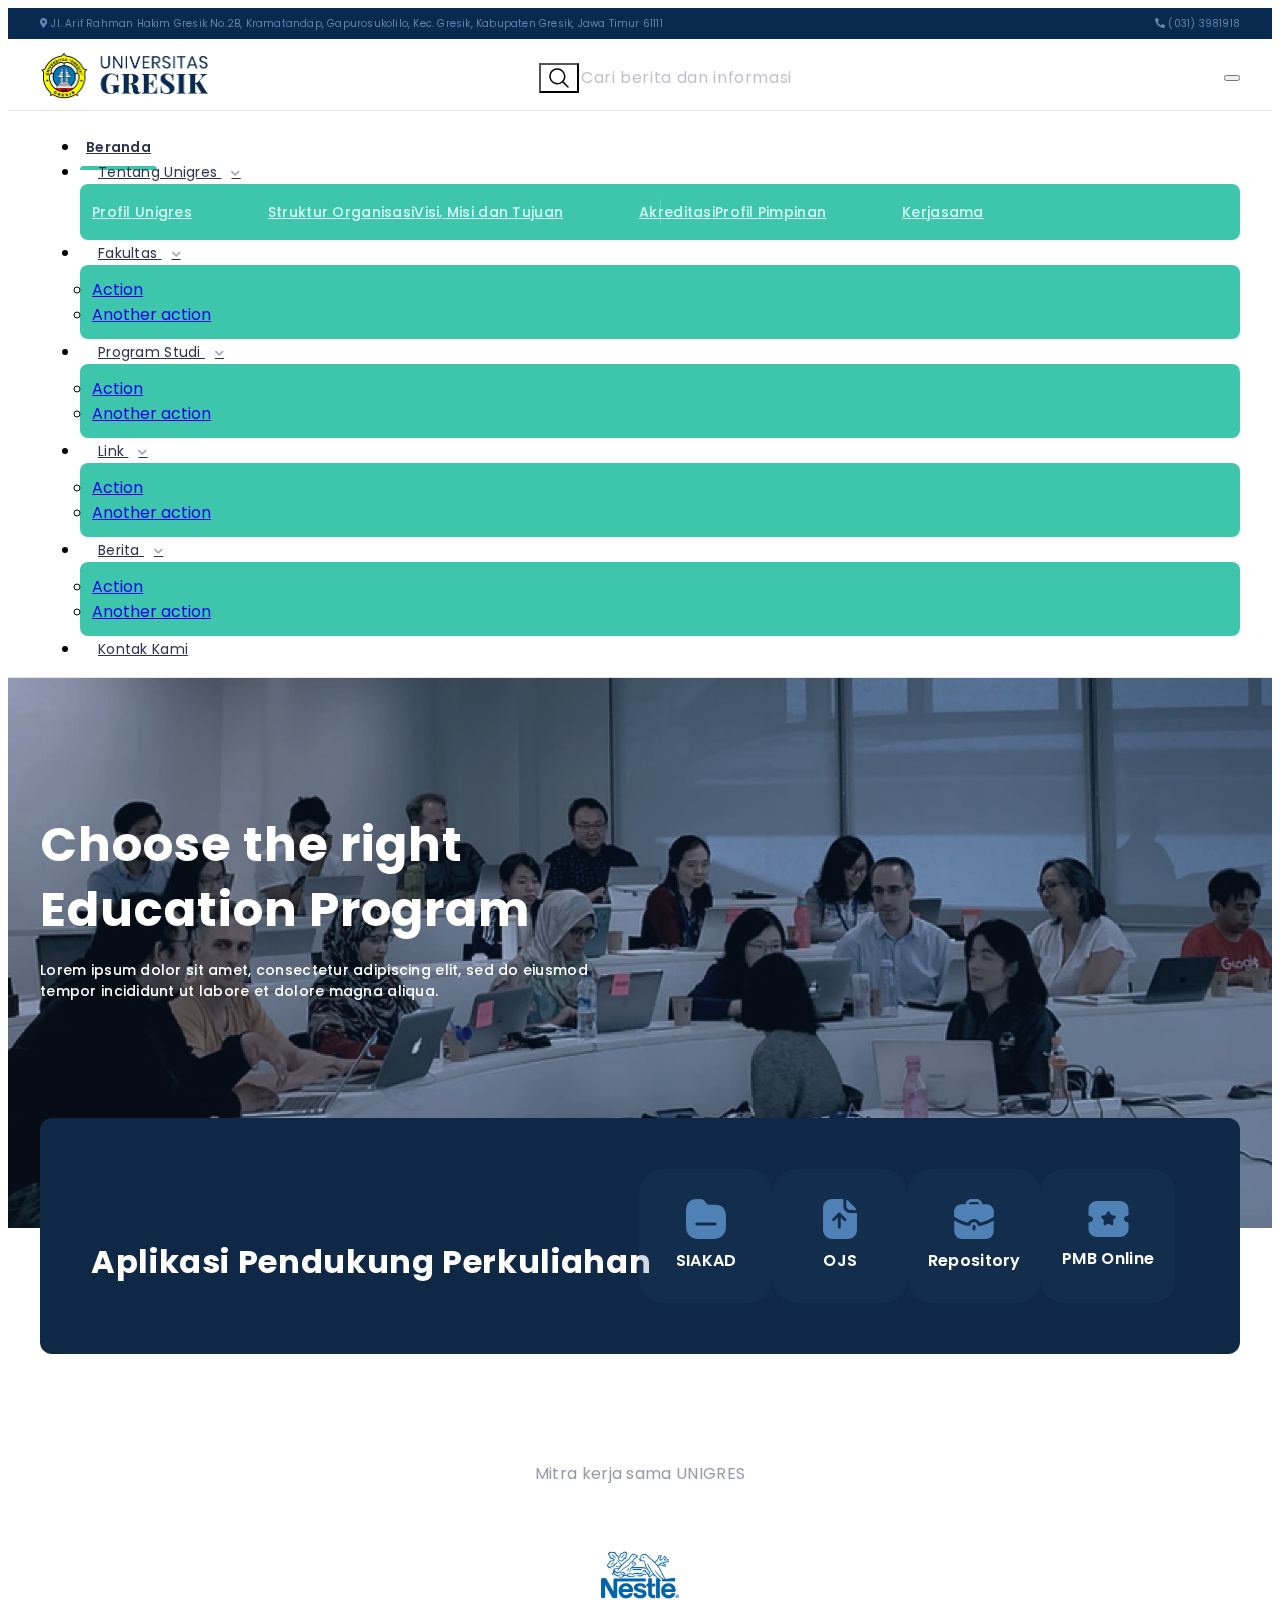
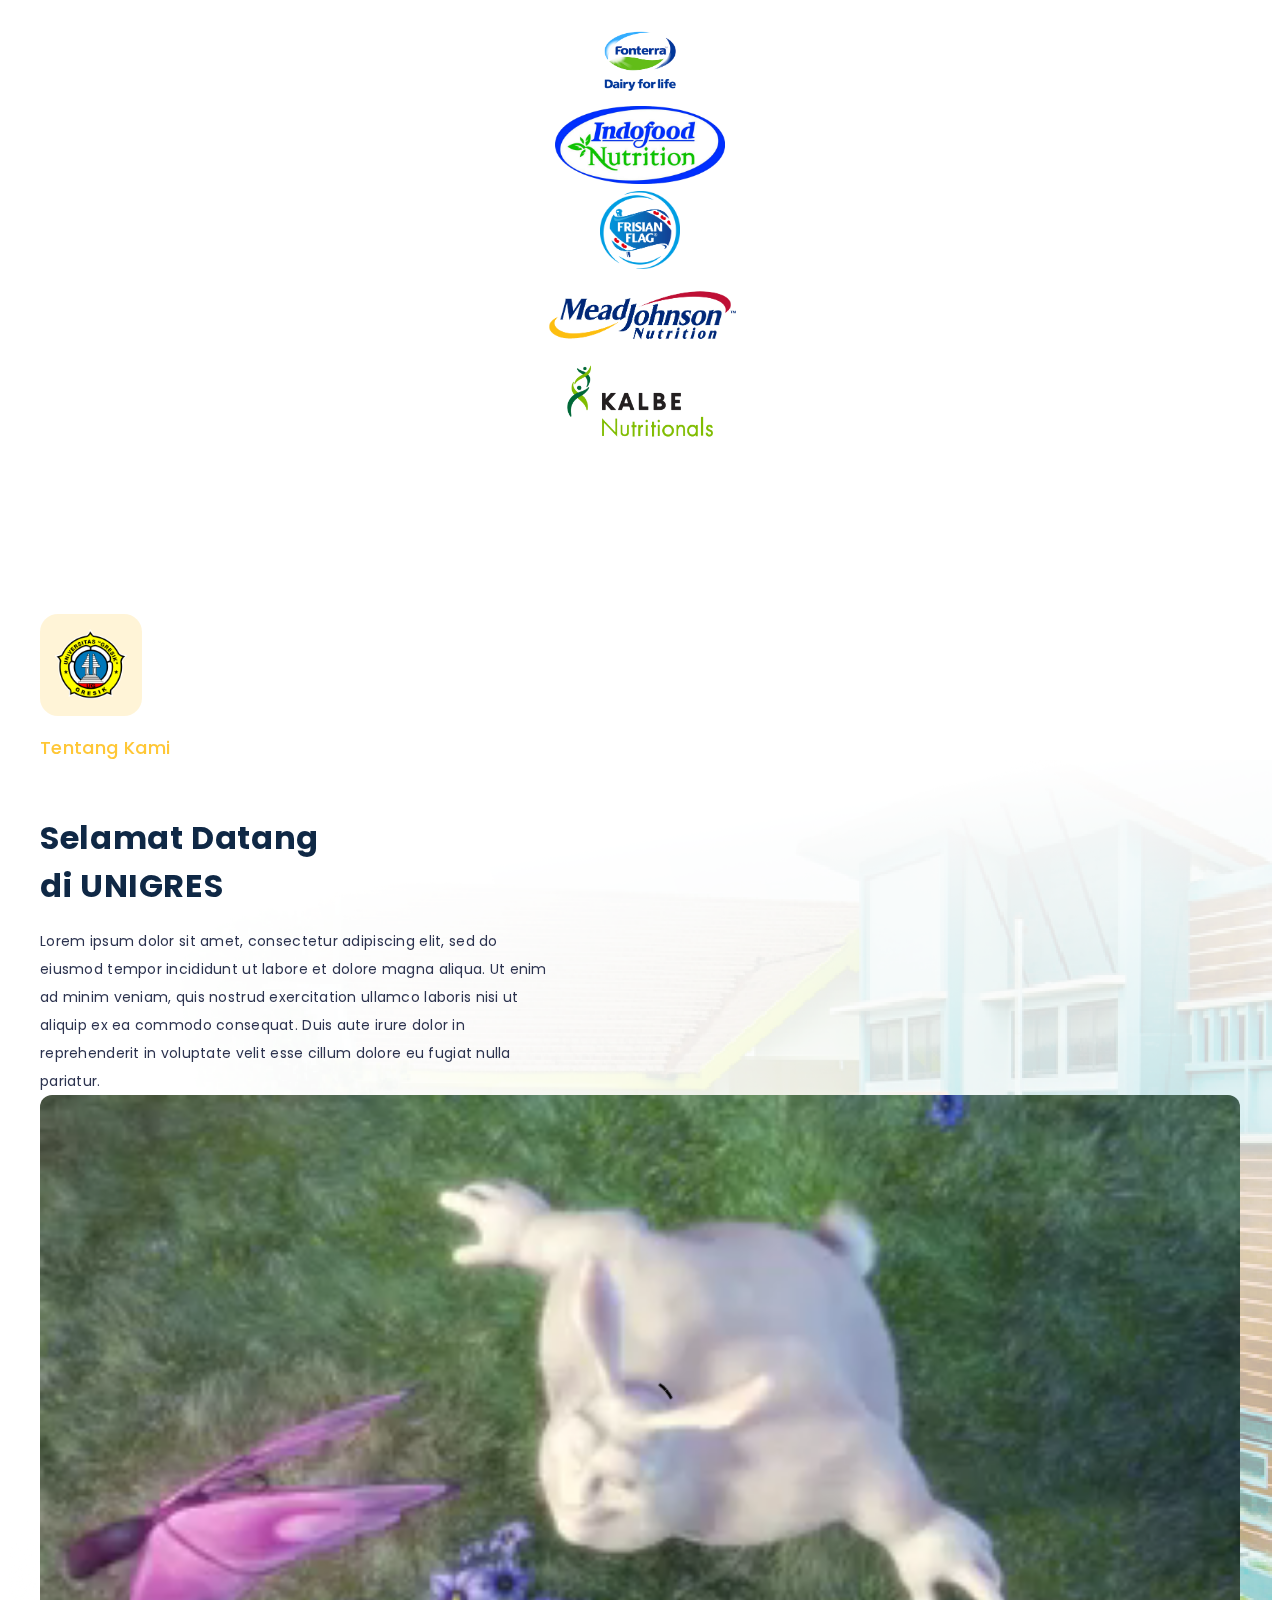
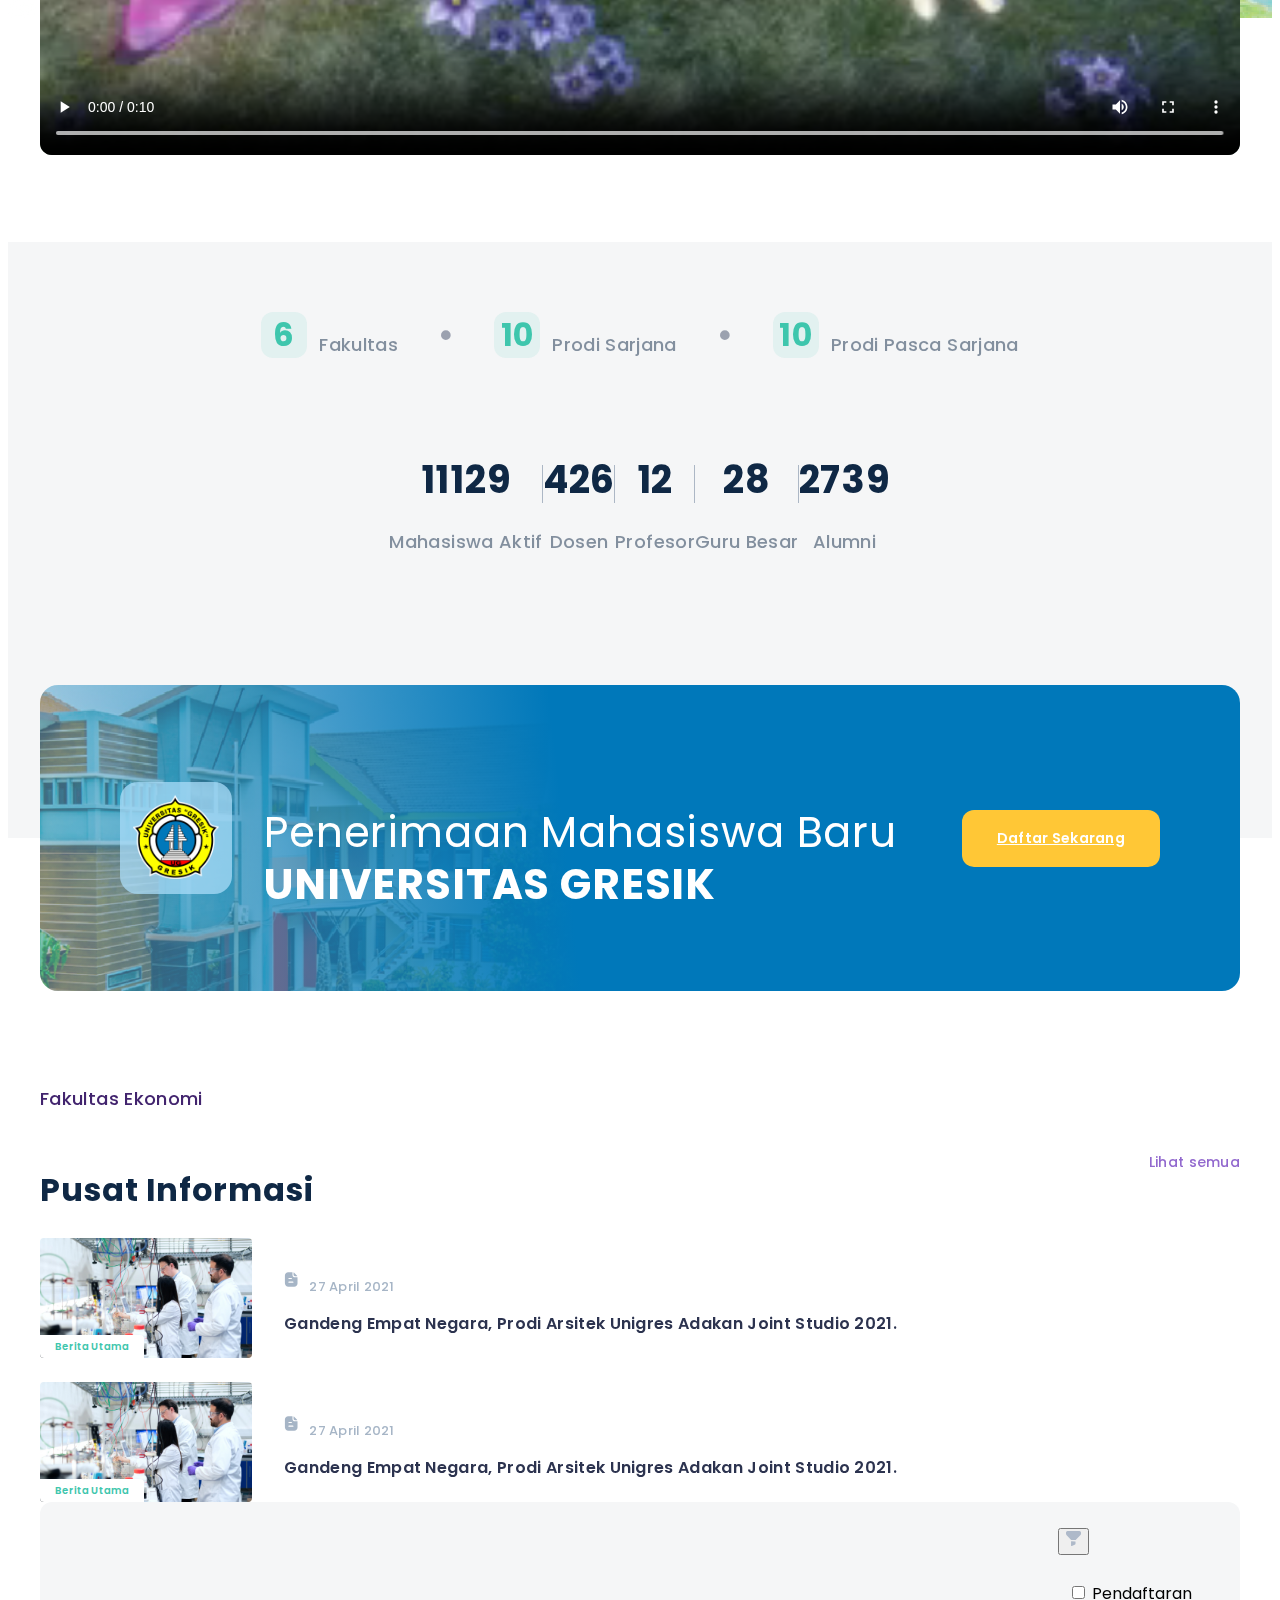
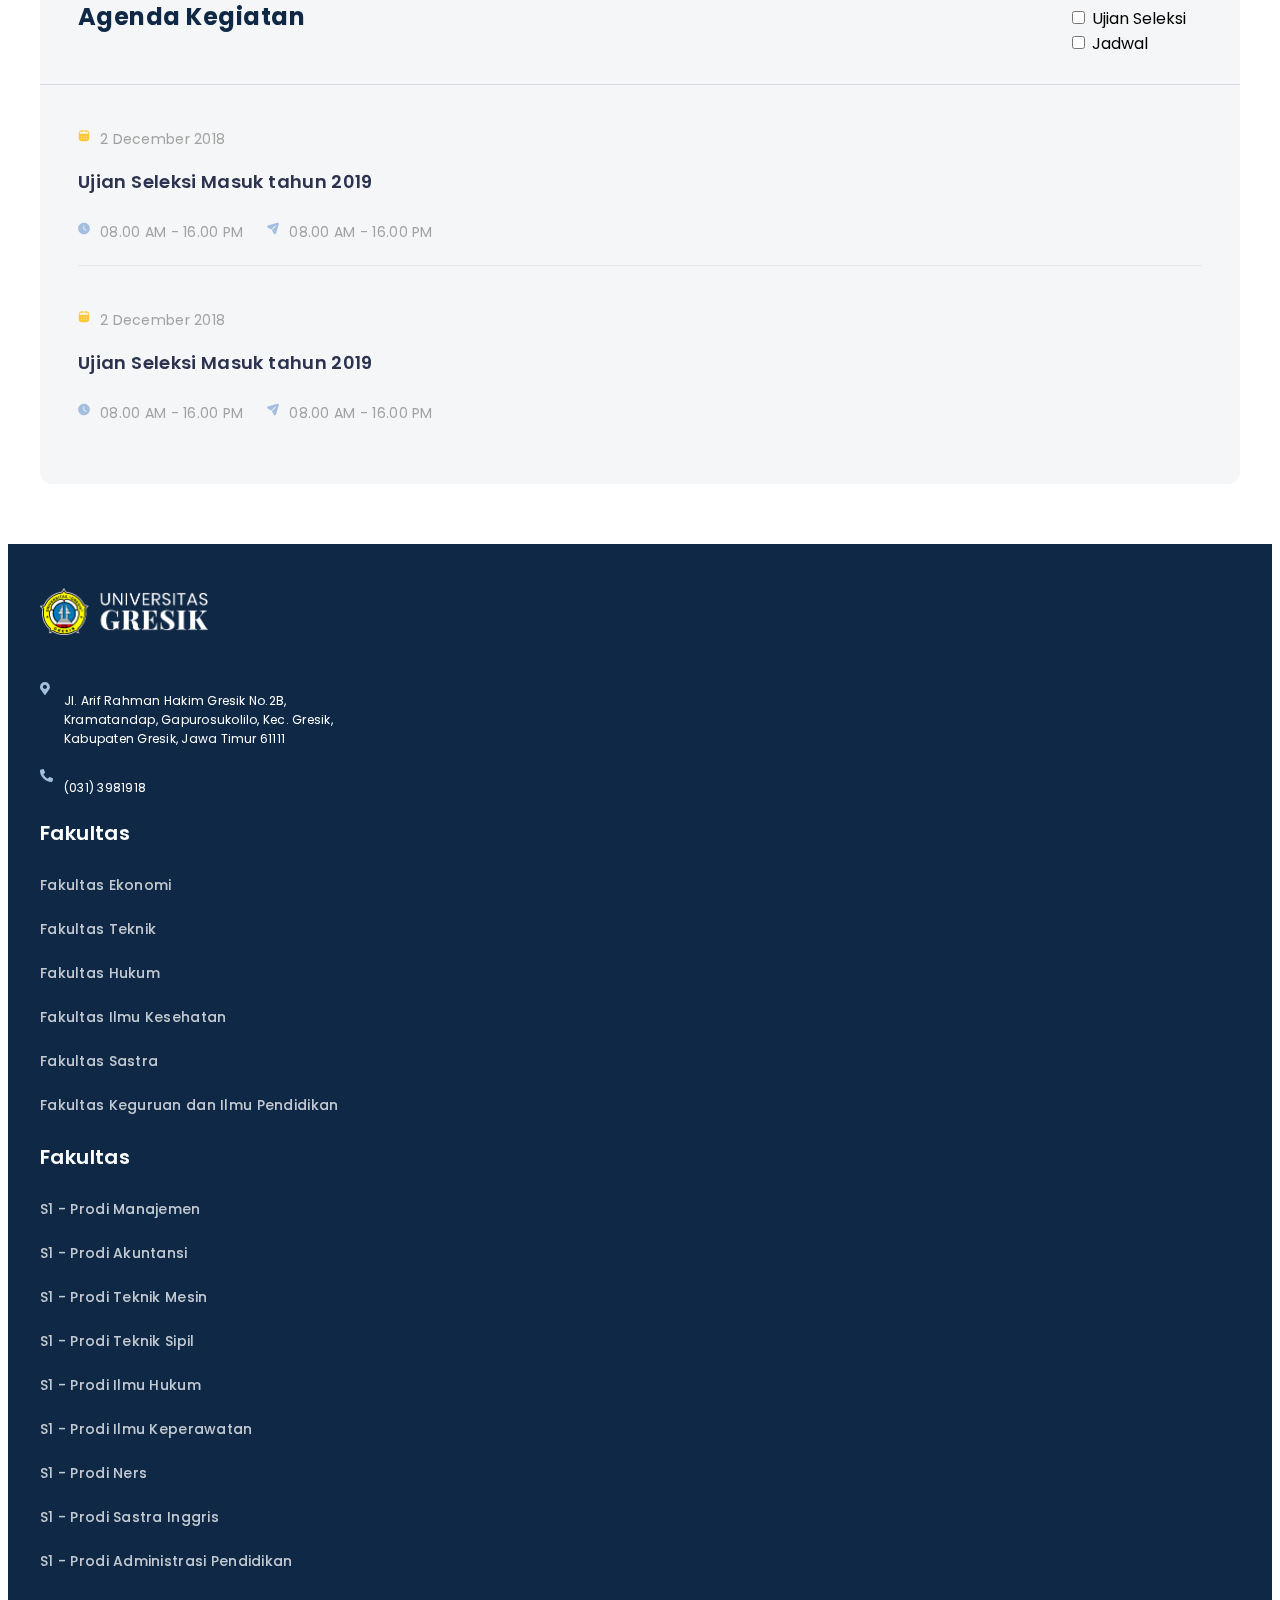
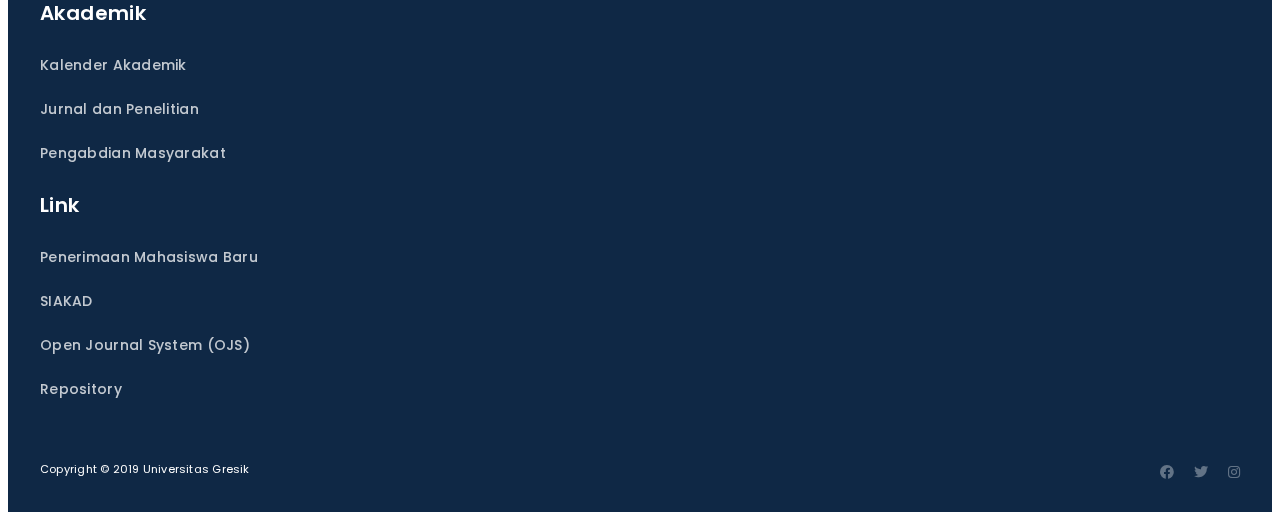
<file: index.html>
<!doctype html>
<html lang="en">
  <head>
    <meta charset="utf-8">
    <meta name="viewport" content="width=device-width, initial-scale=1">

    <link rel="preconnect" href="https://fonts.gstatic.com">
    
    <link href="http://fonts.cdnfonts.com/css/helvetica-neue-9" rel="stylesheet">
    
    <link href="https://fonts.googleapis.com/css2?family=Poppins:wght@300;400;500;600;700;800&display=swap" rel="stylesheet">

    <link href="https://cdn.jsdelivr.net/npm/bootstrap@5.0.0-beta1/dist/css/bootstrap.min.css" rel="stylesheet" integrity="sha384-giJF6kkoqNQ00vy+HMDP7azOuL0xtbfIcaT9wjKHr8RbDVddVHyTfAAsrekwKmP1" crossorigin="anonymous">

    <link href="https://cdnjs.cloudflare.com/ajax/libs/font-awesome/5.15.1/css/all.min.css" rel="stylesheet">
    
    <link href="static/css/main.css" rel="stylesheet"/>
    <link href="static/css/responsive.css" rel="stylesheet"/>

    <title>Web Unigres</title>
  </head>
  <body>
    <div class="top-nav">
      <div class="main-container">
        <div class="wrapper-justify">
          <a href="#">
            <i class="fas fa-map-marker-alt"></i>
            <span>Jl. Arif Rahman Hakim Gresik No.2B, Kramatandap, Gapurosukolilo, Kec. Gresik, Kabupaten Gresik, Jawa Timur 61111</span>
          </a>
          <a href="tel:0313981918">
            <i class="fas fa-phone-alt"></i>
            <span>(031) 3981918</span>
          </a>
        </div>
      </div>
    </div>
    <nav class="navbar navbar-expand-lg main-nav">
      <div class="main-container ctf-nav">
        <a class="navbar-brand" href="#">
          <img src="static/images/nav-logo.png">
        </a>
        <form action="#">
          <div class="wrapper-search" id="FrameInput">
            <button class="btn search-btn" type="submit">
              <img class="search-ic" src="static/images/ic-search.svg">
            </button>
            <input class="input-search" id="SearchInput" type="text" name="" placeholder="Cari berita dan informasi">
          </div>
        </form>
        <button class="navbar-toggler" type="button" data-bs-toggle="collapse" data-bs-target="#navbarSupportedContent" aria-controls="navbarSupportedContent" aria-expanded="false" aria-label="Toggle navigation">
          <span class="navbar-toggler-icon"></span>
        </button>
        <div class="collapse navbar-collapse" id="navbarSupportedContent">
          <ul class="navbar-nav">
            <li class="nav-item active">
              <a class="nav-link" href="#">Beranda</a>
            </li>
            <li class="nav-item dropdown">
              <a class="nav-link dropdown-toggle" href="#" id="navbarDropdownMenuLink" role="button" data-bs-toggle="dropdown" aria-expanded="false">
                Tentang Unigres
              </a>
              <div class="dropdown-menu" aria-labelledby="navbarDropdownMenuLink">
                <div class="wp-nav-row row-cols-2">
                  <div class="wp-dropdown-item">
                    <a class="dropdown-item" href="pages/about_us.html">Profil Unigres</a>
                  </div>
                  <div class="wp-dropdown-item">
                    <a class="dropdown-item" href="pages/struktur.html">Struktur Organisasi</a>
                  </div>
                  <div class="wp-dropdown-item">
                    <a class="dropdown-item" href="pages/visi_misi.html">Visi, Misi dan Tujuan</a>
                  </div>
                  <div class="wp-dropdown-item">
                    <a class="dropdown-item" href="#">Akreditasi</a>
                  </div>
                  <div class="wp-dropdown-item">
                    <a class="dropdown-item" href="pages/profile_pimpinan.html">Profil Pimpinan</a>
                  </div>
                  <div class="wp-dropdown-item">
                    <a class="dropdown-item" href="#">Kerjasama</a>
                  </div>
                </div>
              </div>
            </li>
            <li class="nav-item dropdown">
              <a class="nav-link dropdown-toggle" href="#" id="navbarDropdownMenuLink" role="button" data-bs-toggle="dropdown" aria-expanded="false">
                Fakultas
              </a>
              <ul class="dropdown-menu" aria-labelledby="navbarDropdownMenuLink">
                <li><a class="dropdown-item" href="#">Action</a></li>
                <li><a class="dropdown-item" href="#">Another action</a></li>
              </ul>
            </li>
            <li class="nav-item dropdown">
              <a class="nav-link dropdown-toggle" href="#" id="navbarDropdownMenuLink" role="button" data-bs-toggle="dropdown" aria-expanded="false">
                Program Studi
              </a>
              <ul class="dropdown-menu" aria-labelledby="navbarDropdownMenuLink">
                <li><a class="dropdown-item" href="#">Action</a></li>
                <li><a class="dropdown-item" href="#">Another action</a></li>
              </ul>
            </li>
            <li class="nav-item dropdown">
              <a class="nav-link dropdown-toggle" href="#" id="navbarDropdownMenuLink" role="button" data-bs-toggle="dropdown" aria-expanded="false">
                Link
              </a>
              <ul class="dropdown-menu" aria-labelledby="navbarDropdownMenuLink">
                <li><a class="dropdown-item" href="#">Action</a></li>
                <li><a class="dropdown-item" href="#">Another action</a></li>
              </ul>
            </li>
            <li class="nav-item dropdown">
              <a class="nav-link dropdown-toggle" href="#" id="navbarDropdownMenuLink" role="button" data-bs-toggle="dropdown" aria-expanded="false">
                Berita
              </a>
              <ul class="dropdown-menu" aria-labelledby="navbarDropdownMenuLink">
                <li><a class="dropdown-item" href="#">Action</a></li>
                <li><a class="dropdown-item" href="#">Another action</a></li>
              </ul>
            </li>
            <li class="nav-item">
              <a class="nav-link" href="#">Kontak Kami</a>
            </li>
          </ul>
        </div>
      </div>
    </nav>
    <main>
      <section class="main-banner">
        <div class="main-container">
          <h1 class="banner-title">Choose the right Education Program</h1>
          <p class="banner-text">Lorem ipsum dolor sit amet, consectetur adipiscing elit, sed do eiusmod tempor incididunt ut labore et dolore magna aliqua.</p>
        </div>
      </section>
      <section class="main-menu expand-top">
        <div class="main-container">
          <div class="wp-outer-menu">
            <div class="col-md-5">
              <h5 class="menu-title">Aplikasi Pendukung Perkuliahan</h5>
            </div>
            <div class="col-md-7">
              <div class="wp-inner-menu">
                <div class="col">
                  <a href="#" class="menu">
                    <img src="static/images/ic-folder.svg">
                    <span>SIAKAD</span>
                  </a>
                </div>
                <div class="col">
                  <a href="#" class="menu">
                    <img src="static/images/ic-file.svg">
                    <span>OJS</span>
                  </a>
                </div>
                <div class="col">
                  <a href="#" class="menu">
                    <img src="static/images/ic-bag.svg">
                    <span>Repository</span>
                  </a>
                </div>
                <div class="col">
                  <a href="#" class="menu">
                    <img src="static/images/ic-ticket.svg">
                    <span>PMB Online</span>
                  </a>
                </div>
              </div>
            </div>
          </div>
        </div>
      </section>
      <section class="mitra">
        <div class="main-container">
          <p class="title">Mitra kerja sama UNIGRES</p>
          <div class="row">
            <div class="col-md-2">
              <img class="mitra-logo" src="static/images/mitra2.png">
            </div>
            <div class="col-md-2">
              <img class="mitra-logo" src="static/images/mitra3.png">
            </div>
            <div class="col-md-2">
              <img class="mitra-logo" src="static/images/mitra4.png">
            </div>
            <div class="col-md-2">
              <img class="mitra-logo" src="static/images/mitra5.png">
            </div>
            <div class="col-md-2">
              <img class="mitra-logo" src="static/images/mitra6.png">
            </div>
            <div class="col-md-2">
              <img class="mitra-logo" src="static/images/mitra1.png">
            </div>
          </div>
        </div>
      </section>
      <section class="about">
        <div class="main-container">
          <div class="row gx-5">
            <div class="col-md-6">
              <div class="wp-logo">
                <img src="static/images/logo.png">
              </div>
              <p class="about-tag">Tentang Kami</p>
              <h5 class="about-title">Selamat Datang di UNIGRES</h5>
              <video class="media-control xs" controls>
                <source src="static/images/mov_bbb.mp4" type="video/mp4">
              </video>
              <p class="about-text">Lorem ipsum dolor sit amet, consectetur adipiscing elit, sed do eiusmod tempor incididunt ut labore et dolore magna aliqua. Ut enim ad minim veniam, quis nostrud exercitation ullamco laboris nisi ut aliquip ex ea commodo consequat. Duis aute irure dolor in reprehenderit in voluptate velit esse cillum dolore eu fugiat nulla pariatur.</p>
            </div>
            <div class="col-md-6">
              <video class="media-control xl" controls>
                <source src="static/images/mov_bbb.mp4" type="video/mp4">
              </video>
            </div>
          </div>
        </div>
      </section>
      <section class="counting">
        <div class="main-container">
          <div class="wp-prodi">
            <div class="item-prodi">
              <div class="wp-inside-prodi">
                <div class="wp-amount">
                  <span>6</span>
                </div>
                <p class="title">Fakultas</p>
              </div>
            </div>
            <div class="item-prodi">
              <div class="wp-inside-prodi">
                <div class="wp-amount">
                  <span>10</span>
                </div>
                <p class="title">Prodi Sarjana</p>
              </div>
            </div>
            <div class="item-prodi">
              <div class="wp-inside-prodi">
                <div class="wp-amount">
                  <span>10</span>
                </div>
                <p class="title">Prodi Pasca Sarjana</p>
              </div>
            </div>
          </div>
          <div class="wp-counting">
            <div class="col item-counting">
              <p class="amount">11129</p>
              <p class="amount-title">Mahasiswa Aktif</p>
            </div>
            <div class="col item-counting">
              <p class="amount">426</p>
              <p class="amount-title">Dosen</p>
            </div>
            <div class="col item-counting">
              <p class="amount">12</p>
              <p class="amount-title">Profesor</p>
            </div>
            <div class="col item-counting">
              <p class="amount">28</p>
              <p class="amount-title">Guru Besar</p>
            </div>
            <div class="col item-counting">
              <p class="amount">2739</p>
              <p class="amount-title">Alumni</p>
            </div>
          </div>
        </div>
      </section>
      <section class="information">
        <div class="information-banner">
          <div class="main-container">
            <div class="wp-banner">
              <div class="wp-logo">
                <img src="static/images/logo.png">
              </div>
              <p class="banner-title">Penerimaan Mahasiswa Baru<br>
                <span>UNIVERSITAS GRESIK</span>
              </p>
              <a class="btn btn-info-banner" href="#">Daftar Sekarang</a>
            </div>
          </div>
        </div>
        <div class="main-info">
          <div class="main-container">
            <div class="row gx-5">
              <div class="col-md-7">
                <p class="info-tag">Fakultas Ekonomi</p>
                <div class="wp-title-info wrapper-justify">
                  <h5 class="title">Pusat Informasi</h5>
                  <a href="#" class="link-more xl">Lihat semua</a>
                </div>
                <a href="#" class="item-info">
                  <div class="wp-image-link">
                    <img src="static/images/information.jpg">
                    <p class="tag-info">Berita Utama</p>
                  </div>
                  <div class="wp-title-link">
                    <p class="link-date"><img src="static/images/ic-paper.svg"> 27 April 2021</p>
                    <p class="link-title">Gandeng Empat Negara, Prodi Arsitek Unigres Adakan Joint Studio 2021.</p>
                  </div>
                </a>
                <a href="#" class="item-info">
                  <div class="wp-image-link">
                    <img src="static/images/information.jpg">
                    <p class="tag-info">Berita Utama</p>
                  </div>
                  <div class="wp-title-link">
                    <p class="link-date"><img src="static/images/ic-paper.svg"> 27 April 2021</p>
                    <p class="link-title">Gandeng Empat Negara, Prodi Arsitek Unigres Adakan Joint Studio 2021.</p>
                  </div>
                </a>
                <div class="wp-link xs">
                  <a href="#" class="link-more">Lihat semua</a>
                </div>
              </div>
              <div class="col-md-5">
                <div class="wp-right-info">
                  <div class="header-right-info">
                    <h5 class="title">Agenda Kegiatan</h5>
                    <div class="dropdown">
                      <button class="btn btn-filter dropdown-toggle" type="button" id="dropdownMenuButton1" data-bs-toggle="dropdown" aria-expanded="false">
                        <img src="static/images/ic-filter.svg">
                      </button>
                      <div class="dropdown-menu dropdown-filter" aria-labelledby="dropdownMenuButton1">
                        <form action="#">
                          <ul style="list-style: none; padding-left: 0; margin-bottom: 0;">
                            <li>
                              <div class="form-check">
                                <input class="form-check-input" type="checkbox" value="" id="filter1">
                                <label class="form-check-label" for="filter1">
                                  Pendaftaran
                                </label>
                              </div>
                            </li>
                            <li>
                              <div class="form-check">
                                <input class="form-check-input" type="checkbox" value="" id="filter2">
                                <label class="form-check-label" for="filter2">
                                  Ujian Seleksi
                                </label>
                              </div>
                            </li>
                            <li>
                              <div class="form-check">
                                <input class="form-check-input" type="checkbox" value="" id="filter3">
                                <label class="form-check-label" for="filter3">
                                  Jadwal
                                </label>
                              </div>
                            </li>
                          </ul>
                        </form>
                      </div>
                    </div>
                  </div>
                  <div class="body-right-info">
                    <a class="right-info-link" href="#">
                      <div class="right-info-item">
                        <p class="date"><img src="static/images/ic-calendar.svg">2 December 2018</p>
                        <p class="title">Ujian Seleksi Masuk tahun 2019</p>
                        <div class="wp-time">
                          <p class="date"><img src="static/images/ic-time-circle.svg">08.00 AM - 16.00 PM</p>
                          <p class="date"><img src="static/images/ic-send.svg">08.00 AM - 16.00 PM</p>
                        </div>
                      </div>
                    </a>
                    <a class="right-info-link" href="#">
                      <div class="right-info-item">
                        <p class="date"><img src="static/images/ic-calendar.svg">2 December 2018</p>
                        <p class="title">Ujian Seleksi Masuk tahun 2019</p>
                        <div class="wp-time">
                          <p class="date"><img src="static/images/ic-time-circle.svg">08.00 AM - 16.00 PM</p>
                          <p class="date"><img src="static/images/ic-send.svg">08.00 AM - 16.00 PM</p>
                        </div>
                      </div>
                    </a>
                  </div>
                </div>
              </div>
            </div>
          </div>
        </div>
      </section>
      <footer>
        <div class="main-container">
          <div class="row gx-5">
            <div class="col-md-4">
              <img class="footer-logo" src="static/images/footer-logo.png">
              <ul class="wp-address">
                <li>
                  <i class="fas fa-map-marker-alt"></i>
                  <p class="address">Jl. Arif Rahman Hakim Gresik No.2B, Kramatandap, Gapurosukolilo, Kec. Gresik, Kabupaten Gresik, Jawa Timur 61111</p>
                </li>
                <li>
                  <i class="fas fa-phone-alt"></i>
                  <p class="contact">(031) 3981918</p></li>
              </ul>
            </div>
            <div class="col">
              <h5 class="footer-title">Fakultas</h5>
              <ul class="wp-link-footer">
                <li>
                  <a class="link-footer" href="#">Fakultas Ekonomi</a>
                </li>
                <li>
                  <a class="link-footer" href="#">Fakultas Teknik</a>
                </li>
                <li>
                  <a class="link-footer" href="#">Fakultas Hukum</a>
                </li>
                <li>
                  <a class="link-footer" href="#">Fakultas Ilmu Kesehatan</a>
                </li>
                <li>
                  <a class="link-footer" href="#">Fakultas Sastra</a>
                </li>
                <li>
                  <a class="link-footer" href="#">Fakultas Keguruan dan Ilmu Pendidikan</a>
                </li>
              </ul>
            </div>
            <div class="col">
              <h5 class="footer-title">Fakultas</h5>
              <ul class="wp-link-footer">
                <li>
                  <a class="link-footer" href="#">S1 - Prodi Manajemen</a>
                </li>
                <li>
                  <a class="link-footer" href="#">S1 - Prodi Akuntansi</a>
                </li>
                <li>
                  <a class="link-footer" href="#">S1 - Prodi Teknik Mesin</a>
                </li>
                <li>
                  <a class="link-footer" href="#">S1 - Prodi Teknik Sipil</a>
                </li>
                <li>
                  <a class="link-footer" href="#">S1 - Prodi Ilmu Hukum</a>
                </li>
                <li>
                  <a class="link-footer" href="#">S1 - Prodi Ilmu Keperawatan</a>
                </li>
                <li>
                  <a class="link-footer" href="#">S1 - Prodi Ners</a>
                </li>
                <li>
                  <a class="link-footer" href="#">S1 - Prodi Sastra Inggris</a>
                </li>
                <li>
                  <a class="link-footer" href="#">S1 - Prodi Administrasi Pendidikan</a>
                </li>
              </ul>
            </div>
            <div class="col">
              <div class="wp-outer-last-footer">
                <div class="wp-footer-col">
                  <h5 class="footer-title">Akademik</h5>
                  <ul class="wp-link-footer">
                    <li>
                      <a class="link-footer" href="#">Kalender Akademik</a>
                    </li>
                    <li>
                      <a class="link-footer" href="#">Jurnal dan Penelitian</a>
                    </li>
                    <li>
                      <a class="link-footer" href="#">Pengabdian Masyarakat</a>
                    </li>
                  </ul>
                </div>
                <div class="wp-footer-col">
                  <h5 class="footer-title mt-5">Link</h5>
                  <ul class="wp-link-footer">
                    <li>
                      <a class="link-footer" href="#">Penerimaan Mahasiswa Baru</a>
                    </li>
                    <li>
                      <a class="link-footer" href="#">SIAKAD</a>
                    </li>
                    <li>
                      <a class="link-footer" href="#">Open Journal System (OJS)</a>
                    </li>
                    <li>
                      <a class="link-footer" href="#">Repository</a>
                    </li>
                  </ul>
                </div>
              </div>
            </div>
          </div>
          <div class="wp-copy-right">
            <p class="copy-right">Copyright © 2019 Universitas Gresik</p>
            <ul class="wp-list-sosmed">
              <li>
                <a href="#"><i class="fab fa-facebook"></i></a>
              </li>
              <li>
                <a href="#"><i class="fab fa-twitter"></i></a>
              </li>
              <li>
                <a href="#"><i class="fab fa-instagram"></i></a>
              </li>
            </ul>
          </div>
        </div>
      </footer>
    </main>
    <script src="https://cdn.jsdelivr.net/npm/bootstrap@5.0.0-beta1/dist/js/bootstrap.bundle.min.js" integrity="sha384-ygbV9kiqUc6oa4msXn9868pTtWMgiQaeYH7/t7LECLbyPA2x65Kgf80OJFdroafW" crossorigin="anonymous"></script>
  </body>
</html>
</file>
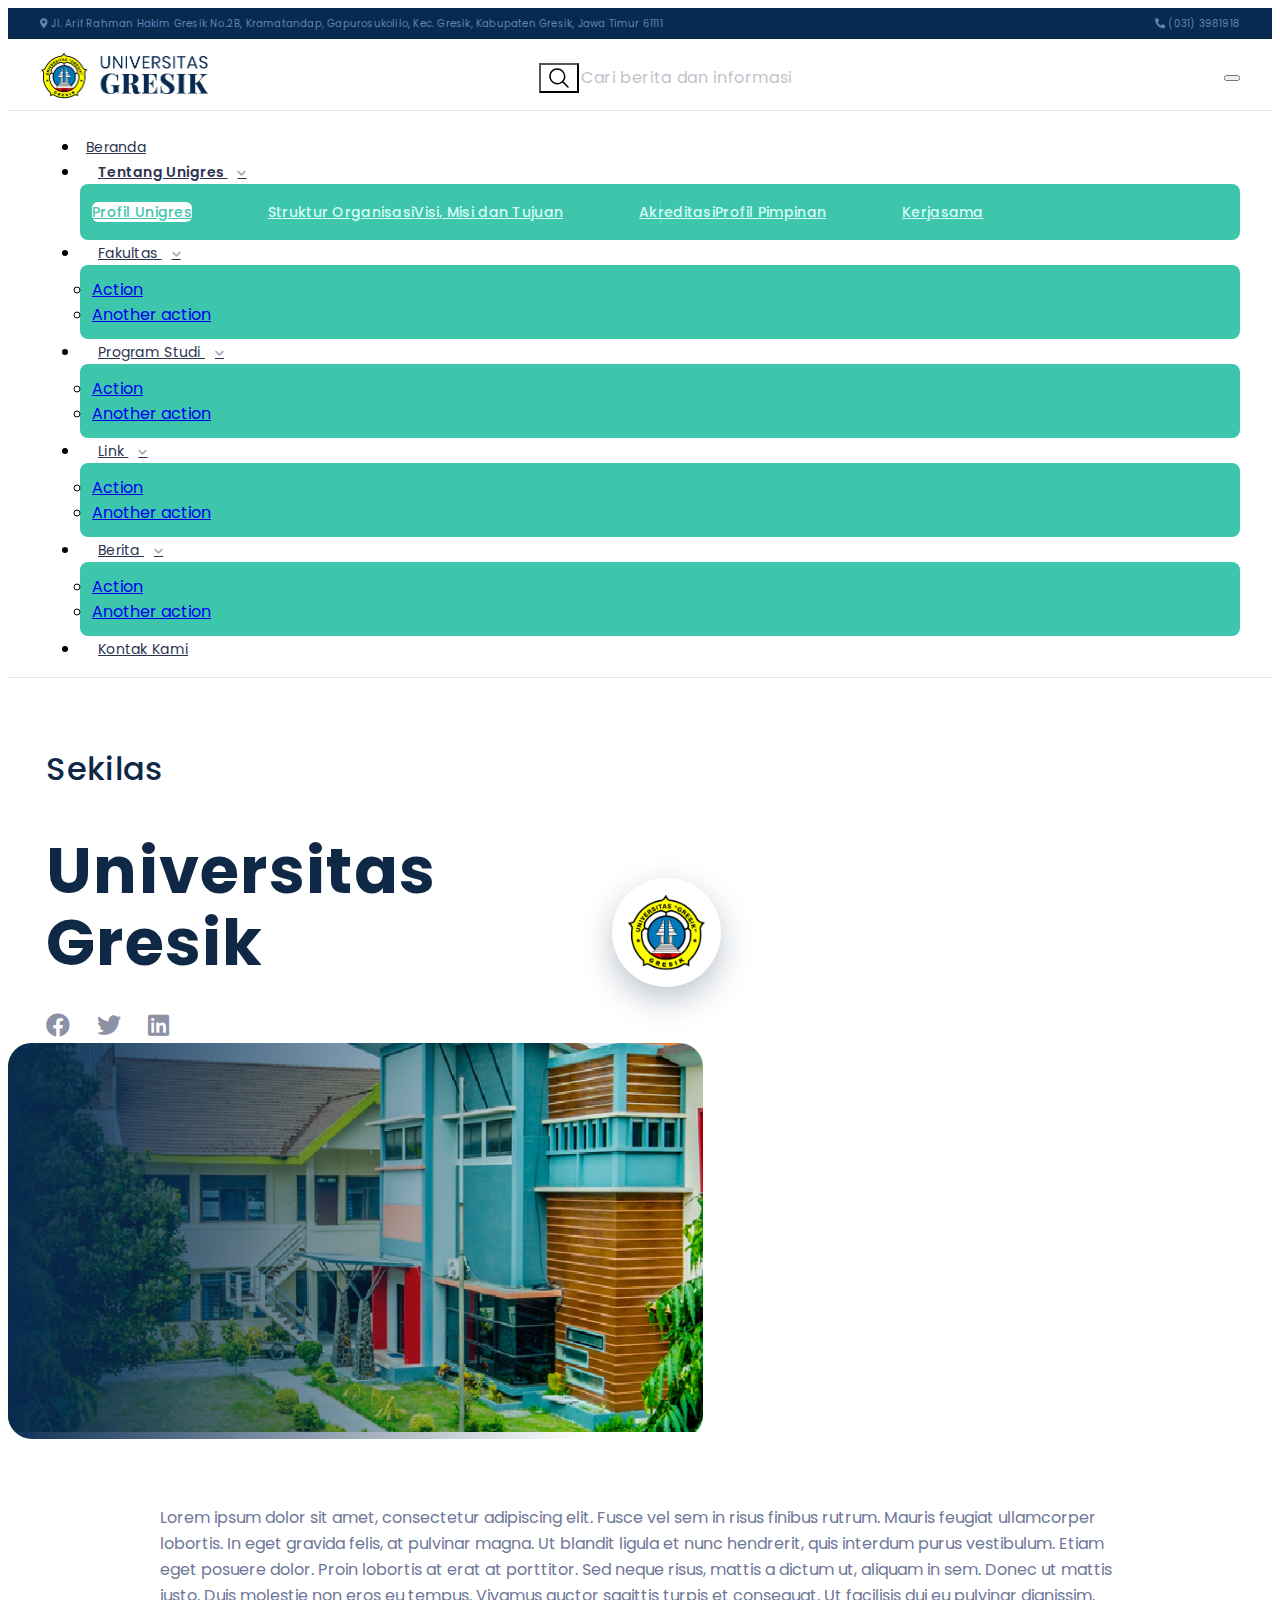
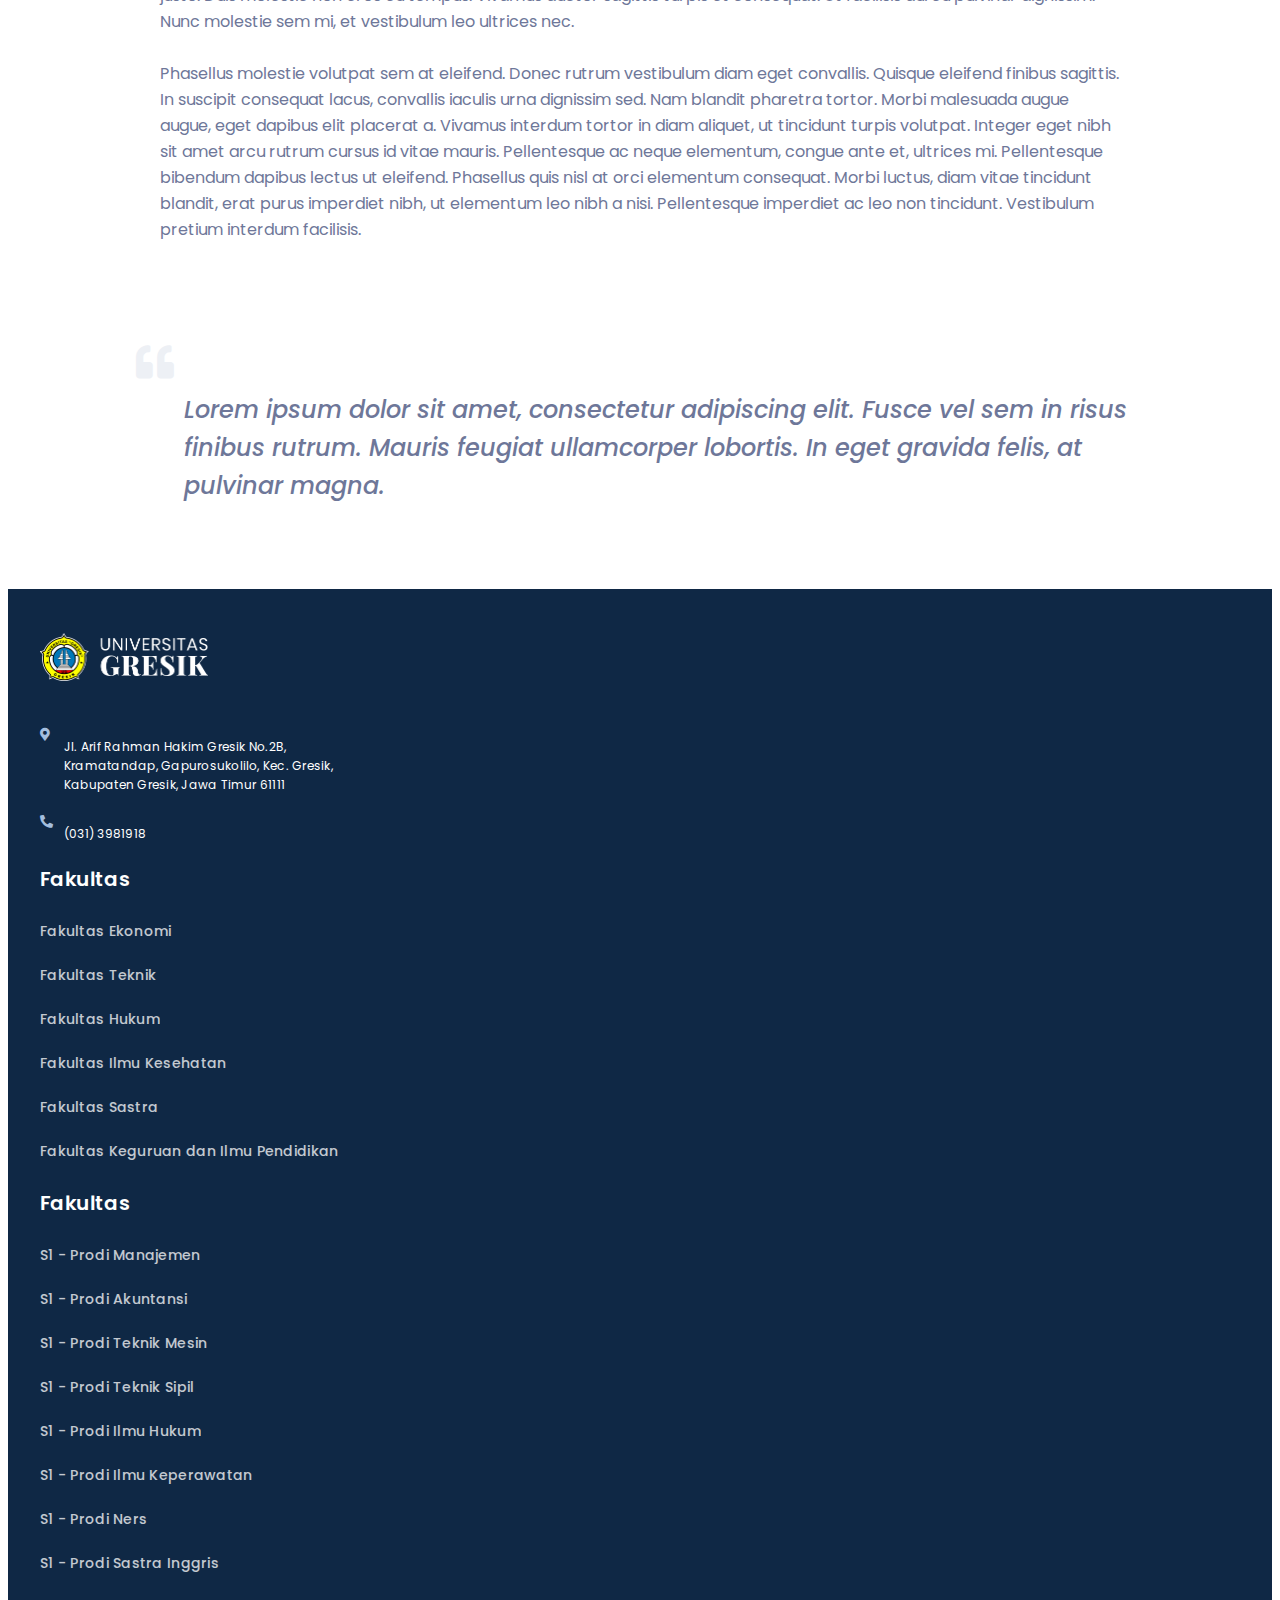
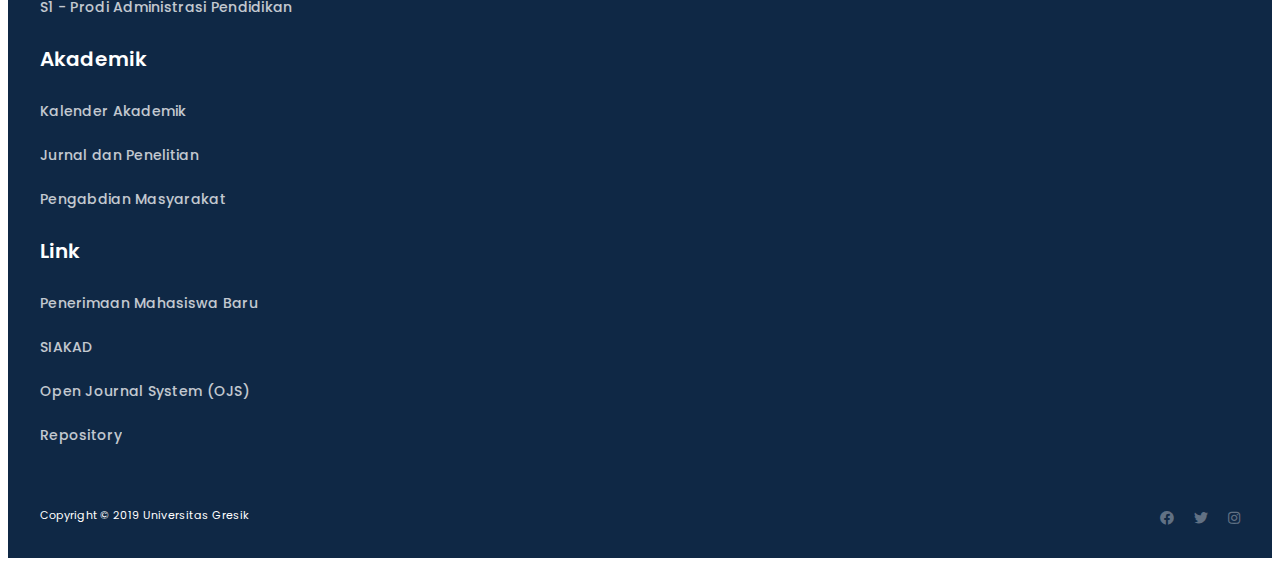
<file: pages/about_us.html>
<!doctype html>
<html lang="en">
  <head>
    <meta charset="utf-8">
    <meta name="viewport" content="width=device-width, initial-scale=1">

    <link rel="preconnect" href="https://fonts.gstatic.com">
    
    <link href="http://fonts.cdnfonts.com/css/helvetica-neue-9" rel="stylesheet">
    
    <link href="https://fonts.googleapis.com/css2?family=Poppins:wght@300;400;500;600;700;800&display=swap" rel="stylesheet">

    <link href="https://cdn.jsdelivr.net/npm/bootstrap@5.0.0-beta1/dist/css/bootstrap.min.css" rel="stylesheet" integrity="sha384-giJF6kkoqNQ00vy+HMDP7azOuL0xtbfIcaT9wjKHr8RbDVddVHyTfAAsrekwKmP1" crossorigin="anonymous">

    <link href="https://cdnjs.cloudflare.com/ajax/libs/font-awesome/5.15.1/css/all.min.css" rel="stylesheet">
    
    <link href="../static/css/main.css" rel="stylesheet"/>
    <link href="../static/css/responsive.css" rel="stylesheet"/>

    <title>Web Unigres</title>
  </head>
  <body>
    <div class="top-nav">
      <div class="main-container">
        <div class="wrapper-justify">
          <a href="#">
            <i class="fas fa-map-marker-alt"></i>
            <span>Jl. Arif Rahman Hakim Gresik No.2B, Kramatandap, Gapurosukolilo, Kec. Gresik, Kabupaten Gresik, Jawa Timur 61111</span>
          </a>
          <a href="tel:0313981918">
            <i class="fas fa-phone-alt"></i>
            <span>(031) 3981918</span>
          </a>
        </div>
      </div>
    </div>
    <nav class="navbar navbar-expand-lg main-nav">
      <div class="main-container ctf-nav">
        <a class="navbar-brand" href="../index.html">
          <img src="../static/images/nav-logo.png">
        </a>
        <form action="#">
          <div class="wrapper-search" id="FrameInput">
            <button class="btn search-btn" type="submit">
              <img class="search-ic" src="../static/images/ic-search.svg">
            </button>
            <input class="input-search" id="SearchInput" type="text" name="" placeholder="Cari berita dan informasi">
          </div>
        </form>
        <button class="navbar-toggler" type="button" data-bs-toggle="collapse" data-bs-target="#navbarSupportedContent" aria-controls="navbarSupportedContent" aria-expanded="false" aria-label="Toggle navigation">
          <span class="navbar-toggler-icon"></span>
        </button>
        <div class="collapse navbar-collapse" id="navbarSupportedContent">
          <ul class="navbar-nav">
            <li class="nav-item">
              <a class="nav-link" href="../index.html">Beranda</a>
            </li>
            <li class="nav-item active dropdown">
              <a class="nav-link dropdown-toggle" href="#" id="navbarDropdownMenuLink" role="button" data-bs-toggle="dropdown" aria-expanded="false">
                Tentang Unigres
              </a>
              <div class="dropdown-menu" aria-labelledby="navbarDropdownMenuLink">
                <div class="wp-nav-row row-cols-2">
                  <div class="wp-dropdown-item">
                    <a class="dropdown-item active" href="#">Profil Unigres</a>
                  </div>
                  <div class="wp-dropdown-item">
                    <a class="dropdown-item" href="struktur.html">Struktur Organisasi</a>
                  </div>
                  <div class="wp-dropdown-item">
                    <a class="dropdown-item" href="visi_misi.html">Visi, Misi dan Tujuan</a>
                  </div>
                  <div class="wp-dropdown-item">
                    <a class="dropdown-item" href="#">Akreditasi</a>
                  </div>
                  <div class="wp-dropdown-item">
                    <a class="dropdown-item" href="profile_pimpinan.html">Profil Pimpinan</a>
                  </div>
                  <div class="wp-dropdown-item">
                    <a class="dropdown-item" href="#">Kerjasama</a>
                  </div>
                </div>
              </div>
            </li>
            <li class="nav-item dropdown">
              <a class="nav-link dropdown-toggle" href="#" id="navbarDropdownMenuLink" role="button" data-bs-toggle="dropdown" aria-expanded="false">
                Fakultas
              </a>
              <ul class="dropdown-menu" aria-labelledby="navbarDropdownMenuLink">
                <li><a class="dropdown-item" href="#">Action</a></li>
                <li><a class="dropdown-item" href="#">Another action</a></li>
              </ul>
            </li>
            <li class="nav-item dropdown">
              <a class="nav-link dropdown-toggle" href="#" id="navbarDropdownMenuLink" role="button" data-bs-toggle="dropdown" aria-expanded="false">
                Program Studi
              </a>
              <ul class="dropdown-menu" aria-labelledby="navbarDropdownMenuLink">
                <li><a class="dropdown-item" href="#">Action</a></li>
                <li><a class="dropdown-item" href="#">Another action</a></li>
              </ul>
            </li>
            <li class="nav-item dropdown">
              <a class="nav-link dropdown-toggle" href="#" id="navbarDropdownMenuLink" role="button" data-bs-toggle="dropdown" aria-expanded="false">
                Link
              </a>
              <ul class="dropdown-menu" aria-labelledby="navbarDropdownMenuLink">
                <li><a class="dropdown-item" href="#">Action</a></li>
                <li><a class="dropdown-item" href="#">Another action</a></li>
              </ul>
            </li>
            <li class="nav-item dropdown">
              <a class="nav-link dropdown-toggle" href="#" id="navbarDropdownMenuLink" role="button" data-bs-toggle="dropdown" aria-expanded="false">
                Berita
              </a>
              <ul class="dropdown-menu" aria-labelledby="navbarDropdownMenuLink">
                <li><a class="dropdown-item" href="#">Action</a></li>
                <li><a class="dropdown-item" href="#">Another action</a></li>
              </ul>
            </li>
            <li class="nav-item">
              <a class="nav-link" href="#">Kontak Kami</a>
            </li>
          </ul>
        </div>
      </div>
    </nav>
    <main>
      <section class="second-banner">
        <div class="container">
          <div class="row-banner">
            <div class="col-left">
              <p class="about">Sekilas</p>
              <h1 class="title">Universitas Gresik</h1>
              <ul class="wp-banner-sosmed">
                <li>
                  <a href="#"><i class="fab fa-facebook"></i></a>
                </li>
                <li>
                  <a href="#"><i class="fab fa-twitter"></i></a>
                </li>
                <li>
                  <a href="#"><i class="fab fa-linkedin"></i></a>
                </li>
              </ul>
              <div class="wp-absolute-img">
                <img src="../static/images/logo.png">
              </div>
            </div>
            <div class="col-right">
              <div class="wp-image">
                <img src="../static/images/banner-main2.jpg">
              </div>
            </div>
          </div>
        </div>
      </section>
      <section class="content-about">
        <div class="container">
          <div class="wrapper-text">
            <p>Lorem ipsum dolor sit amet, consectetur adipiscing elit. Fusce vel sem in risus finibus rutrum. Mauris feugiat ullamcorper lobortis. In eget gravida felis, at pulvinar magna. Ut blandit ligula et nunc hendrerit, quis interdum purus vestibulum. Etiam eget posuere dolor. Proin lobortis at erat at porttitor. Sed neque risus, mattis a dictum ut, aliquam in sem. Donec ut mattis justo. Duis molestie non eros eu tempus. Vivamus auctor sagittis turpis et consequat. Ut facilisis dui eu pulvinar dignissim. Nunc molestie sem mi, et vestibulum leo ultrices nec. <br><br>
              Phasellus molestie volutpat sem at eleifend. Donec rutrum vestibulum diam eget convallis. Quisque eleifend finibus sagittis. In suscipit consequat lacus, convallis iaculis urna dignissim sed. Nam blandit pharetra tortor. Morbi malesuada augue augue, eget dapibus elit placerat a. Vivamus interdum tortor in diam aliquet, ut tincidunt turpis volutpat. Integer eget nibh sit amet arcu rutrum cursus id vitae mauris. Pellentesque ac neque elementum, congue ante et, ultrices mi. Pellentesque bibendum dapibus lectus ut eleifend. Phasellus quis nisl at orci elementum consequat. Morbi luctus, diam vitae tincidunt blandit, erat purus imperdiet nibh, ut elementum leo nibh a nisi. Pellentesque imperdiet ac leo non tincidunt. Vestibulum pretium interdum facilisis.
              </p>
          </div>
          <div class="wrapper-quote">
            <p class="text-quote">Lorem ipsum dolor sit amet, consectetur adipiscing elit. Fusce vel sem in risus finibus rutrum. Mauris feugiat ullamcorper lobortis. In eget gravida felis, at pulvinar magna. </p>
          </div>
        </div>
      </section>
      <footer>
        <div class="main-container">
          <div class="row gx-5">
            <div class="col-md-4">
              <img class="footer-logo" src="../static/images/footer-logo.png">
              <ul class="wp-address">
                <li>
                  <i class="fas fa-map-marker-alt"></i>
                  <p class="address">Jl. Arif Rahman Hakim Gresik No.2B, Kramatandap, Gapurosukolilo, Kec. Gresik, Kabupaten Gresik, Jawa Timur 61111</p>
                </li>
                <li>
                  <i class="fas fa-phone-alt"></i>
                  <p class="contact">(031) 3981918</p></li>
              </ul>
            </div>
            <div class="col">
              <h5 class="footer-title">Fakultas</h5>
              <ul class="wp-link-footer">
                <li>
                  <a class="link-footer" href="#">Fakultas Ekonomi</a>
                </li>
                <li>
                  <a class="link-footer" href="#">Fakultas Teknik</a>
                </li>
                <li>
                  <a class="link-footer" href="#">Fakultas Hukum</a>
                </li>
                <li>
                  <a class="link-footer" href="#">Fakultas Ilmu Kesehatan</a>
                </li>
                <li>
                  <a class="link-footer" href="#">Fakultas Sastra</a>
                </li>
                <li>
                  <a class="link-footer" href="#">Fakultas Keguruan dan Ilmu Pendidikan</a>
                </li>
              </ul>
            </div>
            <div class="col">
              <h5 class="footer-title">Fakultas</h5>
              <ul class="wp-link-footer">
                <li>
                  <a class="link-footer" href="#">S1 - Prodi Manajemen</a>
                </li>
                <li>
                  <a class="link-footer" href="#">S1 - Prodi Akuntansi</a>
                </li>
                <li>
                  <a class="link-footer" href="#">S1 - Prodi Teknik Mesin</a>
                </li>
                <li>
                  <a class="link-footer" href="#">S1 - Prodi Teknik Sipil</a>
                </li>
                <li>
                  <a class="link-footer" href="#">S1 - Prodi Ilmu Hukum</a>
                </li>
                <li>
                  <a class="link-footer" href="#">S1 - Prodi Ilmu Keperawatan</a>
                </li>
                <li>
                  <a class="link-footer" href="#">S1 - Prodi Ners</a>
                </li>
                <li>
                  <a class="link-footer" href="#">S1 - Prodi Sastra Inggris</a>
                </li>
                <li>
                  <a class="link-footer" href="#">S1 - Prodi Administrasi Pendidikan</a>
                </li>
              </ul>
            </div>
            <div class="col">
              <h5 class="footer-title">Akademik</h5>
              <ul class="wp-link-footer">
                <li>
                  <a class="link-footer" href="#">Kalender Akademik</a>
                </li>
                <li>
                  <a class="link-footer" href="#">Jurnal dan Penelitian</a>
                </li>
                <li>
                  <a class="link-footer" href="#">Pengabdian Masyarakat</a>
                </li>
              </ul>
              <h5 class="footer-title mt-5">Link</h5>
              <ul class="wp-link-footer">
                <li>
                  <a class="link-footer" href="#">Penerimaan Mahasiswa Baru</a>
                </li>
                <li>
                  <a class="link-footer" href="#">SIAKAD</a>
                </li>
                <li>
                  <a class="link-footer" href="#">Open Journal System (OJS)</a>
                </li>
                <li>
                  <a class="link-footer" href="#">Repository</a>
                </li>
              </ul>
            </div>
          </div>
          <div class="wp-copy-right">
            <p class="copy-right">Copyright © 2019 Universitas Gresik</p>
            <ul class="wp-list-sosmed">
              <li>
                <a href="#"><i class="fab fa-facebook"></i></a>
              </li>
              <li>
                <a href="#"><i class="fab fa-twitter"></i></a>
              </li>
              <li>
                <a href="#"><i class="fab fa-instagram"></i></a>
              </li>
            </ul>
          </div>
        </div>
      </footer>
    </main>
    <script src="https://cdn.jsdelivr.net/npm/bootstrap@5.0.0-beta1/dist/js/bootstrap.bundle.min.js" integrity="sha384-ygbV9kiqUc6oa4msXn9868pTtWMgiQaeYH7/t7LECLbyPA2x65Kgf80OJFdroafW" crossorigin="anonymous"></script>
  </body>
</html>
</file>
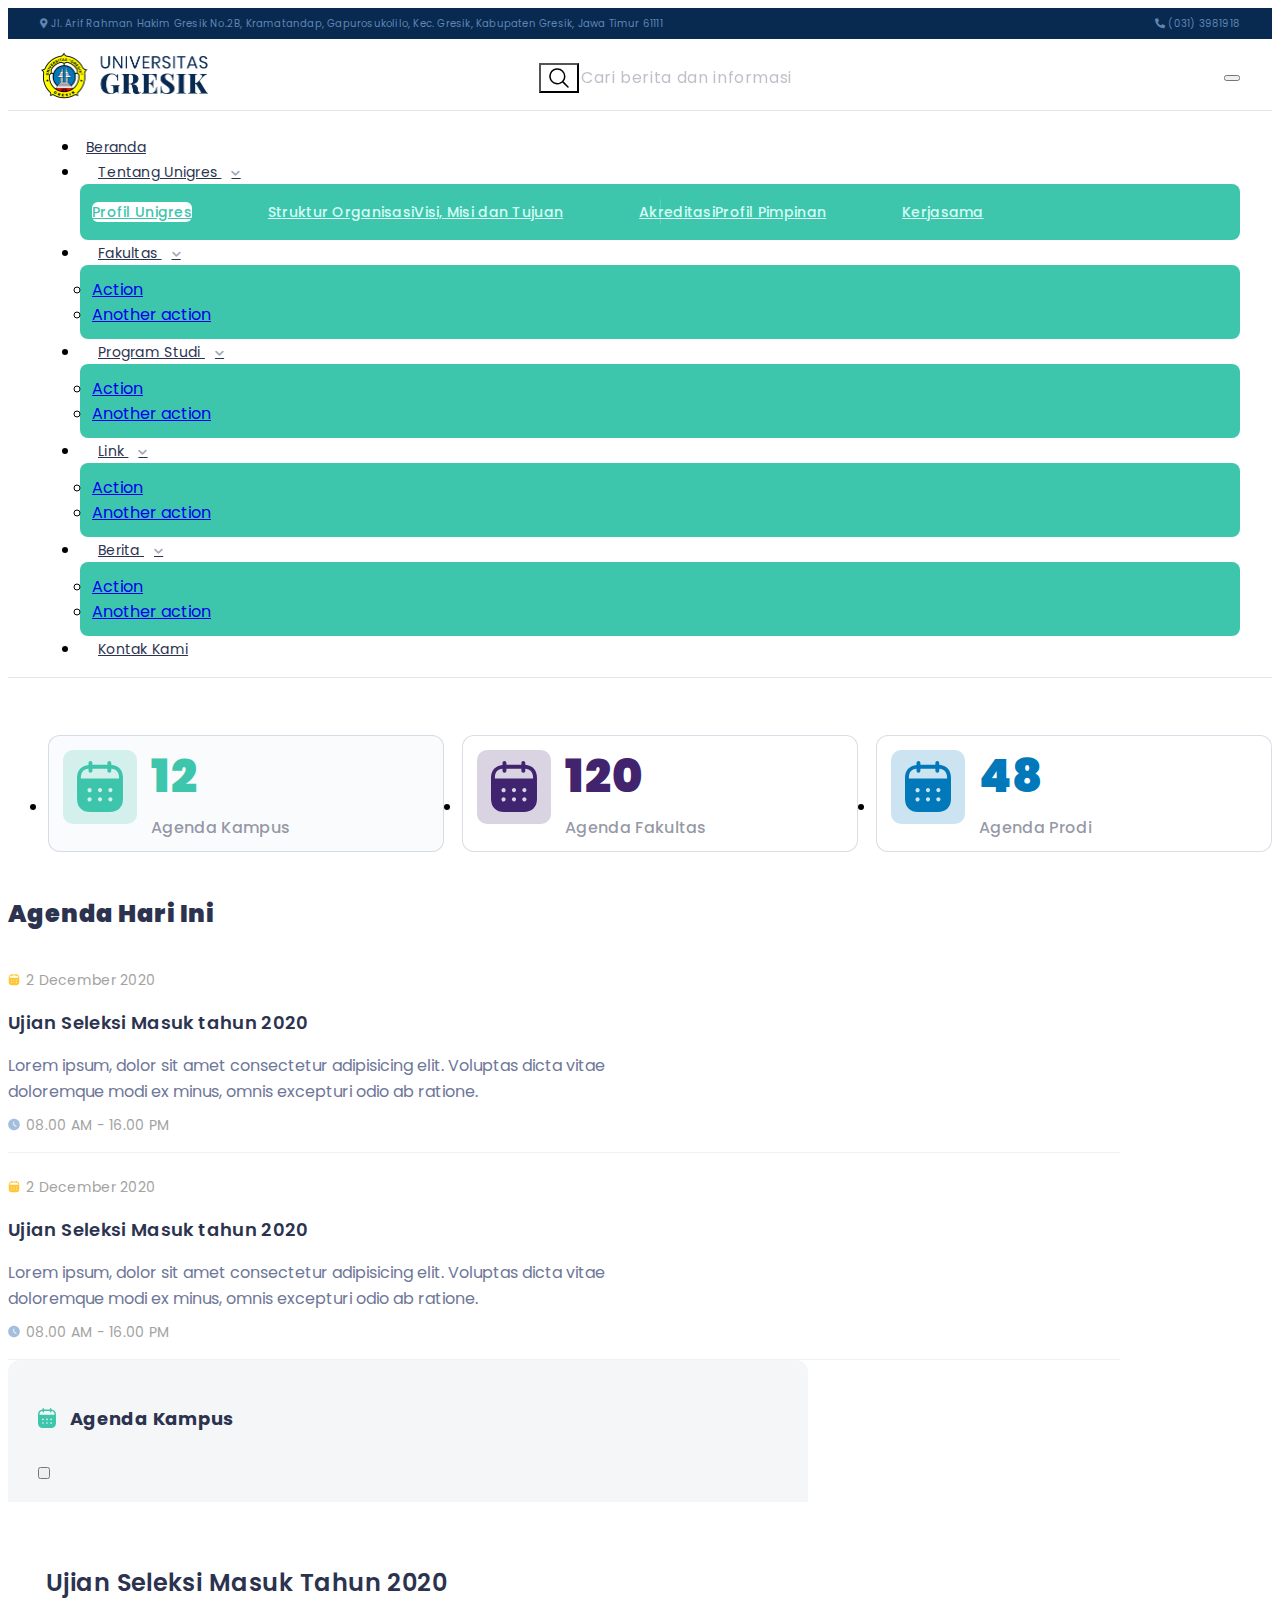
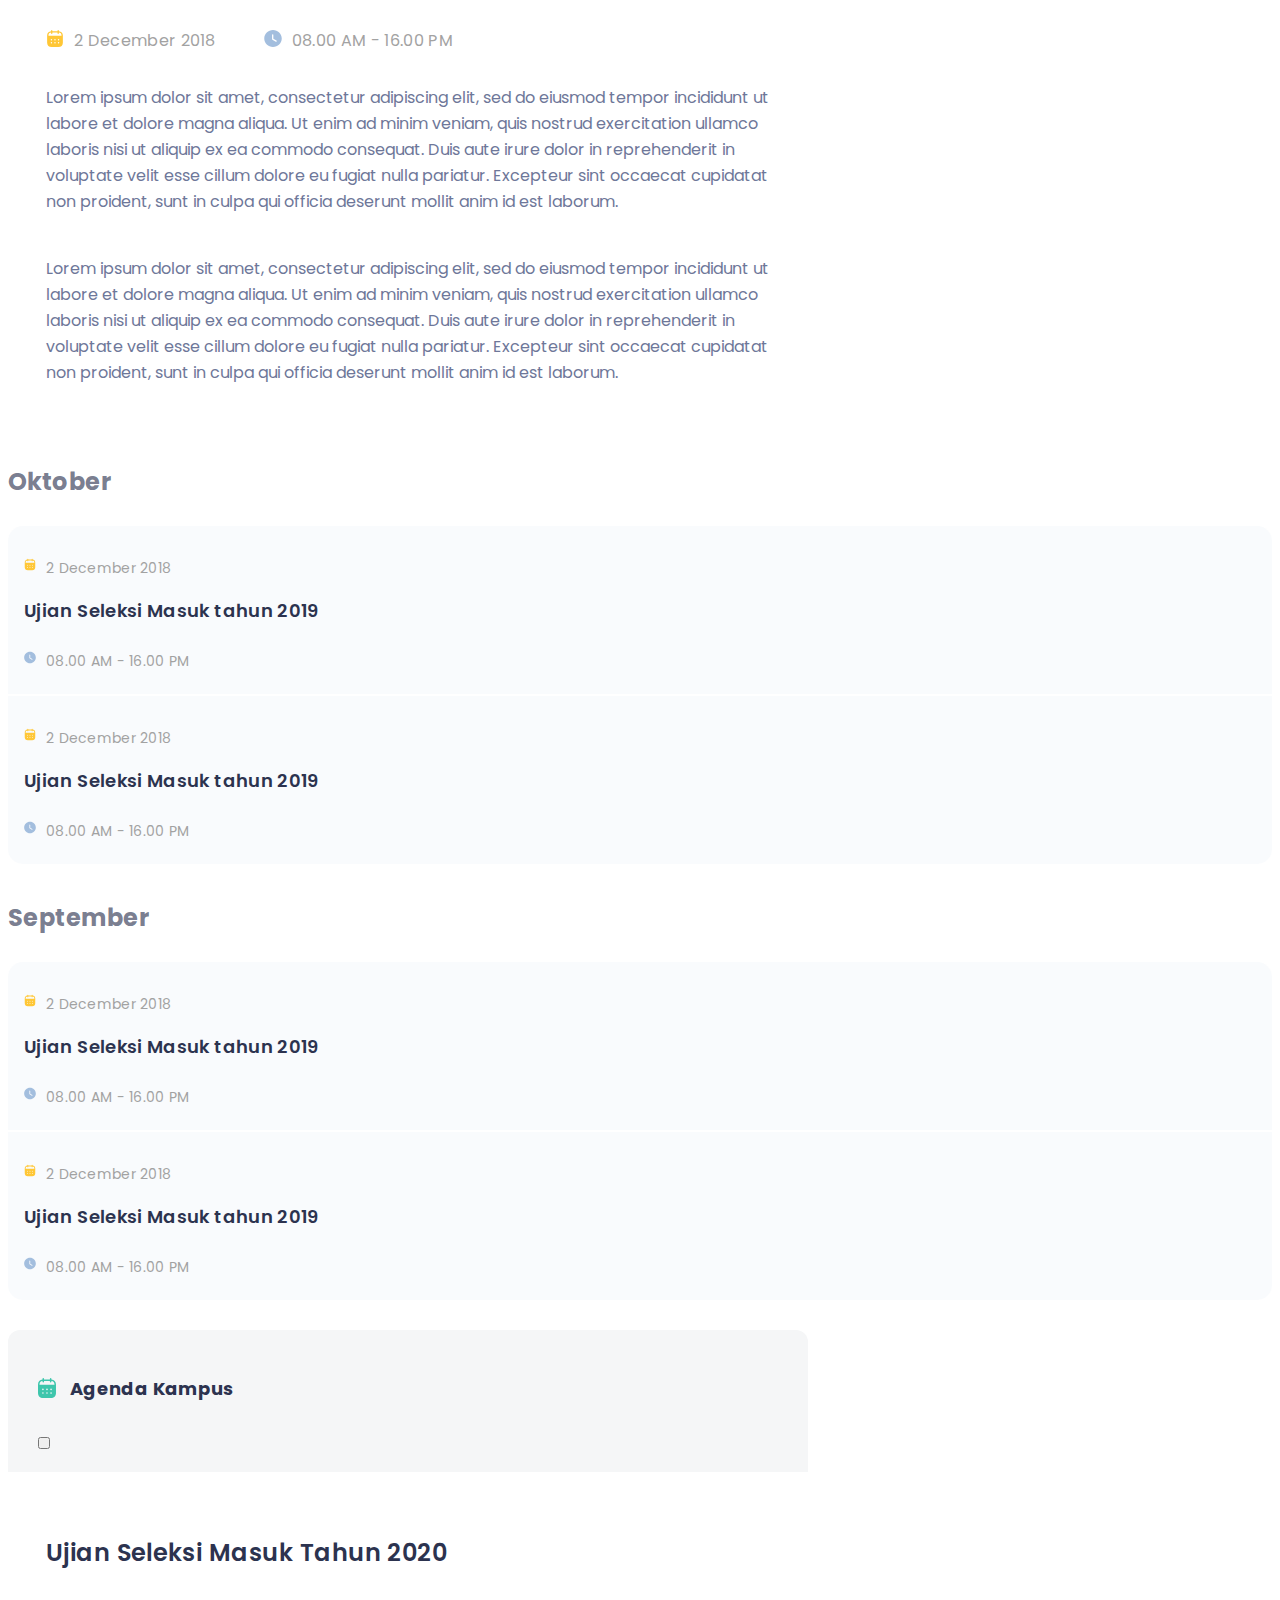
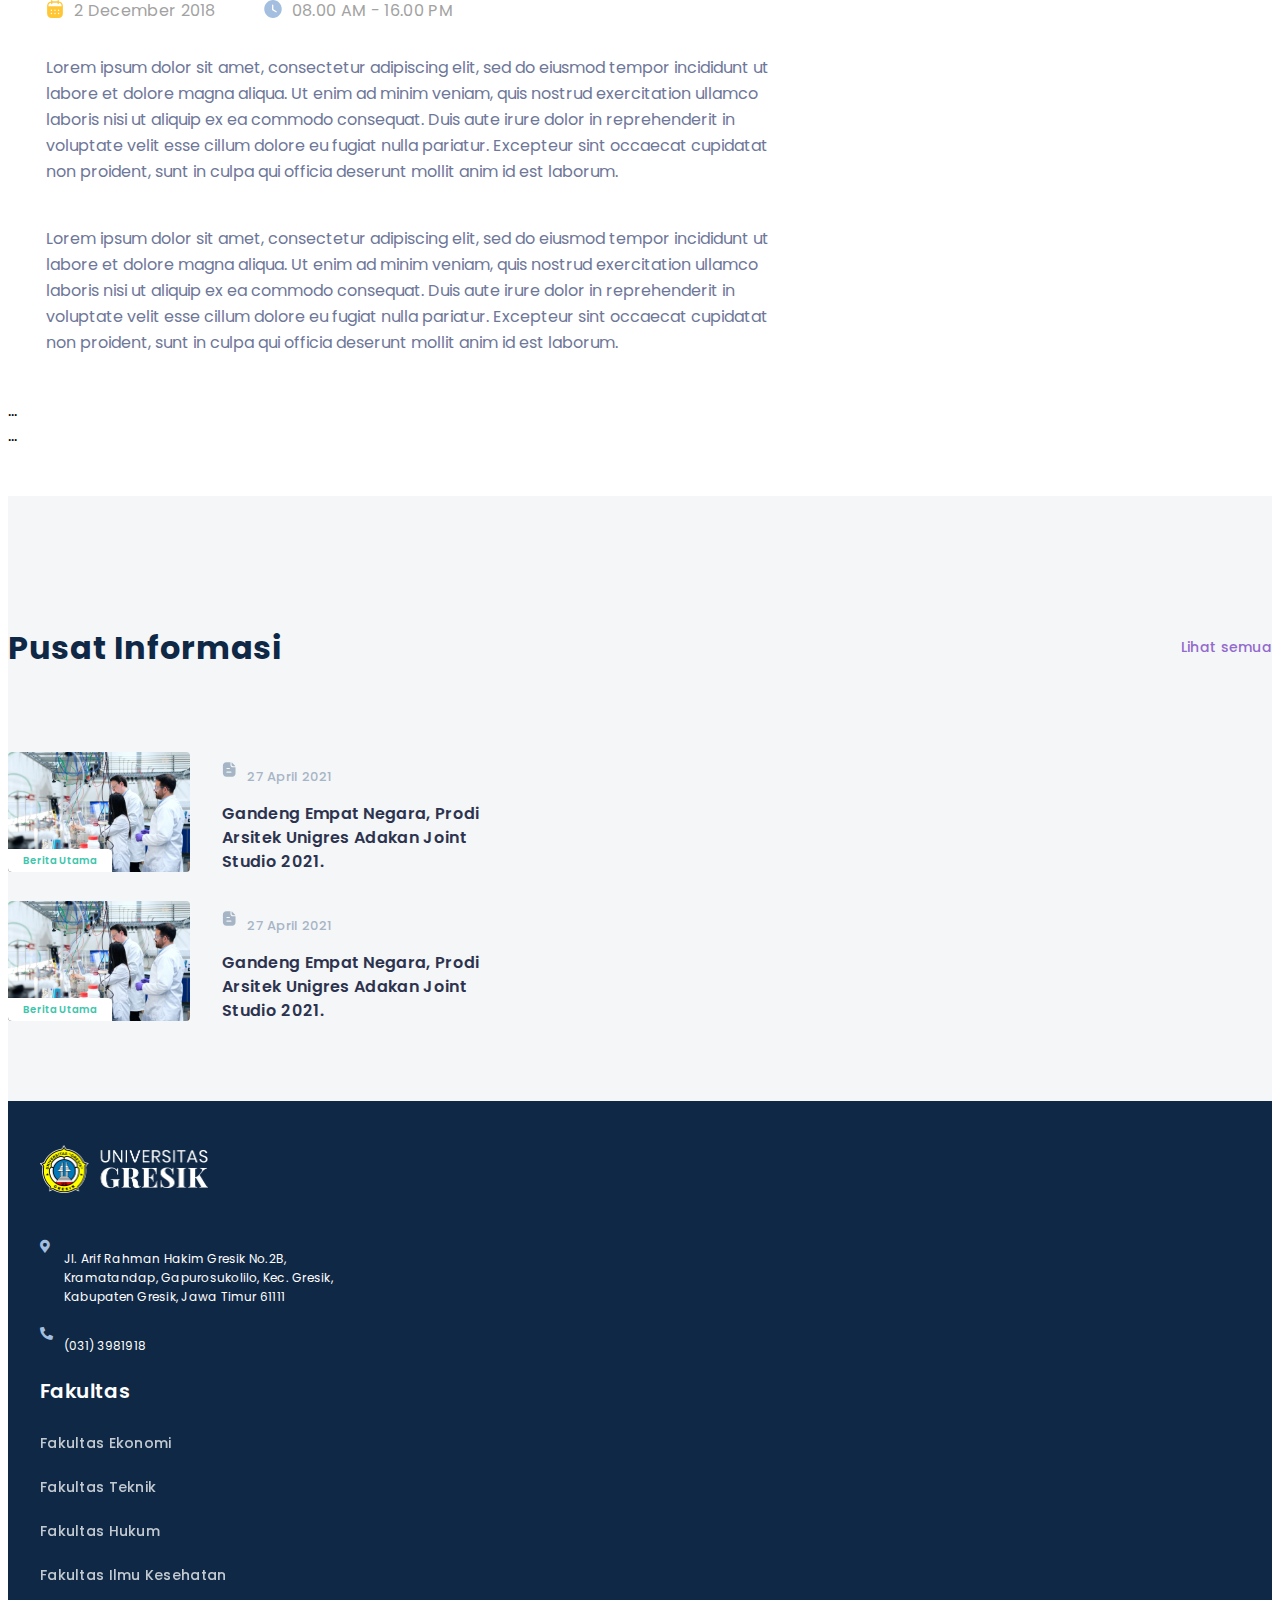
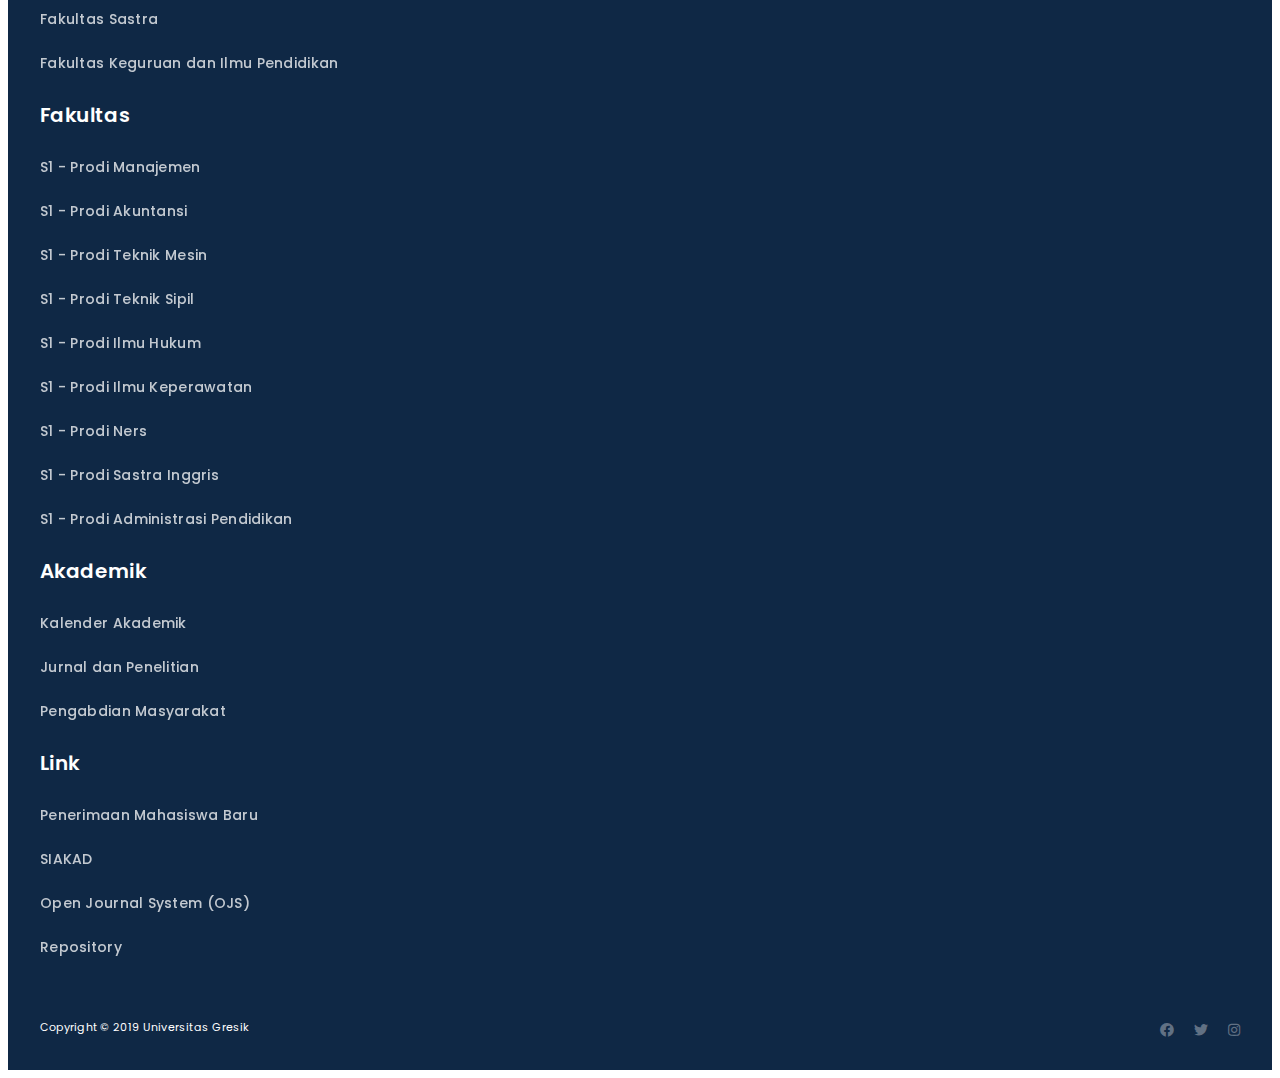
<file: pages/agenda.html>
<!doctype html>
<html lang="en">
  <head>
    <meta charset="utf-8">
    <meta name="viewport" content="width=device-width, initial-scale=1">

    <link rel="preconnect" href="https://fonts.gstatic.com">
    
    <link href="http://fonts.cdnfonts.com/css/helvetica-neue-9" rel="stylesheet">
    
    <link href="https://fonts.googleapis.com/css2?family=Poppins:wght@300;400;500;600;700;800&display=swap" rel="stylesheet">

    <link href="https://cdn.jsdelivr.net/npm/bootstrap@5.0.0-beta1/dist/css/bootstrap.min.css" rel="stylesheet" integrity="sha384-giJF6kkoqNQ00vy+HMDP7azOuL0xtbfIcaT9wjKHr8RbDVddVHyTfAAsrekwKmP1" crossorigin="anonymous">

    <link href="https://cdnjs.cloudflare.com/ajax/libs/font-awesome/5.15.1/css/all.min.css" rel="stylesheet">
    
    <link href="../static/css/main.css" rel="stylesheet"/>
    <link href="../static/css/responsive.css" rel="stylesheet"/>

    <title>Web Unigres</title>
  </head>
  <body>
    <div class="top-nav">
      <div class="main-container">
        <div class="wrapper-justify">
          <a href="#">
            <i class="fas fa-map-marker-alt"></i>
            <span>Jl. Arif Rahman Hakim Gresik No.2B, Kramatandap, Gapurosukolilo, Kec. Gresik, Kabupaten Gresik, Jawa Timur 61111</span>
          </a>
          <a href="tel:0313981918">
            <i class="fas fa-phone-alt"></i>
            <span>(031) 3981918</span>
          </a>
        </div>
      </div>
    </div>
    <nav class="navbar navbar-expand-lg main-nav">
      <div class="main-container ctf-nav">
        <a class="navbar-brand" href="../index.html">
          <img src="../static/images/nav-logo.png">
        </a>
        <form action="#">
          <div class="wrapper-search" id="FrameInput">
            <button class="btn search-btn" type="submit">
              <img class="search-ic" src="../static/images/ic-search.svg">
            </button>
            <input class="input-search" id="SearchInput" type="text" name="" placeholder="Cari berita dan informasi">
          </div>
        </form>
        <button class="navbar-toggler" type="button" data-bs-toggle="collapse" data-bs-target="#navbarSupportedContent" aria-controls="navbarSupportedContent" aria-expanded="false" aria-label="Toggle navigation">
          <span class="navbar-toggler-icon"></span>
        </button>
        <div class="collapse navbar-collapse" id="navbarSupportedContent">
          <ul class="navbar-nav">
            <li class="nav-item">
              <a class="nav-link" href="../index.html">Beranda</a>
            </li>
            <li class="nav-item dropdown">
              <a class="nav-link dropdown-toggle" href="#" id="navbarDropdownMenuLink" role="button" data-bs-toggle="dropdown" aria-expanded="false">
                Tentang Unigres
              </a>
              <div class="dropdown-menu" aria-labelledby="navbarDropdownMenuLink">
                <div class="wp-nav-row row-cols-2">
                  <div class="wp-dropdown-item">
                    <a class="dropdown-item active" href="#">Profil Unigres</a>
                  </div>
                  <div class="wp-dropdown-item">
                    <a class="dropdown-item" href="struktur.html">Struktur Organisasi</a>
                  </div>
                  <div class="wp-dropdown-item">
                    <a class="dropdown-item" href="visi_misi.html">Visi, Misi dan Tujuan</a>
                  </div>
                  <div class="wp-dropdown-item">
                    <a class="dropdown-item" href="#">Akreditasi</a>
                  </div>
                  <div class="wp-dropdown-item">
                    <a class="dropdown-item" href="profile_pimpinan.html">Profil Pimpinan</a>
                  </div>
                  <div class="wp-dropdown-item">
                    <a class="dropdown-item" href="#">Kerjasama</a>
                  </div>
                </div>
              </div>
            </li>
            <li class="nav-item dropdown">
              <a class="nav-link dropdown-toggle" href="#" id="navbarDropdownMenuLink" role="button" data-bs-toggle="dropdown" aria-expanded="false">
                Fakultas
              </a>
              <ul class="dropdown-menu" aria-labelledby="navbarDropdownMenuLink">
                <li><a class="dropdown-item" href="#">Action</a></li>
                <li><a class="dropdown-item" href="#">Another action</a></li>
              </ul>
            </li>
            <li class="nav-item dropdown">
              <a class="nav-link dropdown-toggle" href="#" id="navbarDropdownMenuLink" role="button" data-bs-toggle="dropdown" aria-expanded="false">
                Program Studi
              </a>
              <ul class="dropdown-menu" aria-labelledby="navbarDropdownMenuLink">
                <li><a class="dropdown-item" href="#">Action</a></li>
                <li><a class="dropdown-item" href="#">Another action</a></li>
              </ul>
            </li>
            <li class="nav-item dropdown">
              <a class="nav-link dropdown-toggle" href="#" id="navbarDropdownMenuLink" role="button" data-bs-toggle="dropdown" aria-expanded="false">
                Link
              </a>
              <ul class="dropdown-menu" aria-labelledby="navbarDropdownMenuLink">
                <li><a class="dropdown-item" href="#">Action</a></li>
                <li><a class="dropdown-item" href="#">Another action</a></li>
              </ul>
            </li>
            <li class="nav-item dropdown">
              <a class="nav-link dropdown-toggle" href="#" id="navbarDropdownMenuLink" role="button" data-bs-toggle="dropdown" aria-expanded="false">
                Berita
              </a>
              <ul class="dropdown-menu" aria-labelledby="navbarDropdownMenuLink">
                <li><a class="dropdown-item" href="#">Action</a></li>
                <li><a class="dropdown-item" href="#">Another action</a></li>
              </ul>
            </li>
            <li class="nav-item">
              <a class="nav-link" href="#">Kontak Kami</a>
            </li>
          </ul>
        </div>
      </div>
    </nav>
    <main>
        <section class="agenda">
            <div class="container">
                <ul class="nav nav-pills navigation-agenda" id="pills-tab" role="tablist">
                    <li class="nav-item" role="presentation">
                      <button class="nav-link active" id="pills-kampus-tab" data-bs-toggle="pill" data-bs-target="#pills-kampus" type="button" role="tab" aria-controls="pills-kampus" aria-selected="true">
                          <div class="wp-logo">
                            <img src="../static/images/calendar.svg" alt="">
                          </div>
                          <div class="wp-text">
                              <span>12</span>
                              <p>Agenda Kampus</p>
                          </div>
                      </button>
                    </li>
                    <li class="nav-item" role="presentation">
                      <button class="nav-link" id="pills-fakultas-tab" data-bs-toggle="pill" data-bs-target="#pills-fakultas" type="button" role="tab" aria-controls="pills-fakultas" aria-selected="false">
                        <div class="wp-logo">
                            <img src="../static/images/calendar.svg" alt="">
                          </div>
                          <div class="wp-text">
                              <span>120</span>
                              <p>Agenda Fakultas</p>
                          </div>
                      </button>
                    </li>
                    <li class="nav-item" role="presentation">
                      <button class="nav-link" id="pills-prodi-tab" data-bs-toggle="pill" data-bs-target="#pills-prodi" type="button" role="tab" aria-controls="pills-prodi" aria-selected="false">
                        <div class="wp-logo">
                            <img src="../static/images/calendar.svg" alt="">
                          </div>
                          <div class="wp-text">
                              <span>48</span>
                              <p>Agenda Prodi</p>
                          </div>
                      </button>
                    </li>
                </ul>
                <div class="tab-content content-agenda" id="pills-tabContent">
                    <div class="tab-pane fade show active" id="pills-kampus" role="tabpanel" aria-labelledby="pills-kampus-tab">
                        <div class="row">
                            <div class="col-md-8">
                                <div class="wp-item-left">
                                    <h5 class="title">Agenda Hari Ini</h5>
                                    <div class="item-left" type="button" data-bs-toggle="modal" data-bs-target="#exampleModal">
                                        <div class="wp-date">
                                            <img src="../static/images/ic-calendar.svg">
                                            <span>2 December 2020</span>
                                        </div>
                                        <p class="item-title">Ujian Seleksi Masuk tahun 2020</p>
                                        <p class="item-desc">Lorem ipsum, dolor sit amet consectetur adipisicing elit. Voluptas dicta vitae doloremque modi ex minus, omnis excepturi odio ab ratione.</p>
                                        <div class="wp-date">
                                            <img src="../static/images/ic-time-circle.svg">
                                            <span>08.00 AM - 16.00 PM</span>
                                        </div>
                                    </div>
                                    <div class="item-left">
                                        <div class="wp-date">
                                            <img src="../static/images/ic-calendar.svg">
                                            <span>2 December 2020</span>
                                        </div>
                                        <p class="item-title">Ujian Seleksi Masuk tahun 2020</p>
                                        <p class="item-desc">Lorem ipsum, dolor sit amet consectetur adipisicing elit. Voluptas dicta vitae doloremque modi ex minus, omnis excepturi odio ab ratione.</p>
                                        <div class="wp-date">
                                            <img src="../static/images/ic-time-circle.svg">
                                            <span>08.00 AM - 16.00 PM</span>
                                        </div>
                                    </div>


                                    <div class="modal fade modal-agenda" id="exampleModal" tabindex="-1" aria-labelledby="exampleModalLabel" aria-hidden="true">
                                        <div class="modal-dialog custom-size-xl">
                                          <div class="modal-content">
                                            <div class="modal-header">
                                                <div class="wp-title">
                                                    <img src="../static/images/calendar.svg">
                                                    <h5 class="modal-title" id="exampleModalLabel">Agenda Kampus</h5>
                                                </div>
                                                <button type="button" class="btn-close" data-bs-dismiss="modal" aria-label="Close"></button>
                                            </div>
                                            <div class="modal-body">
                                                <h5 class="body-title">Ujian Seleksi Masuk Tahun 2020</h5>
                                                <div class="wp-date-time">
                                                    <p class="date"><img src="../static/images/ic-calendar.svg">2 December 2018</p>
                                                    <p class="date"><img src="../static/images/ic-time-circle.svg">08.00 AM - 16.00 PM</p>
                                                </div>
                                                <div class="body-content">
                                                    <p>
                                                        Lorem ipsum dolor sit amet, consectetur adipiscing elit, sed do eiusmod tempor incididunt ut labore et dolore magna aliqua. Ut enim ad minim veniam, quis nostrud exercitation ullamco laboris nisi ut aliquip ex ea commodo consequat. Duis aute irure dolor in reprehenderit in voluptate velit esse cillum dolore eu fugiat nulla pariatur. Excepteur sint occaecat cupidatat non proident, sunt in culpa qui officia deserunt mollit anim id est laborum.
                                                    </p>
                                                    <br>
                                                    <p>
                                                        Lorem ipsum dolor sit amet, consectetur adipiscing elit, sed do eiusmod tempor incididunt ut labore et dolore magna aliqua. Ut enim ad minim veniam, quis nostrud exercitation ullamco laboris nisi ut aliquip ex ea commodo consequat. Duis aute irure dolor in reprehenderit in voluptate velit esse cillum dolore eu fugiat nulla pariatur. Excepteur sint occaecat cupidatat non proident, sunt in culpa qui officia deserunt mollit anim id est laborum.
                                                    </p>
                                                </div>
                                            </div>
                                          </div>
                                        </div>
                                    </div>

                                </div>
                            </div>
                            <div class="col-md-4">
                                <div class="wp-item-right">
                                    <h5 class="tag-date">Oktober</h5>
                                    <div class="body-right-info">
                                        <a class="right-info-link" href="#" type="button" data-bs-toggle="modal" data-bs-target="#rightModal">
                                          <div class="right-info-item">
                                            <p class="date"><img src="../static/images/ic-calendar.svg">2 December 2018</p>
                                            <p class="title">Ujian Seleksi Masuk tahun 2019</p>
                                            <div class="wp-time">
                                              <p class="date"><img src="../static/images/ic-time-circle.svg">08.00 AM - 16.00 PM</p>
                                            </div>
                                          </div>
                                        </a>
                                        <a class="right-info-link" href="#">
                                          <div class="right-info-item">
                                            <p class="date"><img src="../static/images/ic-calendar.svg">2 December 2018</p>
                                            <p class="title">Ujian Seleksi Masuk tahun 2019</p>
                                            <div class="wp-time">
                                              <p class="date"><img src="../static/images/ic-time-circle.svg">08.00 AM - 16.00 PM</p>
                                            </div>
                                          </div>
                                        </a>
                                    </div>
                                    <h5 class="tag-date">September</h5>
                                    <div class="body-right-info">
                                        <a class="right-info-link" href="#">
                                          <div class="right-info-item">
                                            <p class="date"><img src="../static/images/ic-calendar.svg">2 December 2018</p>
                                            <p class="title">Ujian Seleksi Masuk tahun 2019</p>
                                            <div class="wp-time">
                                              <p class="date"><img src="../static/images/ic-time-circle.svg">08.00 AM - 16.00 PM</p>
                                            </div>
                                          </div>
                                        </a>
                                        <a class="right-info-link" href="#">
                                          <div class="right-info-item">
                                            <p class="date"><img src="../static/images/ic-calendar.svg">2 December 2018</p>
                                            <p class="title">Ujian Seleksi Masuk tahun 2019</p>
                                            <div class="wp-time">
                                              <p class="date"><img src="../static/images/ic-time-circle.svg">08.00 AM - 16.00 PM</p>
                                            </div>
                                          </div>
                                        </a>
                                    </div>


                                    <div class="modal fade modal-agenda" id="rightModal" tabindex="-1" aria-labelledby="exampleModalLabel" aria-hidden="true">
                                        <div class="modal-dialog custom-size-xl">
                                          <div class="modal-content">
                                            <div class="modal-header">
                                                <div class="wp-title">
                                                    <img src="../static/images/calendar.svg">
                                                    <h5 class="modal-title" id="exampleModalLabel">Agenda Kampus</h5>
                                                </div>
                                                <button type="button" class="btn-close" data-bs-dismiss="modal" aria-label="Close"></button>
                                            </div>
                                            <div class="modal-body">
                                                <h5 class="body-title">Ujian Seleksi Masuk Tahun 2020</h5>
                                                <div class="wp-date-time">
                                                    <p class="date"><img src="../static/images/ic-calendar.svg">2 December 2018</p>
                                                    <p class="date"><img src="../static/images/ic-time-circle.svg">08.00 AM - 16.00 PM</p>
                                                </div>
                                                <div class="body-content">
                                                    <p>
                                                        Lorem ipsum dolor sit amet, consectetur adipiscing elit, sed do eiusmod tempor incididunt ut labore et dolore magna aliqua. Ut enim ad minim veniam, quis nostrud exercitation ullamco laboris nisi ut aliquip ex ea commodo consequat. Duis aute irure dolor in reprehenderit in voluptate velit esse cillum dolore eu fugiat nulla pariatur. Excepteur sint occaecat cupidatat non proident, sunt in culpa qui officia deserunt mollit anim id est laborum.
                                                    </p>
                                                    <br>
                                                    <p>
                                                        Lorem ipsum dolor sit amet, consectetur adipiscing elit, sed do eiusmod tempor incididunt ut labore et dolore magna aliqua. Ut enim ad minim veniam, quis nostrud exercitation ullamco laboris nisi ut aliquip ex ea commodo consequat. Duis aute irure dolor in reprehenderit in voluptate velit esse cillum dolore eu fugiat nulla pariatur. Excepteur sint occaecat cupidatat non proident, sunt in culpa qui officia deserunt mollit anim id est laborum.
                                                    </p>
                                                </div>
                                            </div>
                                          </div>
                                        </div>
                                    </div>
                                </div>
                            </div>
                        </div>
                    </div>
                    <div class="tab-pane fade" id="pills-fakultas" role="tabpanel" aria-labelledby="pills-fakultas-tab">...</div>
                    <div class="tab-pane fade" id="pills-prodi" role="tabpanel" aria-labelledby="pills-prodi-tab">...</div>
                </div>
            </div>
        </section>
        <section class="pusat-informasi bg-grey">
            <div class="container">
                <div class="wp-title-info wrapper-justify">
                  <h5 class="title">Pusat Informasi</h5>
                  <a href="#" class="link-more xl">Lihat semua</a>
                </div>
                <div class="row">
                    <div class="col-md-6">
                        <a href="#" class="item-info">
                            <div class="wp-image-link">
                              <img src="../static/images/information.jpg">
                              <p class="tag-info">Berita Utama</p>
                            </div>
                            <div class="wp-title-link">
                              <p class="link-date"><img src="../static/images/ic-paper.svg"> 27 April 2021</p>
                              <p class="link-title">Gandeng Empat Negara, Prodi Arsitek Unigres Adakan Joint Studio 2021.</p>
                            </div>
                          </a>
                    </div>
                    <div class="col-md-6">
                        <a href="#" class="item-info">
                            <div class="wp-image-link">
                              <img src="../static/images/information.jpg">
                              <p class="tag-info">Berita Utama</p>
                            </div>
                            <div class="wp-title-link">
                              <p class="link-date"><img src="../static/images/ic-paper.svg"> 27 April 2021</p>
                              <p class="link-title">Gandeng Empat Negara, Prodi Arsitek Unigres Adakan Joint Studio 2021.</p>
                            </div>
                          </a>
                    </div>
                    
                    <div class="wp-link xs">
                        <a href="#" class="link-more">Lihat semua</a>
                    </div>
                </div>
                
            </div>
        </section>
        <footer>
            <div class="main-container">
            <div class="row gx-5">
                <div class="col-md-4">
                <img class="footer-logo" src="../static/images/footer-logo.png">
                <ul class="wp-address">
                    <li>
                    <i class="fas fa-map-marker-alt"></i>
                    <p class="address">Jl. Arif Rahman Hakim Gresik No.2B, Kramatandap, Gapurosukolilo, Kec. Gresik, Kabupaten Gresik, Jawa Timur 61111</p>
                    </li>
                    <li>
                    <i class="fas fa-phone-alt"></i>
                    <p class="contact">(031) 3981918</p></li>
                </ul>
                </div>
                <div class="col">
                <h5 class="footer-title">Fakultas</h5>
                <ul class="wp-link-footer">
                    <li>
                    <a class="link-footer" href="#">Fakultas Ekonomi</a>
                    </li>
                    <li>
                    <a class="link-footer" href="#">Fakultas Teknik</a>
                    </li>
                    <li>
                    <a class="link-footer" href="#">Fakultas Hukum</a>
                    </li>
                    <li>
                    <a class="link-footer" href="#">Fakultas Ilmu Kesehatan</a>
                    </li>
                    <li>
                    <a class="link-footer" href="#">Fakultas Sastra</a>
                    </li>
                    <li>
                    <a class="link-footer" href="#">Fakultas Keguruan dan Ilmu Pendidikan</a>
                    </li>
                </ul>
                </div>
                <div class="col">
                <h5 class="footer-title">Fakultas</h5>
                <ul class="wp-link-footer">
                    <li>
                    <a class="link-footer" href="#">S1 - Prodi Manajemen</a>
                    </li>
                    <li>
                    <a class="link-footer" href="#">S1 - Prodi Akuntansi</a>
                    </li>
                    <li>
                    <a class="link-footer" href="#">S1 - Prodi Teknik Mesin</a>
                    </li>
                    <li>
                    <a class="link-footer" href="#">S1 - Prodi Teknik Sipil</a>
                    </li>
                    <li>
                    <a class="link-footer" href="#">S1 - Prodi Ilmu Hukum</a>
                    </li>
                    <li>
                    <a class="link-footer" href="#">S1 - Prodi Ilmu Keperawatan</a>
                    </li>
                    <li>
                    <a class="link-footer" href="#">S1 - Prodi Ners</a>
                    </li>
                    <li>
                    <a class="link-footer" href="#">S1 - Prodi Sastra Inggris</a>
                    </li>
                    <li>
                    <a class="link-footer" href="#">S1 - Prodi Administrasi Pendidikan</a>
                    </li>
                </ul>
                </div>
                <div class="col">
                <h5 class="footer-title">Akademik</h5>
                <ul class="wp-link-footer">
                    <li>
                    <a class="link-footer" href="#">Kalender Akademik</a>
                    </li>
                    <li>
                    <a class="link-footer" href="#">Jurnal dan Penelitian</a>
                    </li>
                    <li>
                    <a class="link-footer" href="#">Pengabdian Masyarakat</a>
                    </li>
                </ul>
                <h5 class="footer-title mt-5">Link</h5>
                <ul class="wp-link-footer">
                    <li>
                    <a class="link-footer" href="#">Penerimaan Mahasiswa Baru</a>
                    </li>
                    <li>
                    <a class="link-footer" href="#">SIAKAD</a>
                    </li>
                    <li>
                    <a class="link-footer" href="#">Open Journal System (OJS)</a>
                    </li>
                    <li>
                    <a class="link-footer" href="#">Repository</a>
                    </li>
                </ul>
                </div>
            </div>
            <div class="wp-copy-right">
                <p class="copy-right">Copyright © 2019 Universitas Gresik</p>
                <ul class="wp-list-sosmed">
                <li>
                    <a href="#"><i class="fab fa-facebook"></i></a>
                </li>
                <li>
                    <a href="#"><i class="fab fa-twitter"></i></a>
                </li>
                <li>
                    <a href="#"><i class="fab fa-instagram"></i></a>
                </li>
                </ul>
            </div>
            </div>
        </footer>
    </main>
    <script src="https://cdn.jsdelivr.net/npm/bootstrap@5.0.0-beta1/dist/js/bootstrap.bundle.min.js" integrity="sha384-ygbV9kiqUc6oa4msXn9868pTtWMgiQaeYH7/t7LECLbyPA2x65Kgf80OJFdroafW" crossorigin="anonymous"></script>
  </body>
</html>
</file>
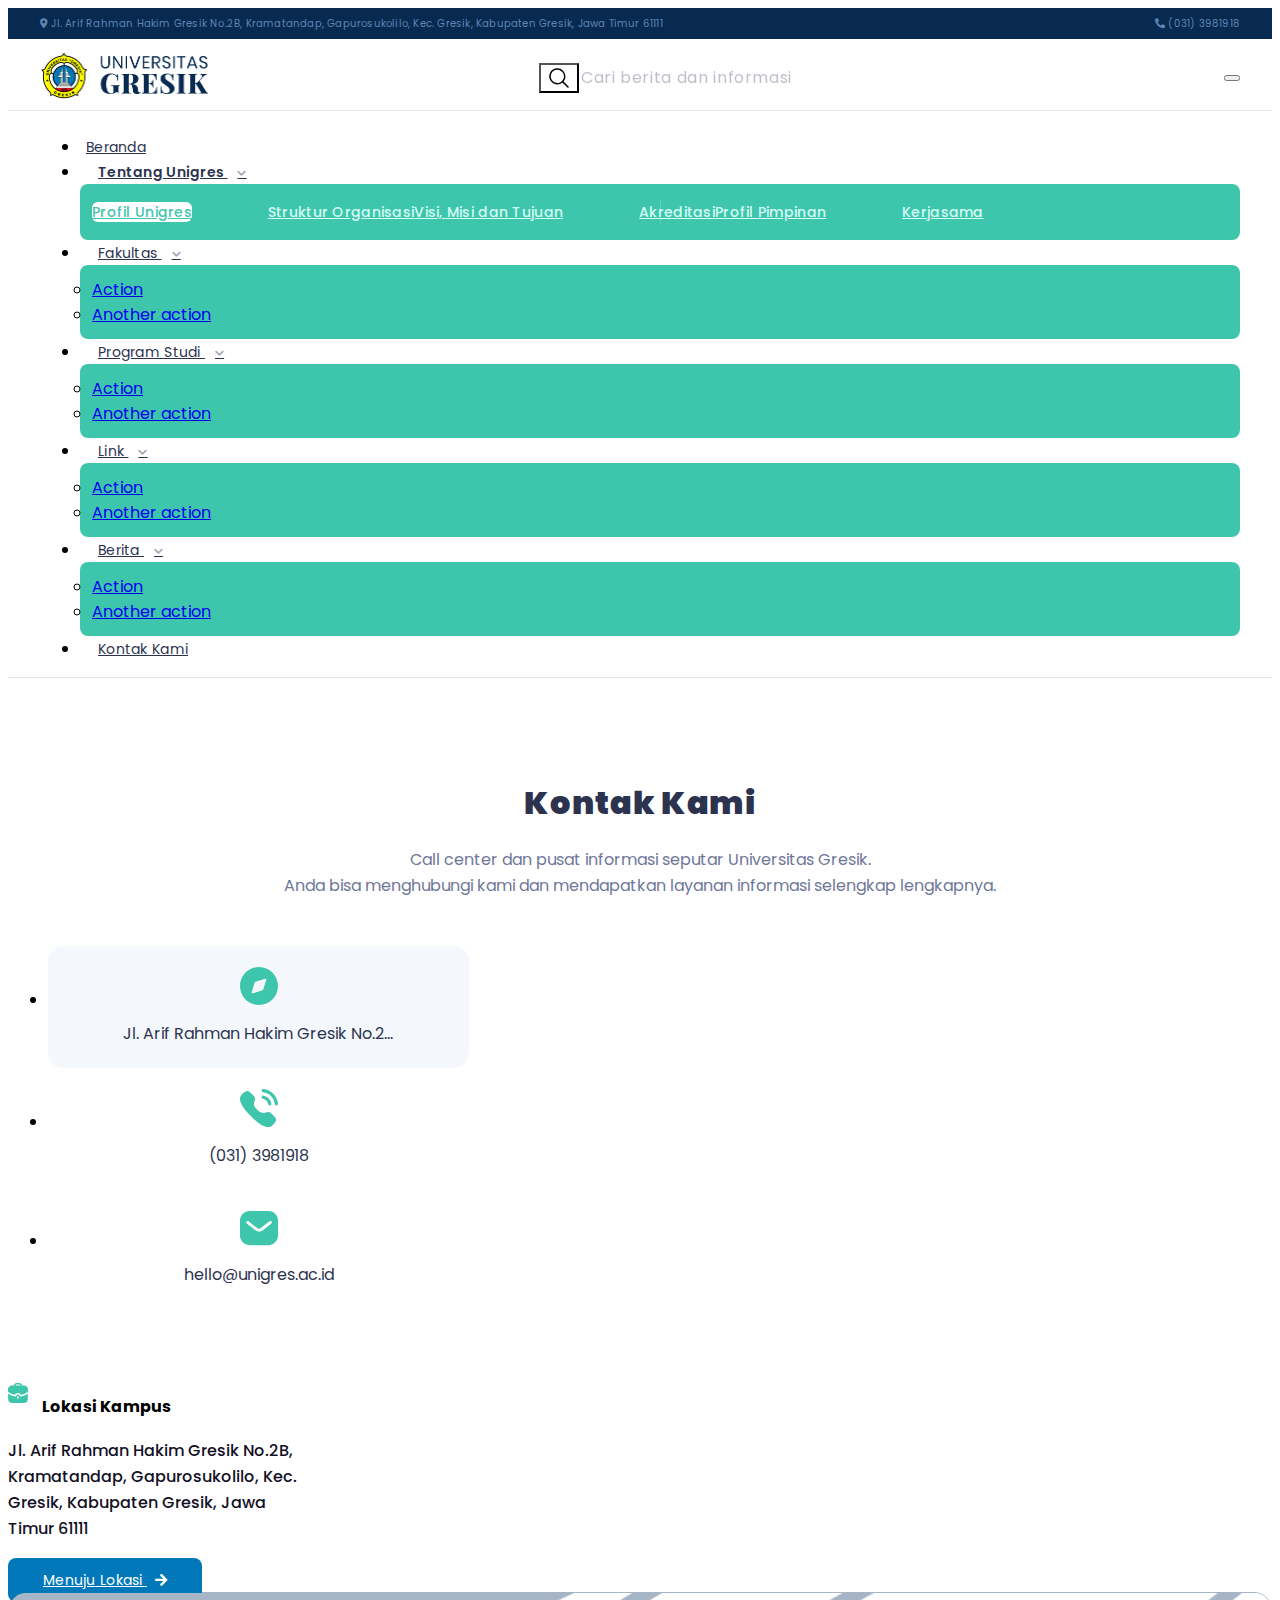
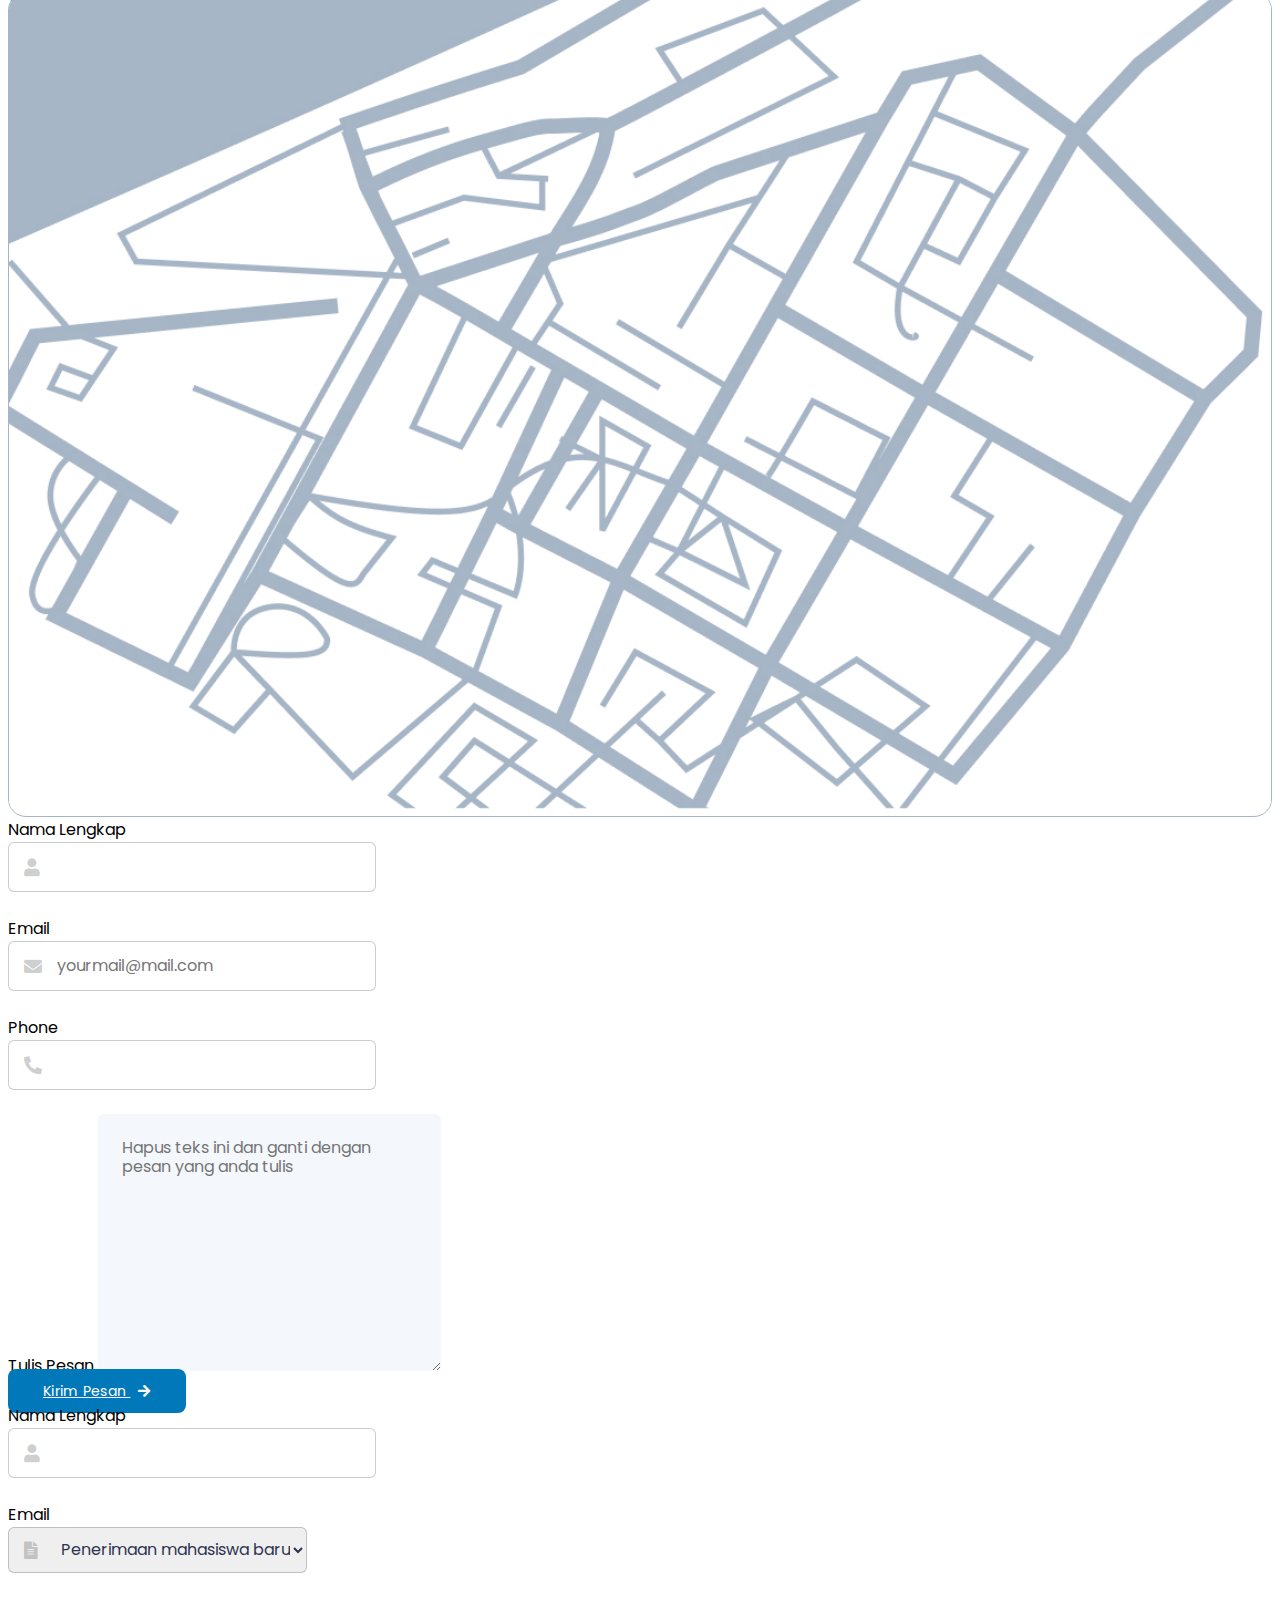
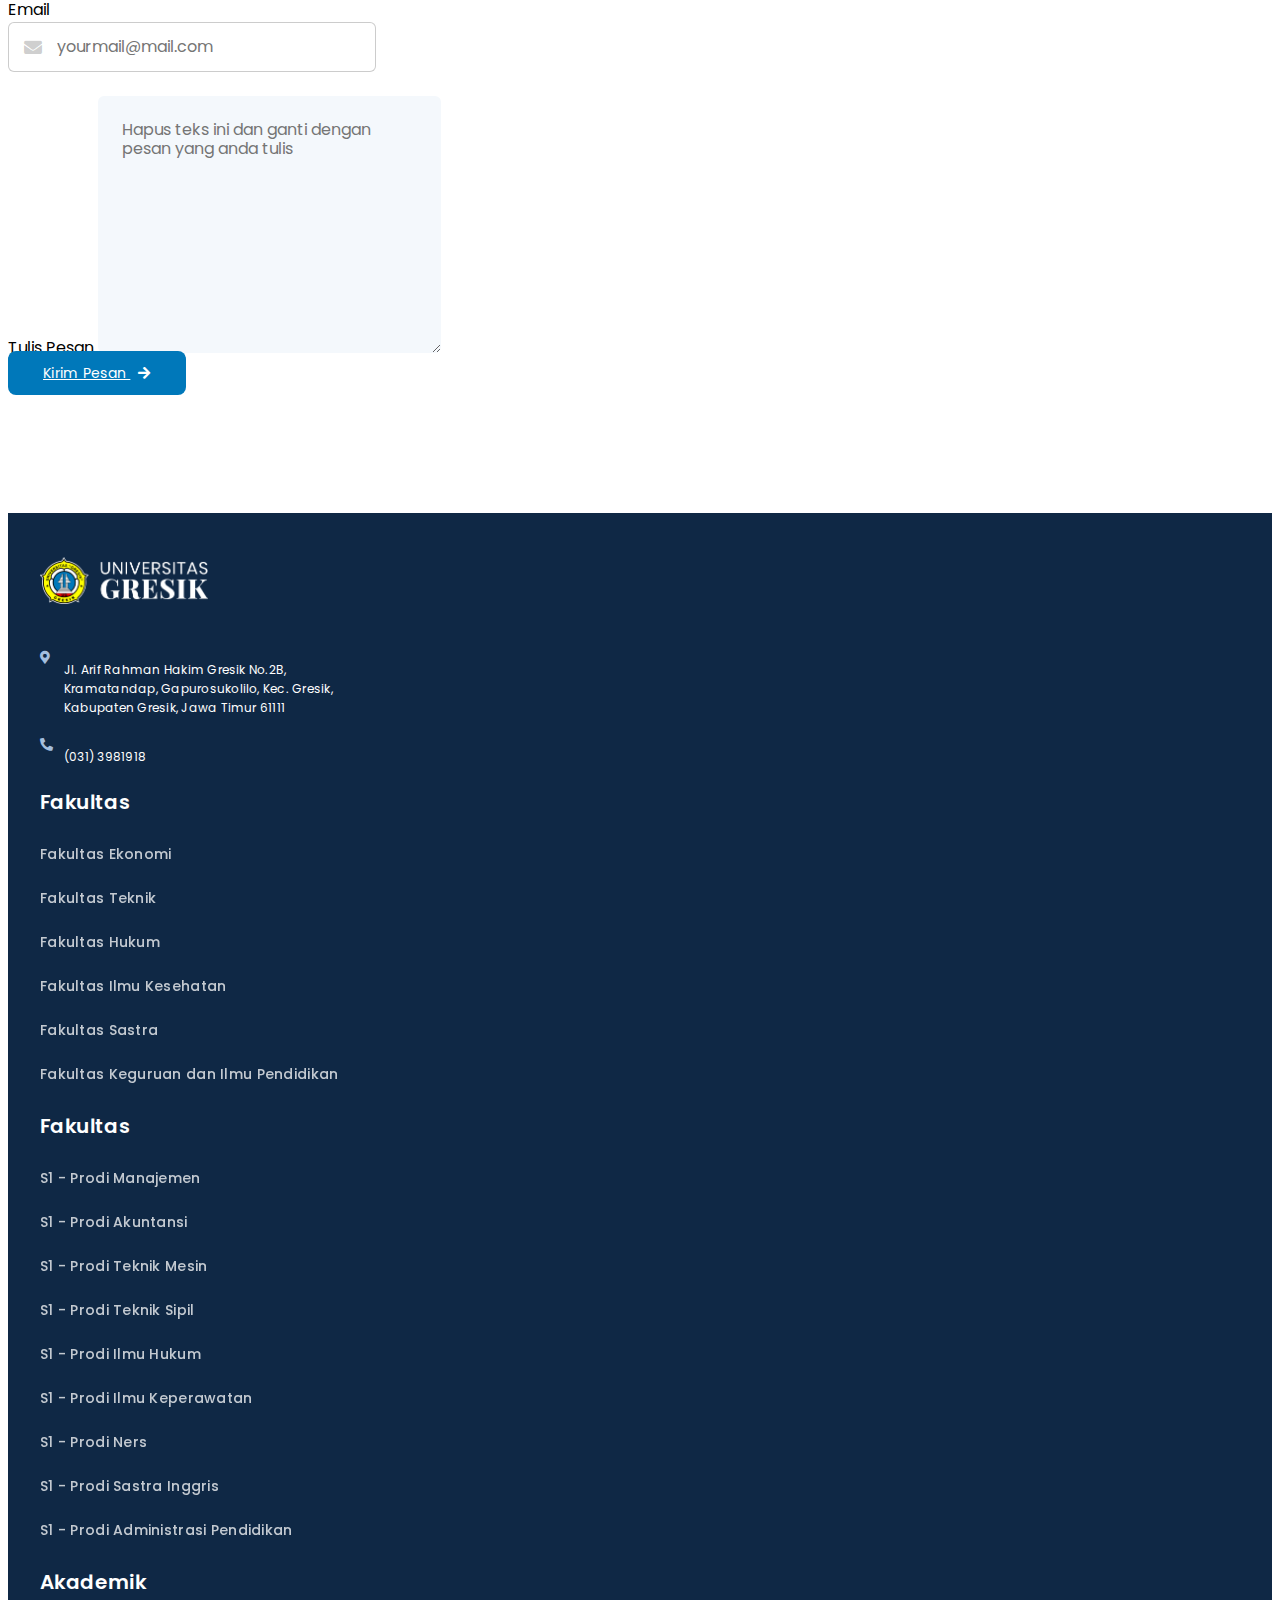
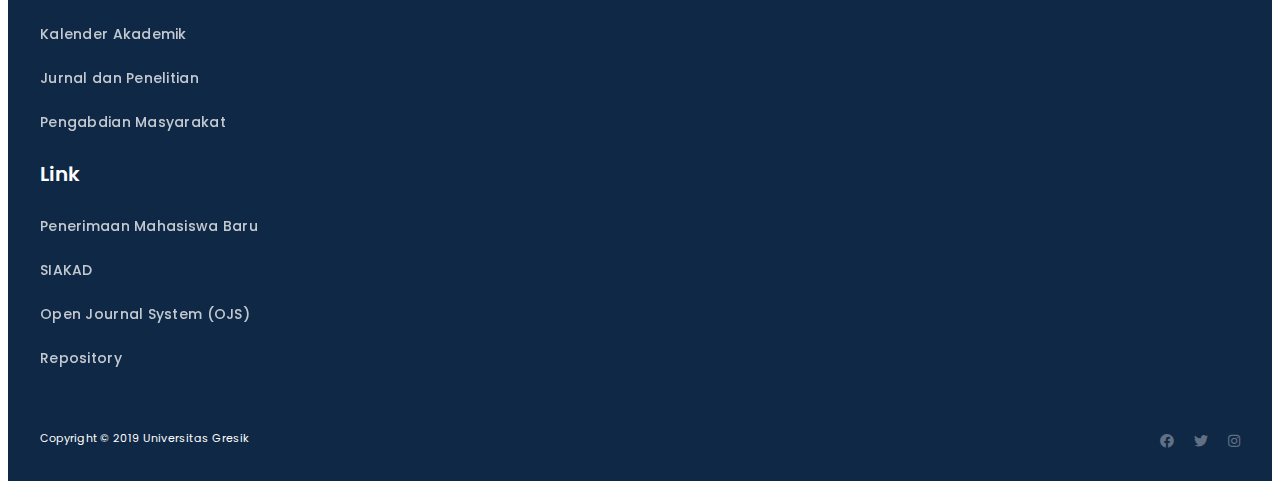
<file: pages/contact.html>
<!doctype html>
<html lang="en">
  <head>
    <meta charset="utf-8">
    <meta name="viewport" content="width=device-width, initial-scale=1">

    <link rel="preconnect" href="https://fonts.gstatic.com">
    
    <link href="http://fonts.cdnfonts.com/css/helvetica-neue-9" rel="stylesheet">
    
    <link href="https://fonts.googleapis.com/css2?family=Poppins:wght@300;400;500;600;700;800&display=swap" rel="stylesheet">

    <link href="https://cdn.jsdelivr.net/npm/bootstrap@5.0.0-beta1/dist/css/bootstrap.min.css" rel="stylesheet" integrity="sha384-giJF6kkoqNQ00vy+HMDP7azOuL0xtbfIcaT9wjKHr8RbDVddVHyTfAAsrekwKmP1" crossorigin="anonymous">

    <link href="https://cdnjs.cloudflare.com/ajax/libs/font-awesome/5.15.1/css/all.min.css" rel="stylesheet">
    
    <link href="../static/css/main.css" rel="stylesheet"/>
    <link href="../static/css/responsive.css" rel="stylesheet"/>

    <title>Web Unigres</title>
  </head>
  <body>
    <div class="top-nav">
      <div class="main-container">
        <div class="wrapper-justify">
          <a href="#">
            <i class="fas fa-map-marker-alt"></i>
            <span>Jl. Arif Rahman Hakim Gresik No.2B, Kramatandap, Gapurosukolilo, Kec. Gresik, Kabupaten Gresik, Jawa Timur 61111</span>
          </a>
          <a href="tel:0313981918">
            <i class="fas fa-phone-alt"></i>
            <span>(031) 3981918</span>
          </a>
        </div>
      </div>
    </div>
    <nav class="navbar navbar-expand-lg main-nav">
      <div class="main-container ctf-nav">
        <a class="navbar-brand" href="../index.html">
          <img src="../static/images/nav-logo.png">
        </a>
        <form action="#">
          <div class="wrapper-search" id="FrameInput">
            <button class="btn search-btn" type="submit">
              <img class="search-ic" src="../static/images/ic-search.svg">
            </button>
            <input class="input-search" id="SearchInput" type="text" name="" placeholder="Cari berita dan informasi">
          </div>
        </form>
        <button class="navbar-toggler" type="button" data-bs-toggle="collapse" data-bs-target="#navbarSupportedContent" aria-controls="navbarSupportedContent" aria-expanded="false" aria-label="Toggle navigation">
          <span class="navbar-toggler-icon"></span>
        </button>
        <div class="collapse navbar-collapse" id="navbarSupportedContent">
          <ul class="navbar-nav">
            <li class="nav-item">
              <a class="nav-link" href="../index.html">Beranda</a>
            </li>
            <li class="nav-item active dropdown">
              <a class="nav-link dropdown-toggle" href="#" id="navbarDropdownMenuLink" role="button" data-bs-toggle="dropdown" aria-expanded="false">
                Tentang Unigres
              </a>
              <div class="dropdown-menu" aria-labelledby="navbarDropdownMenuLink">
                <div class="wp-nav-row row-cols-2">
                  <div class="wp-dropdown-item">
                    <a class="dropdown-item active" href="#">Profil Unigres</a>
                  </div>
                  <div class="wp-dropdown-item">
                    <a class="dropdown-item" href="struktur.html">Struktur Organisasi</a>
                  </div>
                  <div class="wp-dropdown-item">
                    <a class="dropdown-item" href="visi_misi.html">Visi, Misi dan Tujuan</a>
                  </div>
                  <div class="wp-dropdown-item">
                    <a class="dropdown-item" href="#">Akreditasi</a>
                  </div>
                  <div class="wp-dropdown-item">
                    <a class="dropdown-item" href="profile_pimpinan.html">Profil Pimpinan</a>
                  </div>
                  <div class="wp-dropdown-item">
                    <a class="dropdown-item" href="#">Kerjasama</a>
                  </div>
                </div>
              </div>
            </li>
            <li class="nav-item dropdown">
              <a class="nav-link dropdown-toggle" href="#" id="navbarDropdownMenuLink" role="button" data-bs-toggle="dropdown" aria-expanded="false">
                Fakultas
              </a>
              <ul class="dropdown-menu" aria-labelledby="navbarDropdownMenuLink">
                <li><a class="dropdown-item" href="#">Action</a></li>
                <li><a class="dropdown-item" href="#">Another action</a></li>
              </ul>
            </li>
            <li class="nav-item dropdown">
              <a class="nav-link dropdown-toggle" href="#" id="navbarDropdownMenuLink" role="button" data-bs-toggle="dropdown" aria-expanded="false">
                Program Studi
              </a>
              <ul class="dropdown-menu" aria-labelledby="navbarDropdownMenuLink">
                <li><a class="dropdown-item" href="#">Action</a></li>
                <li><a class="dropdown-item" href="#">Another action</a></li>
              </ul>
            </li>
            <li class="nav-item dropdown">
              <a class="nav-link dropdown-toggle" href="#" id="navbarDropdownMenuLink" role="button" data-bs-toggle="dropdown" aria-expanded="false">
                Link
              </a>
              <ul class="dropdown-menu" aria-labelledby="navbarDropdownMenuLink">
                <li><a class="dropdown-item" href="#">Action</a></li>
                <li><a class="dropdown-item" href="#">Another action</a></li>
              </ul>
            </li>
            <li class="nav-item dropdown">
              <a class="nav-link dropdown-toggle" href="#" id="navbarDropdownMenuLink" role="button" data-bs-toggle="dropdown" aria-expanded="false">
                Berita
              </a>
              <ul class="dropdown-menu" aria-labelledby="navbarDropdownMenuLink">
                <li><a class="dropdown-item" href="#">Action</a></li>
                <li><a class="dropdown-item" href="#">Another action</a></li>
              </ul>
            </li>
            <li class="nav-item">
              <a class="nav-link" href="#">Kontak Kami</a>
            </li>
          </ul>
        </div>
      </div>
    </nav>
    <main>
        <section class="contact">
            <div class="container">
                <h5 class="contact-title">Kontak Kami</h5>
                <p class="contact-information">
                    Call center dan pusat informasi seputar Universitas Gresik. <br>Anda bisa menghubungi kami dan mendapatkan layanan informasi selengkap lengkapnya.
                </p>
                <ul class="nav contact-navigation" id="myTab" role="tablist">
                    <li class="nav-item" role="presentation">
                        <button class="nav-link active" id="address-tab" data-bs-toggle="tab" data-bs-target="#address" type="button" role="tab" aria-controls="address" aria-selected="true">
                          <img src="../static/images/ic-discover.svg">
                          <span> Jl. Arif Rahman Hakim Gresik No.2B, Kramatandap, Gapurosukolilo, Kec. Gresik, Kabupaten Gresik, Jawa Timur 61111</span>
                        </button>
                    </li>
                    <li class="nav-item" role="presentation">
                        <button class="nav-link " id="phone-tab" data-bs-toggle="tab" data-bs-target="#phone" type="button" role="tab" aria-controls="phone" aria-selected="false">
                          <img src="../static/images/ic-phone.svg">
                          <span>(031) 3981918</span>
                        </button>
                    </li>
                    <li class="nav-item" role="presentation">
                        <button class="nav-link " id="contact-tab" data-bs-toggle="tab" data-bs-target="#contact" type="button" role="tab" aria-controls="contact" aria-selected="false">
                          <img src="../static/images/ic-mail.svg">
                          <span>hello@unigres.ac.id</span>
                        </button>
                    </li>
                </ul>
                  <div class="tab-content content-contact" id="myTabContent">
                    <div class="tab-pane fade show active" id="address" role="tabpanel" aria-labelledby="address-tab">
                      <div class="row">
                        <div class="col-md-5">
                          <div class="wp-row">
                            <img class="ic-bag" src="../static/images/ic-bag.svg">
                            <h5 class="location-title">Lokasi Kampus</h5>
                          </div>
                          <p class="location-detail"> Jl. Arif Rahman Hakim Gresik No.2B, Kramatandap, Gapurosukolilo, Kec. Gresik, Kabupaten Gresik, Jawa Timur 61111</p>
                          <a class="direct-location btn" href="#">Menuju Lokasi <i class="fa fa-arrow-right"></i></a>
                        </div>
                        <div class="col-md-7">
                          <div class="wp-maps">
                            <img src="../static/images/maps-ilustration.jpg" width="100%">
                          </div>
                        </div>
                      </div>
                    </div>
                    <div class="tab-pane fade" id="phone" role="tabpanel" aria-labelledby="phone-tab">
                      <form action="#">
                        <div class="row gx-5 d-flex justify-content-center">
                          <div class="col-md-4">
                            <div class="wrapper-input">
                              <label class="form-label">Nama Lengkap</label>
                              <div class="form-group">
                                <input type="text" class="form-control" aria-describedby="NameLable">
                                <i class="input-icon fa fa-user"></i>
                              </div>
                            </div>
                            <div class="wrapper-input">
                              <label class="form-label">Email</label>
                              <div class="form-group">
                                <input type="email" class="form-control" placeholder="yourmail@mail.com">
                                <i class="input-icon fa fa-envelope"></i>
                              </div>
                            </div>
                            <div class="wrapper-input">
                              <label class="form-label">Phone</label>
                              <div class="form-group">
                                <input type="tel" class="form-control" aria-describedby="NameLable">
                                <i class="input-icon fa fa-phone-alt"></i>
                              </div>
                            </div>
                          </div>
                          <div class="col-md-4">
                            <div class="form-group">
                              <label class="form-label">Tulis Pesan</label>
                              <textarea class="form-control" rows="11" id="comment" placeholder="Hapus teks ini dan ganti dengan pesan yang anda tulis"></textarea>
                            </div>
                          </div>
                          <div class="col-md-8 d-flex flex-column align-items-center mt-5">
                            <a class="direct-location btn" href="#">Kirim Pesan <i class="fa fa-arrow-right"></i></a>
                          </div>
                        </div>
                      </form>
                    </div>
                    <div class="tab-pane fade" id="contact" role="tabpanel" aria-labelledby="contact-tab">
                      <form action="#">
                        <div class="row gx-5 d-flex justify-content-center">
                          <div class="col-md-4">
                            <div class="wrapper-input">
                              <label class="form-label">Nama Lengkap</label>
                              <div class="form-group">
                                <input type="text" class="form-control" aria-describedby="NameLable">
                                <i class="input-icon fa fa-user"></i>
                              </div>
                            </div>
                            <div class="wrapper-input">
                              <label class="form-label">Email</label>
                              <div class="form-group">
                                <select class="form-control form-select" aria-label="Default select example">
                                  <option selected>Penerimaan mahasiswa baru</option>
                                  <option value="1">One</option>
                                  <option value="2">Two</option>
                                  <option value="3">Three</option>
                                </select>
                                <i class="input-icon fa fa-file-alt"></i>
                              </div>
                              
                            </div>
                            <div class="wrapper-input">
                              <label class="form-label">Email</label>
                              <div class="form-group">
                                <input type="email" class="form-control" placeholder="yourmail@mail.com">
                                <i class="input-icon fa fa-envelope"></i>
                              </div>
                            </div>
                          </div>
                          <div class="col-md-4">
                            <div class="form-group">
                              <label class="form-label">Tulis Pesan</label>
                              <textarea class="form-control" rows="11" id="comment" placeholder="Hapus teks ini dan ganti dengan pesan yang anda tulis"></textarea>
                            </div>
                          </div>
                          <div class="col-md-8 d-flex flex-column align-items-center mt-5">
                            <a class="direct-location btn" href="#">Kirim Pesan <i class="fa fa-arrow-right"></i></a>
                          </div>
                        </div>
                      </form>
                    </div>
                  </div>
            </div>
        </section>
        <footer>
            <div class="main-container">
            <div class="row gx-5">
                <div class="col-md-4">
                <img class="footer-logo" src="../static/images/footer-logo.png">
                <ul class="wp-address">
                    <li>
                    <i class="fas fa-map-marker-alt"></i>
                    <p class="address">Jl. Arif Rahman Hakim Gresik No.2B, Kramatandap, Gapurosukolilo, Kec. Gresik, Kabupaten Gresik, Jawa Timur 61111</p>
                    </li>
                    <li>
                    <i class="fas fa-phone-alt"></i>
                    <p class="contact">(031) 3981918</p></li>
                </ul>
                </div>
                <div class="col">
                <h5 class="footer-title">Fakultas</h5>
                <ul class="wp-link-footer">
                    <li>
                    <a class="link-footer" href="#">Fakultas Ekonomi</a>
                    </li>
                    <li>
                    <a class="link-footer" href="#">Fakultas Teknik</a>
                    </li>
                    <li>
                    <a class="link-footer" href="#">Fakultas Hukum</a>
                    </li>
                    <li>
                    <a class="link-footer" href="#">Fakultas Ilmu Kesehatan</a>
                    </li>
                    <li>
                    <a class="link-footer" href="#">Fakultas Sastra</a>
                    </li>
                    <li>
                    <a class="link-footer" href="#">Fakultas Keguruan dan Ilmu Pendidikan</a>
                    </li>
                </ul>
                </div>
                <div class="col">
                <h5 class="footer-title">Fakultas</h5>
                <ul class="wp-link-footer">
                    <li>
                    <a class="link-footer" href="#">S1 - Prodi Manajemen</a>
                    </li>
                    <li>
                    <a class="link-footer" href="#">S1 - Prodi Akuntansi</a>
                    </li>
                    <li>
                    <a class="link-footer" href="#">S1 - Prodi Teknik Mesin</a>
                    </li>
                    <li>
                    <a class="link-footer" href="#">S1 - Prodi Teknik Sipil</a>
                    </li>
                    <li>
                    <a class="link-footer" href="#">S1 - Prodi Ilmu Hukum</a>
                    </li>
                    <li>
                    <a class="link-footer" href="#">S1 - Prodi Ilmu Keperawatan</a>
                    </li>
                    <li>
                    <a class="link-footer" href="#">S1 - Prodi Ners</a>
                    </li>
                    <li>
                    <a class="link-footer" href="#">S1 - Prodi Sastra Inggris</a>
                    </li>
                    <li>
                    <a class="link-footer" href="#">S1 - Prodi Administrasi Pendidikan</a>
                    </li>
                </ul>
                </div>
                <div class="col">
                <h5 class="footer-title">Akademik</h5>
                <ul class="wp-link-footer">
                    <li>
                    <a class="link-footer" href="#">Kalender Akademik</a>
                    </li>
                    <li>
                    <a class="link-footer" href="#">Jurnal dan Penelitian</a>
                    </li>
                    <li>
                    <a class="link-footer" href="#">Pengabdian Masyarakat</a>
                    </li>
                </ul>
                <h5 class="footer-title mt-5">Link</h5>
                <ul class="wp-link-footer">
                    <li>
                    <a class="link-footer" href="#">Penerimaan Mahasiswa Baru</a>
                    </li>
                    <li>
                    <a class="link-footer" href="#">SIAKAD</a>
                    </li>
                    <li>
                    <a class="link-footer" href="#">Open Journal System (OJS)</a>
                    </li>
                    <li>
                    <a class="link-footer" href="#">Repository</a>
                    </li>
                </ul>
                </div>
            </div>
            <div class="wp-copy-right">
                <p class="copy-right">Copyright © 2019 Universitas Gresik</p>
                <ul class="wp-list-sosmed">
                <li>
                    <a href="#"><i class="fab fa-facebook"></i></a>
                </li>
                <li>
                    <a href="#"><i class="fab fa-twitter"></i></a>
                </li>
                <li>
                    <a href="#"><i class="fab fa-instagram"></i></a>
                </li>
                </ul>
            </div>
            </div>
        </footer>
    </main>
    <script src="https://cdn.jsdelivr.net/npm/bootstrap@5.0.0-beta1/dist/js/bootstrap.bundle.min.js" integrity="sha384-ygbV9kiqUc6oa4msXn9868pTtWMgiQaeYH7/t7LECLbyPA2x65Kgf80OJFdroafW" crossorigin="anonymous"></script>
  </body>
</html>
</file>
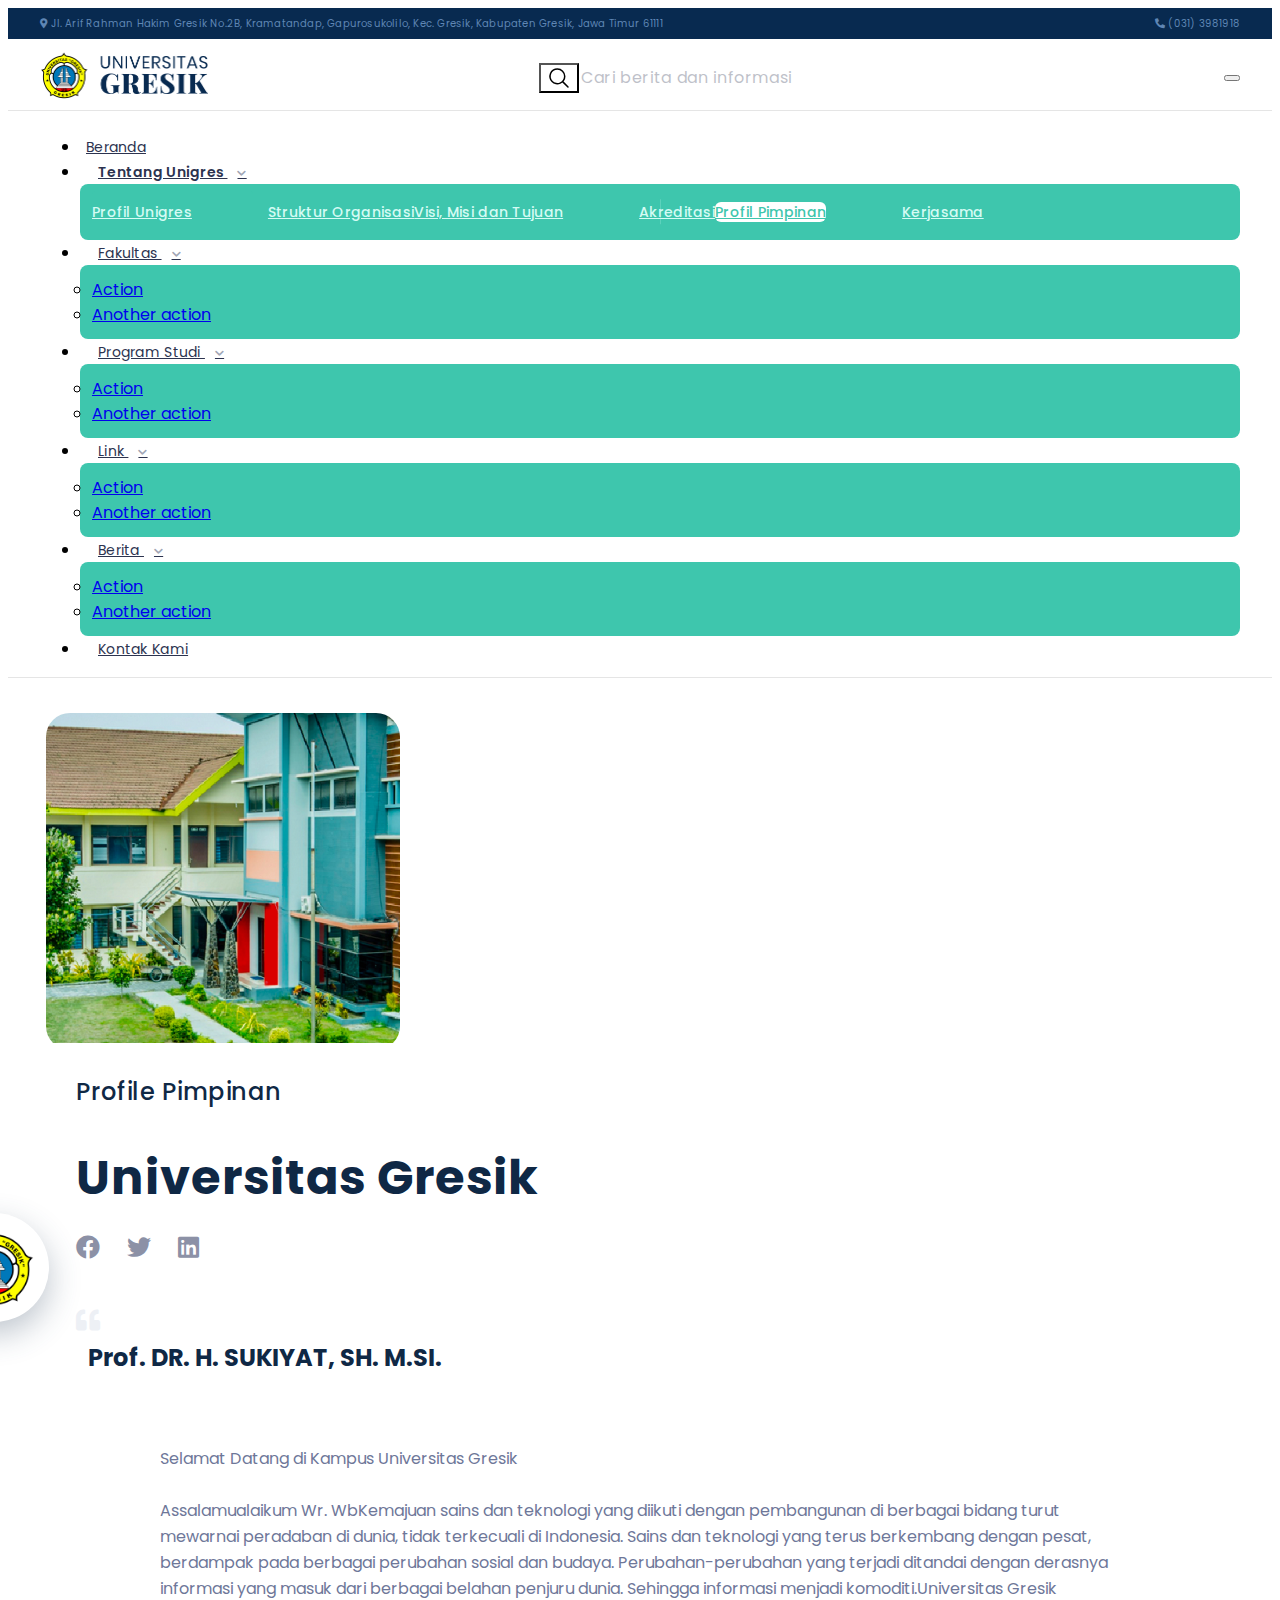
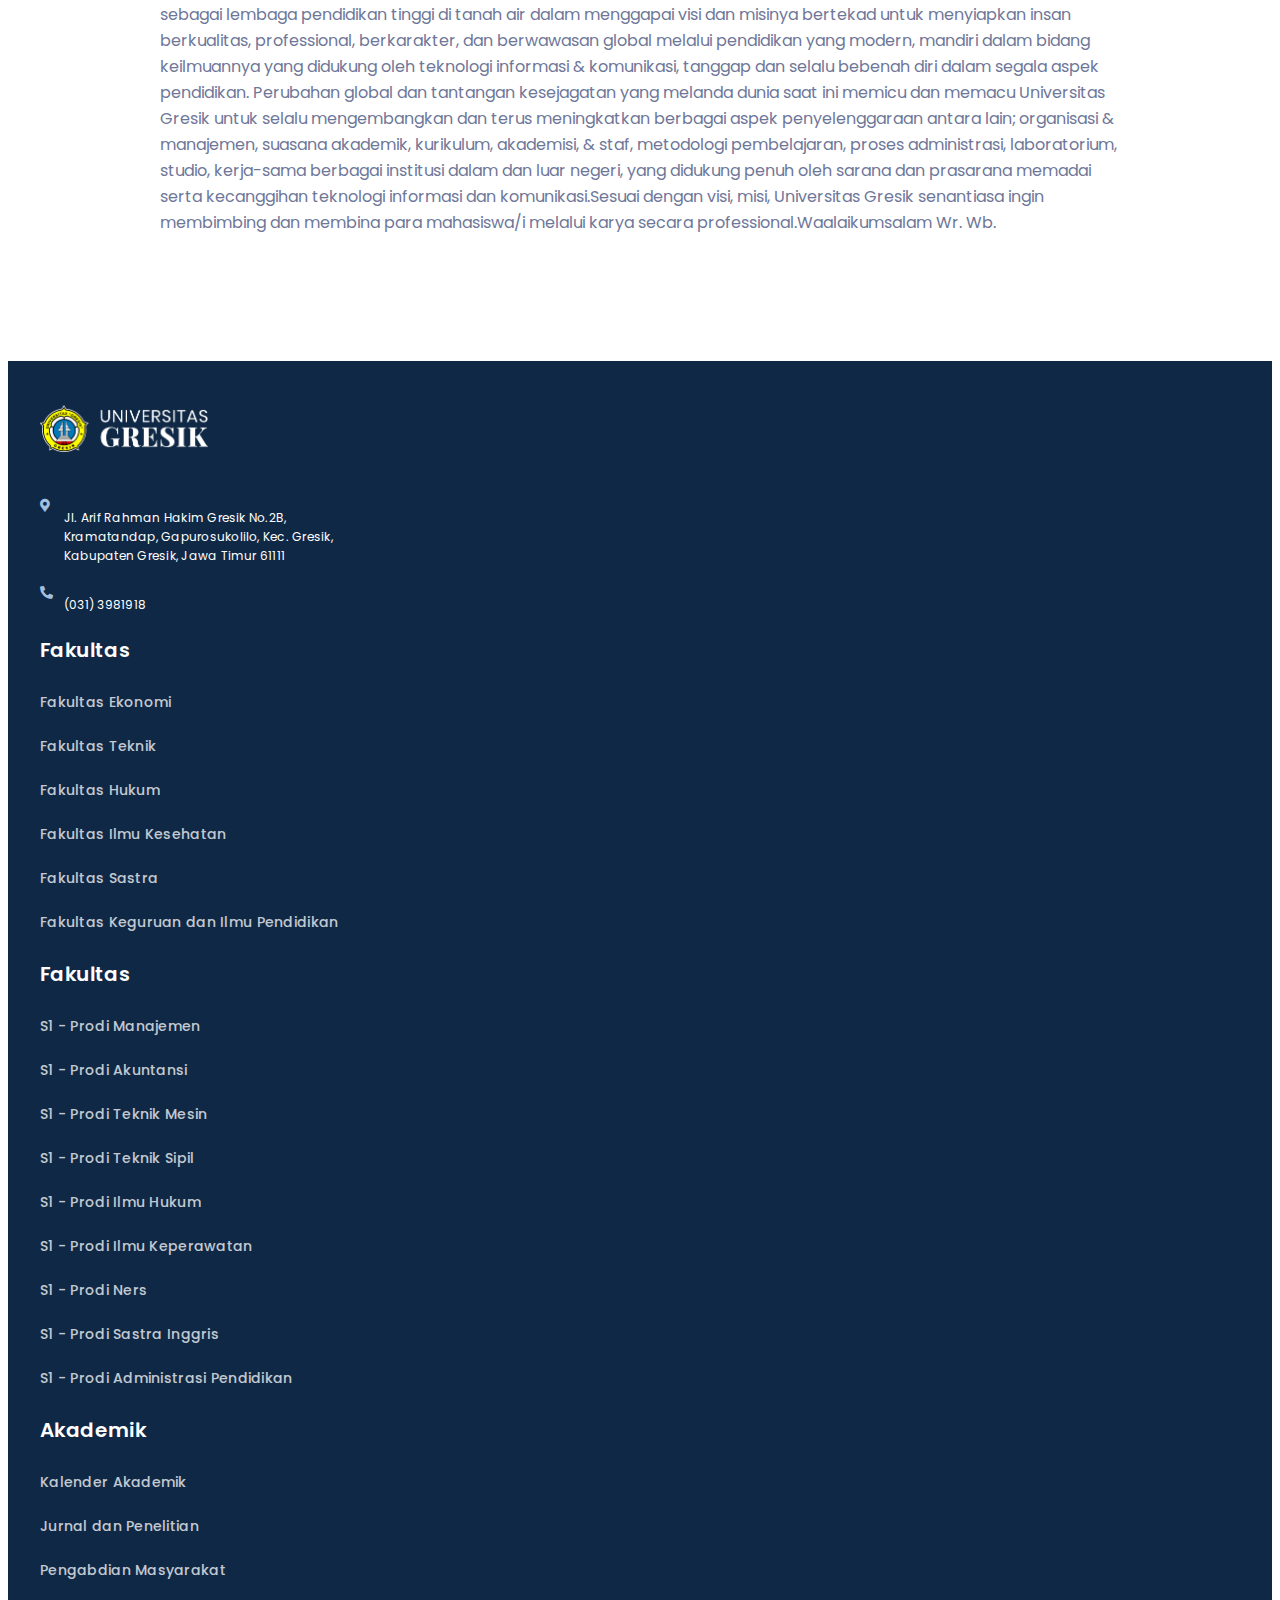
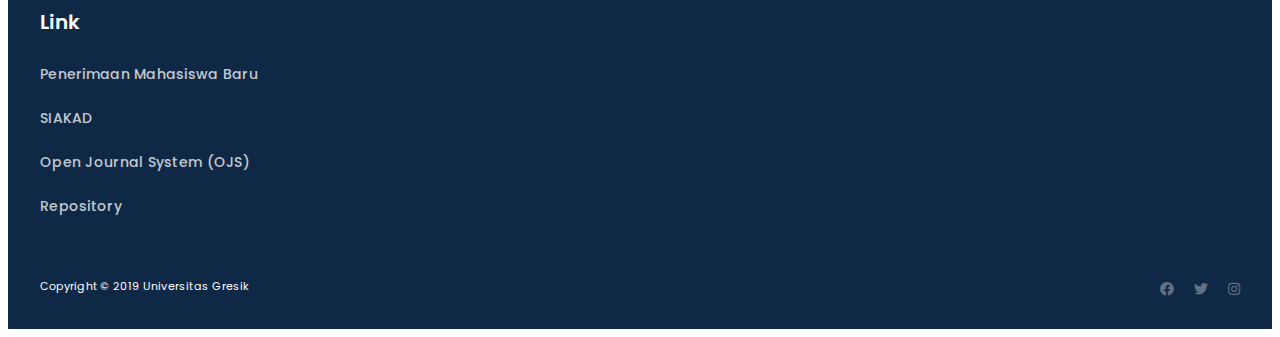
<file: pages/profile_pimpinan.html>
<!doctype html>
<html lang="en">
  <head>
    <meta charset="utf-8">
    <meta name="viewport" content="width=device-width, initial-scale=1">

    <link rel="preconnect" href="https://fonts.gstatic.com">
    
    <link href="http://fonts.cdnfonts.com/css/helvetica-neue-9" rel="stylesheet">
    
    <link href="https://fonts.googleapis.com/css2?family=Poppins:wght@300;400;500;600;700;800&display=swap" rel="stylesheet">

    <link href="https://cdn.jsdelivr.net/npm/bootstrap@5.0.0-beta1/dist/css/bootstrap.min.css" rel="stylesheet" integrity="sha384-giJF6kkoqNQ00vy+HMDP7azOuL0xtbfIcaT9wjKHr8RbDVddVHyTfAAsrekwKmP1" crossorigin="anonymous">

    <link href="https://cdnjs.cloudflare.com/ajax/libs/font-awesome/5.15.1/css/all.min.css" rel="stylesheet">
    
    <link href="../static/css/main.css" rel="stylesheet"/>
    <link href="../static/css/responsive.css" rel="stylesheet"/>

    <title>Web Unigres</title>
  </head>
  <body>
    <div class="top-nav">
      <div class="main-container">
        <div class="wrapper-justify">
          <a href="#">
            <i class="fas fa-map-marker-alt"></i>
            <span>Jl. Arif Rahman Hakim Gresik No.2B, Kramatandap, Gapurosukolilo, Kec. Gresik, Kabupaten Gresik, Jawa Timur 61111</span>
          </a>
          <a href="tel:0313981918">
            <i class="fas fa-phone-alt"></i>
            <span>(031) 3981918</span>
          </a>
        </div>
      </div>
    </div>
    <nav class="navbar navbar-expand-lg main-nav">
      <div class="main-container ctf-nav">
        <a class="navbar-brand" href="../index.html">
          <img src="../static/images/nav-logo.png">
        </a>
        <form action="#">
          <div class="wrapper-search" id="FrameInput">
            <button class="btn search-btn" type="submit">
              <img class="search-ic" src="../static/images/ic-search.svg">
            </button>
            <input class="input-search" id="SearchInput" type="text" name="" placeholder="Cari berita dan informasi">
          </div>
        </form>
        <button class="navbar-toggler" type="button" data-bs-toggle="collapse" data-bs-target="#navbarSupportedContent" aria-controls="navbarSupportedContent" aria-expanded="false" aria-label="Toggle navigation">
          <span class="navbar-toggler-icon"></span>
        </button>
        <div class="collapse navbar-collapse" id="navbarSupportedContent">
          <ul class="navbar-nav">
            <li class="nav-item">
              <a class="nav-link" href="../index.html">Beranda</a>
            </li>
            <li class="nav-item active dropdown">
              <a class="nav-link dropdown-toggle" href="#" id="navbarDropdownMenuLink" role="button" data-bs-toggle="dropdown" aria-expanded="false">
                Tentang Unigres
              </a>
              <div class="dropdown-menu" aria-labelledby="navbarDropdownMenuLink">
                <div class="wp-nav-row row-cols-2">
                  <div class="wp-dropdown-item">
                    <a class="dropdown-item" href="about_us.html">Profil Unigres</a>
                  </div>
                  <div class="wp-dropdown-item">
                    <a class="dropdown-item" href="struktur.html">Struktur Organisasi</a>
                  </div>
                  <div class="wp-dropdown-item">
                    <a class="dropdown-item" href="visi_misi.html">Visi, Misi dan Tujuan</a>
                  </div>
                  <div class="wp-dropdown-item">
                    <a class="dropdown-item" href="#">Akreditasi</a>
                  </div>
                  <div class="wp-dropdown-item">
                    <a class="dropdown-item active" href="#">Profil Pimpinan</a>
                  </div>
                  <div class="wp-dropdown-item">
                    <a class="dropdown-item" href="#">Kerjasama</a>
                  </div>
                </div>
              </div>
            </li>
            <li class="nav-item dropdown">
              <a class="nav-link dropdown-toggle" href="#" id="navbarDropdownMenuLink" role="button" data-bs-toggle="dropdown" aria-expanded="false">
                Fakultas
              </a>
              <ul class="dropdown-menu" aria-labelledby="navbarDropdownMenuLink">
                <li><a class="dropdown-item" href="#">Action</a></li>
                <li><a class="dropdown-item" href="#">Another action</a></li>
              </ul>
            </li>
            <li class="nav-item dropdown">
              <a class="nav-link dropdown-toggle" href="#" id="navbarDropdownMenuLink" role="button" data-bs-toggle="dropdown" aria-expanded="false">
                Program Studi
              </a>
              <ul class="dropdown-menu" aria-labelledby="navbarDropdownMenuLink">
                <li><a class="dropdown-item" href="#">Action</a></li>
                <li><a class="dropdown-item" href="#">Another action</a></li>
              </ul>
            </li>
            <li class="nav-item dropdown">
              <a class="nav-link dropdown-toggle" href="#" id="navbarDropdownMenuLink" role="button" data-bs-toggle="dropdown" aria-expanded="false">
                Link
              </a>
              <ul class="dropdown-menu" aria-labelledby="navbarDropdownMenuLink">
                <li><a class="dropdown-item" href="#">Action</a></li>
                <li><a class="dropdown-item" href="#">Another action</a></li>
              </ul>
            </li>
            <li class="nav-item dropdown">
              <a class="nav-link dropdown-toggle" href="#" id="navbarDropdownMenuLink" role="button" data-bs-toggle="dropdown" aria-expanded="false">
                Berita
              </a>
              <ul class="dropdown-menu" aria-labelledby="navbarDropdownMenuLink">
                <li><a class="dropdown-item" href="#">Action</a></li>
                <li><a class="dropdown-item" href="#">Another action</a></li>
              </ul>
            </li>
            <li class="nav-item">
              <a class="nav-link" href="#">Kontak Kami</a>
            </li>
          </ul>
        </div>
      </div>
    </nav>
    <main>
      <section class="third-banner">
        <div class="container">
          <div class="row-banner">
            <div class="col-left">
              <div class="wp-image">
                <img src="../static/images/banner-main2.jpg">
              </div>
              <p class="text-name xs">Prof. DR. H. SUKIYAT, SH. M.SI.</p>
            </div>
            <div class="col-right">
              <p class="about">Profile Pimpinan</p>
              <h1 class="title">Universitas Gresik</h1>
              <ul class="wp-banner-sosmed">
                <li>
                  <a href="#"><i class="fab fa-facebook"></i></a>
                </li>
                <li>
                  <a href="#"><i class="fab fa-twitter"></i></a>
                </li>
                <li>
                  <a href="#"><i class="fab fa-linkedin"></i></a>
                </li>
              </ul>
              <p class="text-name xl">Prof. DR. H. SUKIYAT, SH. M.SI.</p>
              <div class="wp-absolute-img">
                <img src="../static/images/logo.png">
              </div>
            </div>
          </div>
        </div>
      </section>
      <section class="content-profile">
        <div class="container">
          <div class="wrapper-text">
            <p>
              Selamat Datang di Kampus Universitas Gresik <br><br>
              Assalamualaikum Wr. WbKemajuan sains dan teknologi yang diikuti dengan pembangunan di berbagai bidang turut mewarnai peradaban di dunia, tidak terkecuali di Indonesia. Sains dan teknologi yang terus berkembang dengan pesat, berdampak pada berbagai perubahan sosial dan budaya. Perubahan-perubahan yang terjadi ditandai dengan derasnya informasi yang masuk dari berbagai belahan penjuru dunia. Sehingga informasi menjadi komoditi.Universitas Gresik sebagai lembaga pendidikan tinggi di tanah air dalam menggapai visi dan misinya bertekad untuk menyiapkan insan berkualitas, professional, berkarakter, dan berwawasan global melalui pendidikan yang modern, mandiri dalam bidang keilmuannya yang didukung oleh teknologi informasi & komunikasi, tanggap dan selalu bebenah diri dalam segala aspek pendidikan. Perubahan global dan tantangan kesejagatan yang melanda dunia saat ini memicu dan memacu Universitas Gresik untuk selalu mengembangkan dan terus meningkatkan berbagai aspek penyelenggaraan antara lain; organisasi & manajemen, suasana akademik, kurikulum, akademisi, & staf, metodologi pembelajaran, proses administrasi, laboratorium, studio, kerja-sama berbagai institusi dalam dan luar negeri, yang didukung penuh oleh sarana dan prasarana memadai serta kecanggihan teknologi informasi dan komunikasi.Sesuai dengan visi, misi, Universitas Gresik senantiasa ingin membimbing dan membina para mahasiswa/i melalui karya secara professional.Waalaikumsalam Wr. Wb.
            </p>
          </div>
        </div>
      </section>
      <footer>
        <div class="main-container">
          <div class="row gx-5">
            <div class="col-md-4">
              <img class="footer-logo" src="../static/images/footer-logo.png">
              <ul class="wp-address">
                <li>
                  <i class="fas fa-map-marker-alt"></i>
                  <p class="address">Jl. Arif Rahman Hakim Gresik No.2B, Kramatandap, Gapurosukolilo, Kec. Gresik, Kabupaten Gresik, Jawa Timur 61111</p>
                </li>
                <li>
                  <i class="fas fa-phone-alt"></i>
                  <p class="contact">(031) 3981918</p></li>
              </ul>
            </div>
            <div class="col">
              <h5 class="footer-title">Fakultas</h5>
              <ul class="wp-link-footer">
                <li>
                  <a class="link-footer" href="#">Fakultas Ekonomi</a>
                </li>
                <li>
                  <a class="link-footer" href="#">Fakultas Teknik</a>
                </li>
                <li>
                  <a class="link-footer" href="#">Fakultas Hukum</a>
                </li>
                <li>
                  <a class="link-footer" href="#">Fakultas Ilmu Kesehatan</a>
                </li>
                <li>
                  <a class="link-footer" href="#">Fakultas Sastra</a>
                </li>
                <li>
                  <a class="link-footer" href="#">Fakultas Keguruan dan Ilmu Pendidikan</a>
                </li>
              </ul>
            </div>
            <div class="col">
              <h5 class="footer-title">Fakultas</h5>
              <ul class="wp-link-footer">
                <li>
                  <a class="link-footer" href="#">S1 - Prodi Manajemen</a>
                </li>
                <li>
                  <a class="link-footer" href="#">S1 - Prodi Akuntansi</a>
                </li>
                <li>
                  <a class="link-footer" href="#">S1 - Prodi Teknik Mesin</a>
                </li>
                <li>
                  <a class="link-footer" href="#">S1 - Prodi Teknik Sipil</a>
                </li>
                <li>
                  <a class="link-footer" href="#">S1 - Prodi Ilmu Hukum</a>
                </li>
                <li>
                  <a class="link-footer" href="#">S1 - Prodi Ilmu Keperawatan</a>
                </li>
                <li>
                  <a class="link-footer" href="#">S1 - Prodi Ners</a>
                </li>
                <li>
                  <a class="link-footer" href="#">S1 - Prodi Sastra Inggris</a>
                </li>
                <li>
                  <a class="link-footer" href="#">S1 - Prodi Administrasi Pendidikan</a>
                </li>
              </ul>
            </div>
            <div class="col">
              <h5 class="footer-title">Akademik</h5>
              <ul class="wp-link-footer">
                <li>
                  <a class="link-footer" href="#">Kalender Akademik</a>
                </li>
                <li>
                  <a class="link-footer" href="#">Jurnal dan Penelitian</a>
                </li>
                <li>
                  <a class="link-footer" href="#">Pengabdian Masyarakat</a>
                </li>
              </ul>
              <h5 class="footer-title mt-5">Link</h5>
              <ul class="wp-link-footer">
                <li>
                  <a class="link-footer" href="#">Penerimaan Mahasiswa Baru</a>
                </li>
                <li>
                  <a class="link-footer" href="#">SIAKAD</a>
                </li>
                <li>
                  <a class="link-footer" href="#">Open Journal System (OJS)</a>
                </li>
                <li>
                  <a class="link-footer" href="#">Repository</a>
                </li>
              </ul>
            </div>
          </div>
          <div class="wp-copy-right">
            <p class="copy-right">Copyright © 2019 Universitas Gresik</p>
            <ul class="wp-list-sosmed">
              <li>
                <a href="#"><i class="fab fa-facebook"></i></a>
              </li>
              <li>
                <a href="#"><i class="fab fa-twitter"></i></a>
              </li>
              <li>
                <a href="#"><i class="fab fa-instagram"></i></a>
              </li>
            </ul>
          </div>
        </div>
      </footer>
    </main>
    <script src="https://cdn.jsdelivr.net/npm/bootstrap@5.0.0-beta1/dist/js/bootstrap.bundle.min.js" integrity="sha384-ygbV9kiqUc6oa4msXn9868pTtWMgiQaeYH7/t7LECLbyPA2x65Kgf80OJFdroafW" crossorigin="anonymous"></script>
  </body>
</html>
</file>
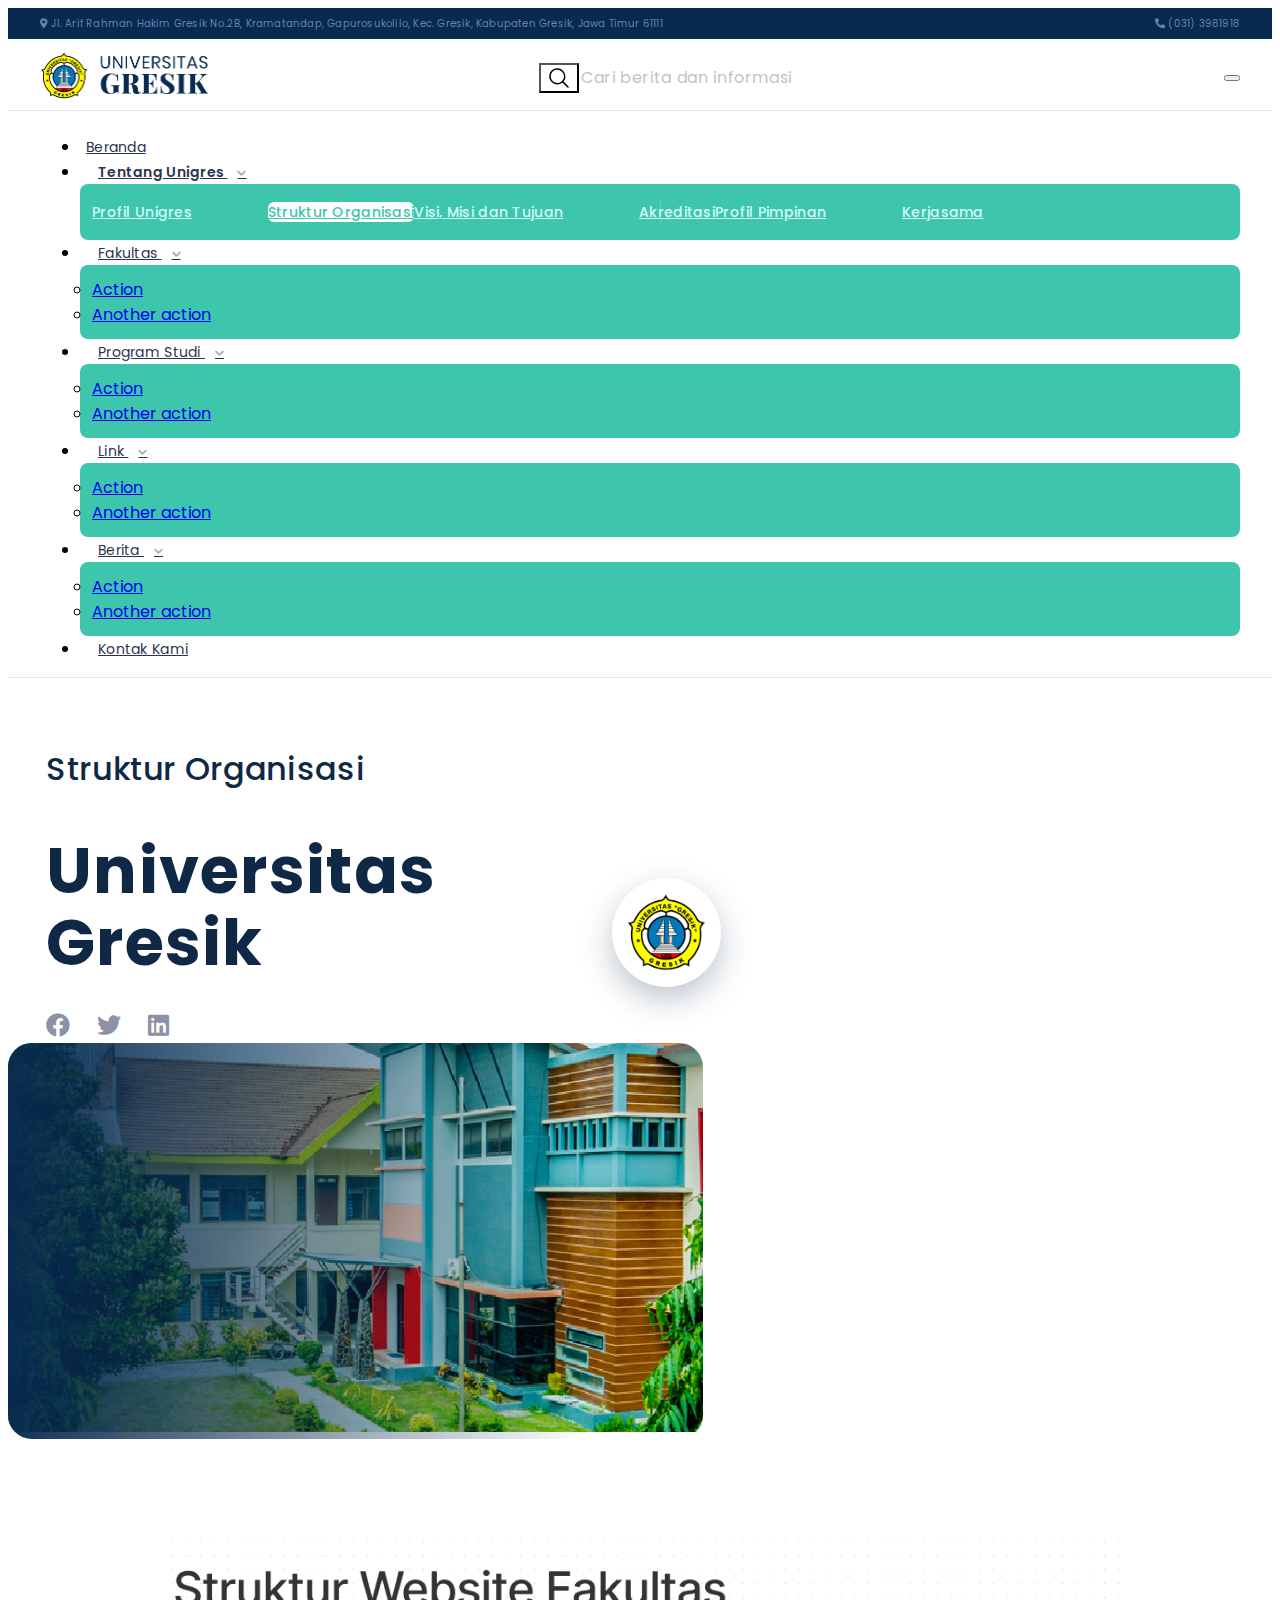
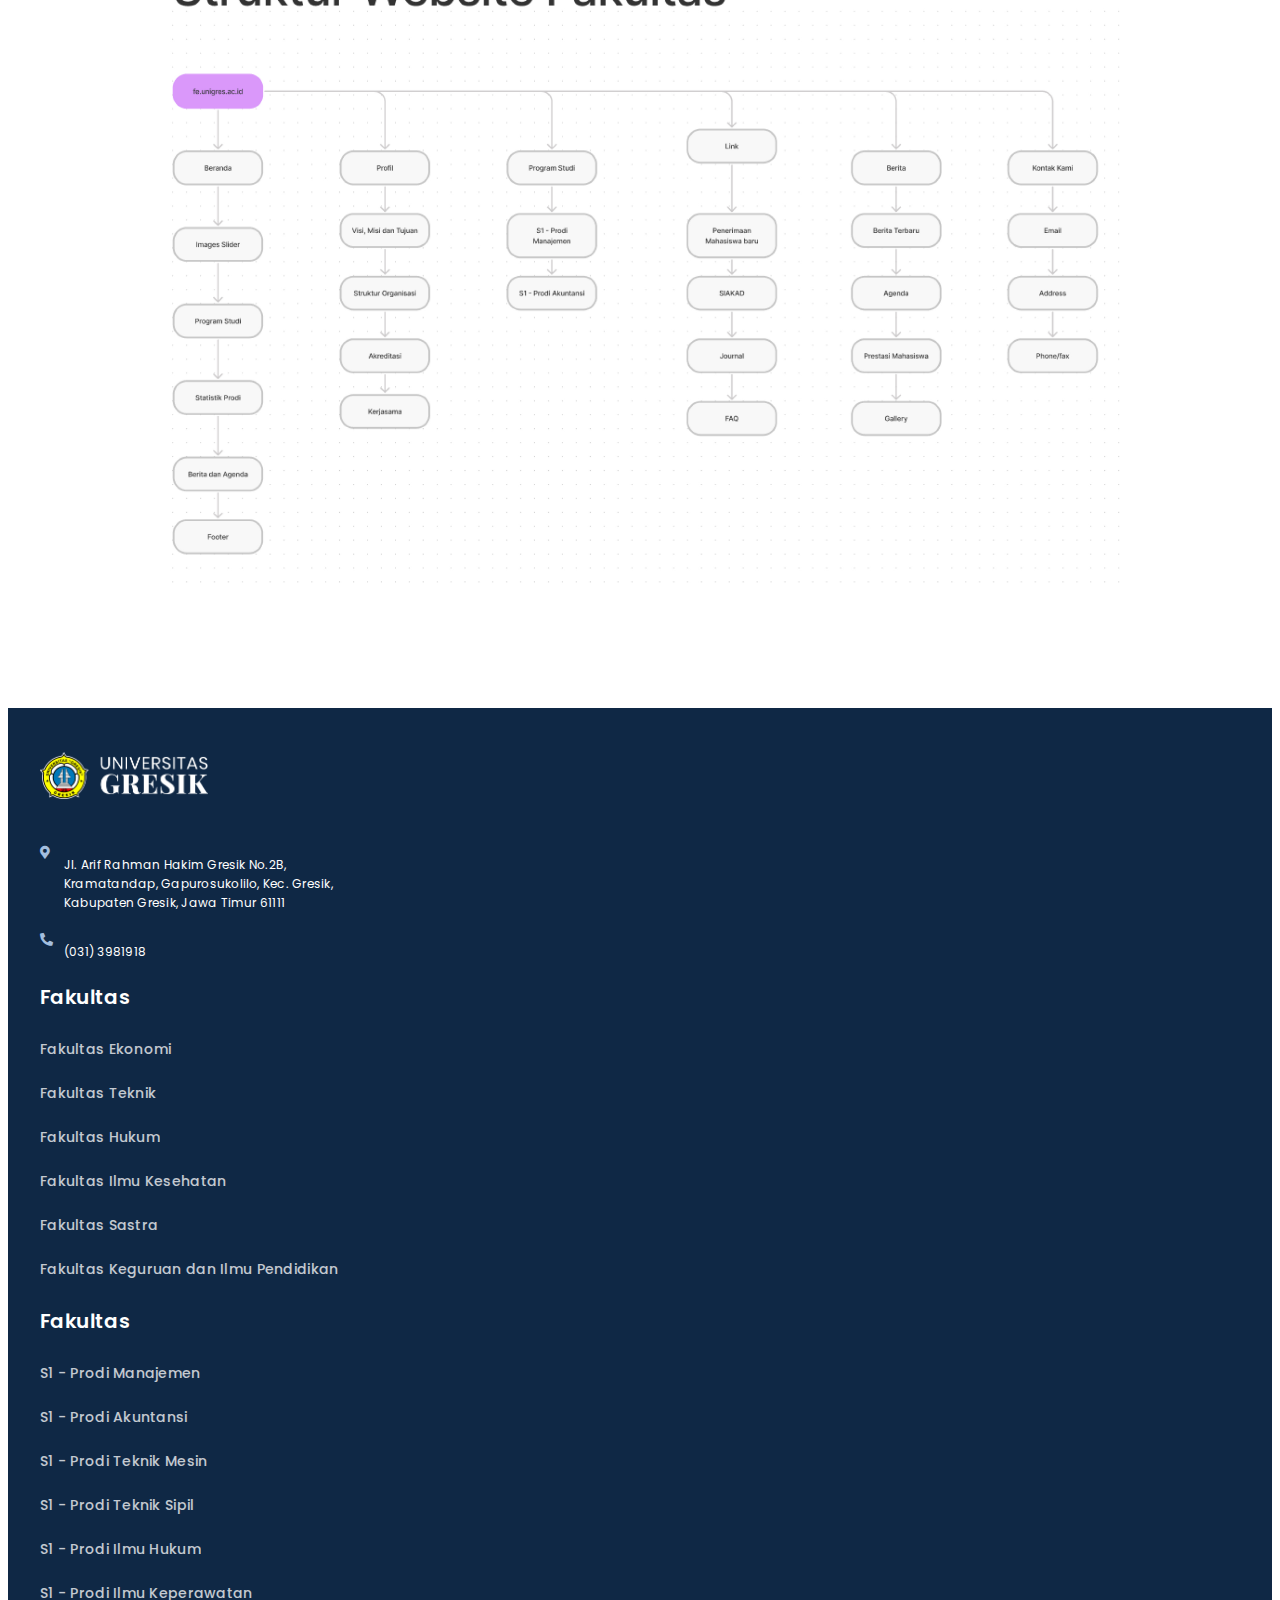
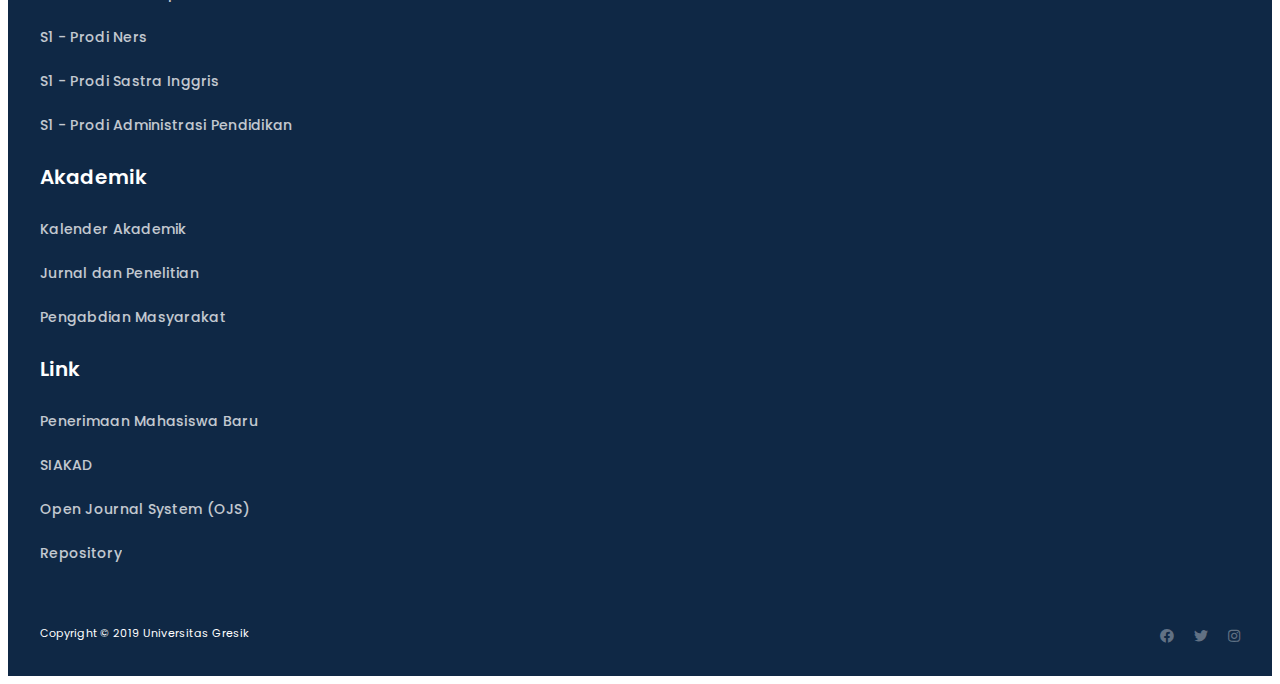
<file: pages/struktur.html>
<!doctype html>
<html lang="en">
  <head>
    <meta charset="utf-8">
    <meta name="viewport" content="width=device-width, initial-scale=1">

    <link rel="preconnect" href="https://fonts.gstatic.com">
    
    <link href="http://fonts.cdnfonts.com/css/helvetica-neue-9" rel="stylesheet">
    
    <link href="https://fonts.googleapis.com/css2?family=Poppins:wght@300;400;500;600;700;800&display=swap" rel="stylesheet">

    <link href="https://cdn.jsdelivr.net/npm/bootstrap@5.0.0-beta1/dist/css/bootstrap.min.css" rel="stylesheet" integrity="sha384-giJF6kkoqNQ00vy+HMDP7azOuL0xtbfIcaT9wjKHr8RbDVddVHyTfAAsrekwKmP1" crossorigin="anonymous">

    <link href="https://cdnjs.cloudflare.com/ajax/libs/font-awesome/5.15.1/css/all.min.css" rel="stylesheet">
    
    <link href="../static/css/main.css" rel="stylesheet"/>
    <link href="../static/css/responsive.css" rel="stylesheet"/>

    <title>Web Unigres</title>
  </head>
  <body>
    <div class="top-nav">
      <div class="main-container">
        <div class="wrapper-justify">
          <a href="#">
            <i class="fas fa-map-marker-alt"></i>
            <span>Jl. Arif Rahman Hakim Gresik No.2B, Kramatandap, Gapurosukolilo, Kec. Gresik, Kabupaten Gresik, Jawa Timur 61111</span>
          </a>
          <a href="tel:0313981918">
            <i class="fas fa-phone-alt"></i>
            <span>(031) 3981918</span>
          </a>
        </div>
      </div>
    </div>
    <nav class="navbar navbar-expand-lg main-nav">
      <div class="main-container ctf-nav">
        <a class="navbar-brand" href="../index.html">
          <img src="../static/images/nav-logo.png">
        </a>
        <form action="#">
          <div class="wrapper-search" id="FrameInput">
            <button class="btn search-btn" type="submit">
              <img class="search-ic" src="../static/images/ic-search.svg">
            </button>
            <input class="input-search" id="SearchInput" type="text" name="" placeholder="Cari berita dan informasi">
          </div>
        </form>
        <button class="navbar-toggler" type="button" data-bs-toggle="collapse" data-bs-target="#navbarSupportedContent" aria-controls="navbarSupportedContent" aria-expanded="false" aria-label="Toggle navigation">
          <span class="navbar-toggler-icon"></span>
        </button>
        <div class="collapse navbar-collapse" id="navbarSupportedContent">
          <ul class="navbar-nav">
            <li class="nav-item">
              <a class="nav-link" href="../index.html">Beranda</a>
            </li>
            <li class="nav-item active dropdown">
              <a class="nav-link dropdown-toggle" href="#" id="navbarDropdownMenuLink" role="button" data-bs-toggle="dropdown" aria-expanded="false">
                Tentang Unigres
              </a>
              <div class="dropdown-menu" aria-labelledby="navbarDropdownMenuLink">
                <div class="wp-nav-row row-cols-2">
                  <div class="wp-dropdown-item">
                    <a class="dropdown-item" href="about_us.html">Profil Unigres</a>
                  </div>
                  <div class="wp-dropdown-item">
                    <a class="dropdown-item active" href="#">Struktur Organisasi</a>
                  </div>
                  <div class="wp-dropdown-item">
                    <a class="dropdown-item" href="visi_misi.html">Visi, Misi dan Tujuan</a>
                  </div>
                  <div class="wp-dropdown-item">
                    <a class="dropdown-item" href="#">Akreditasi</a>
                  </div>
                  <div class="wp-dropdown-item">
                    <a class="dropdown-item" href="profile_pimpinan.html">Profil Pimpinan</a>
                  </div>
                  <div class="wp-dropdown-item">
                    <a class="dropdown-item" href="#">Kerjasama</a>
                  </div>
                </div>
              </div>
            </li>
            <li class="nav-item dropdown">
              <a class="nav-link dropdown-toggle" href="#" id="navbarDropdownMenuLink" role="button" data-bs-toggle="dropdown" aria-expanded="false">
                Fakultas
              </a>
              <ul class="dropdown-menu" aria-labelledby="navbarDropdownMenuLink">
                <li><a class="dropdown-item" href="#">Action</a></li>
                <li><a class="dropdown-item" href="#">Another action</a></li>
              </ul>
            </li>
            <li class="nav-item dropdown">
              <a class="nav-link dropdown-toggle" href="#" id="navbarDropdownMenuLink" role="button" data-bs-toggle="dropdown" aria-expanded="false">
                Program Studi
              </a>
              <ul class="dropdown-menu" aria-labelledby="navbarDropdownMenuLink">
                <li><a class="dropdown-item" href="#">Action</a></li>
                <li><a class="dropdown-item" href="#">Another action</a></li>
              </ul>
            </li>
            <li class="nav-item dropdown">
              <a class="nav-link dropdown-toggle" href="#" id="navbarDropdownMenuLink" role="button" data-bs-toggle="dropdown" aria-expanded="false">
                Link
              </a>
              <ul class="dropdown-menu" aria-labelledby="navbarDropdownMenuLink">
                <li><a class="dropdown-item" href="#">Action</a></li>
                <li><a class="dropdown-item" href="#">Another action</a></li>
              </ul>
            </li>
            <li class="nav-item dropdown">
              <a class="nav-link dropdown-toggle" href="#" id="navbarDropdownMenuLink" role="button" data-bs-toggle="dropdown" aria-expanded="false">
                Berita
              </a>
              <ul class="dropdown-menu" aria-labelledby="navbarDropdownMenuLink">
                <li><a class="dropdown-item" href="#">Action</a></li>
                <li><a class="dropdown-item" href="#">Another action</a></li>
              </ul>
            </li>
            <li class="nav-item">
              <a class="nav-link" href="#">Kontak Kami</a>
            </li>
          </ul>
        </div>
      </div>
    </nav>
    <main>
      <section class="second-banner">
        <div class="container">
          <div class="row-banner">
            <div class="col-left">
              <p class="about">Struktur Organisasi</p>
              <h1 class="title">Universitas Gresik</h1>
              <ul class="wp-banner-sosmed">
                <li>
                  <a href="#"><i class="fab fa-facebook"></i></a>
                </li>
                <li>
                  <a href="#"><i class="fab fa-twitter"></i></a>
                </li>
                <li>
                  <a href="#"><i class="fab fa-linkedin"></i></a>
                </li>
              </ul>
              <div class="wp-absolute-img">
                <img src="../static/images/logo.png">
              </div>
            </div>
            <div class="col-right">
              <div class="wp-image">
                <img src="../static/images/banner-main2.jpg">
              </div>
            </div>
          </div>
        </div>
      </section>
      <section class="struktur">
        <div class="container">
          <div class="wrapper-struktur">
            <img src="../static/images/struktur.jpg">
          </div>
        </div>
      </section>
      <footer>
        <div class="main-container">
          <div class="row gx-5">
            <div class="col-md-4">
              <img class="footer-logo" src="../static/images/footer-logo.png">
              <ul class="wp-address">
                <li>
                  <i class="fas fa-map-marker-alt"></i>
                  <p class="address">Jl. Arif Rahman Hakim Gresik No.2B, Kramatandap, Gapurosukolilo, Kec. Gresik, Kabupaten Gresik, Jawa Timur 61111</p>
                </li>
                <li>
                  <i class="fas fa-phone-alt"></i>
                  <p class="contact">(031) 3981918</p></li>
              </ul>
            </div>
            <div class="col">
              <h5 class="footer-title">Fakultas</h5>
              <ul class="wp-link-footer">
                <li>
                  <a class="link-footer" href="#">Fakultas Ekonomi</a>
                </li>
                <li>
                  <a class="link-footer" href="#">Fakultas Teknik</a>
                </li>
                <li>
                  <a class="link-footer" href="#">Fakultas Hukum</a>
                </li>
                <li>
                  <a class="link-footer" href="#">Fakultas Ilmu Kesehatan</a>
                </li>
                <li>
                  <a class="link-footer" href="#">Fakultas Sastra</a>
                </li>
                <li>
                  <a class="link-footer" href="#">Fakultas Keguruan dan Ilmu Pendidikan</a>
                </li>
              </ul>
            </div>
            <div class="col">
              <h5 class="footer-title">Fakultas</h5>
              <ul class="wp-link-footer">
                <li>
                  <a class="link-footer" href="#">S1 - Prodi Manajemen</a>
                </li>
                <li>
                  <a class="link-footer" href="#">S1 - Prodi Akuntansi</a>
                </li>
                <li>
                  <a class="link-footer" href="#">S1 - Prodi Teknik Mesin</a>
                </li>
                <li>
                  <a class="link-footer" href="#">S1 - Prodi Teknik Sipil</a>
                </li>
                <li>
                  <a class="link-footer" href="#">S1 - Prodi Ilmu Hukum</a>
                </li>
                <li>
                  <a class="link-footer" href="#">S1 - Prodi Ilmu Keperawatan</a>
                </li>
                <li>
                  <a class="link-footer" href="#">S1 - Prodi Ners</a>
                </li>
                <li>
                  <a class="link-footer" href="#">S1 - Prodi Sastra Inggris</a>
                </li>
                <li>
                  <a class="link-footer" href="#">S1 - Prodi Administrasi Pendidikan</a>
                </li>
              </ul>
            </div>
            <div class="col">
              <h5 class="footer-title">Akademik</h5>
              <ul class="wp-link-footer">
                <li>
                  <a class="link-footer" href="#">Kalender Akademik</a>
                </li>
                <li>
                  <a class="link-footer" href="#">Jurnal dan Penelitian</a>
                </li>
                <li>
                  <a class="link-footer" href="#">Pengabdian Masyarakat</a>
                </li>
              </ul>
              <h5 class="footer-title mt-5">Link</h5>
              <ul class="wp-link-footer">
                <li>
                  <a class="link-footer" href="#">Penerimaan Mahasiswa Baru</a>
                </li>
                <li>
                  <a class="link-footer" href="#">SIAKAD</a>
                </li>
                <li>
                  <a class="link-footer" href="#">Open Journal System (OJS)</a>
                </li>
                <li>
                  <a class="link-footer" href="#">Repository</a>
                </li>
              </ul>
            </div>
          </div>
          <div class="wp-copy-right">
            <p class="copy-right">Copyright © 2019 Universitas Gresik</p>
            <ul class="wp-list-sosmed">
              <li>
                <a href="#"><i class="fab fa-facebook"></i></a>
              </li>
              <li>
                <a href="#"><i class="fab fa-twitter"></i></a>
              </li>
              <li>
                <a href="#"><i class="fab fa-instagram"></i></a>
              </li>
            </ul>
          </div>
        </div>
      </footer>
    </main>
    <script src="https://cdn.jsdelivr.net/npm/bootstrap@5.0.0-beta1/dist/js/bootstrap.bundle.min.js" integrity="sha384-ygbV9kiqUc6oa4msXn9868pTtWMgiQaeYH7/t7LECLbyPA2x65Kgf80OJFdroafW" crossorigin="anonymous"></script>
  </body>
</html>
</file>
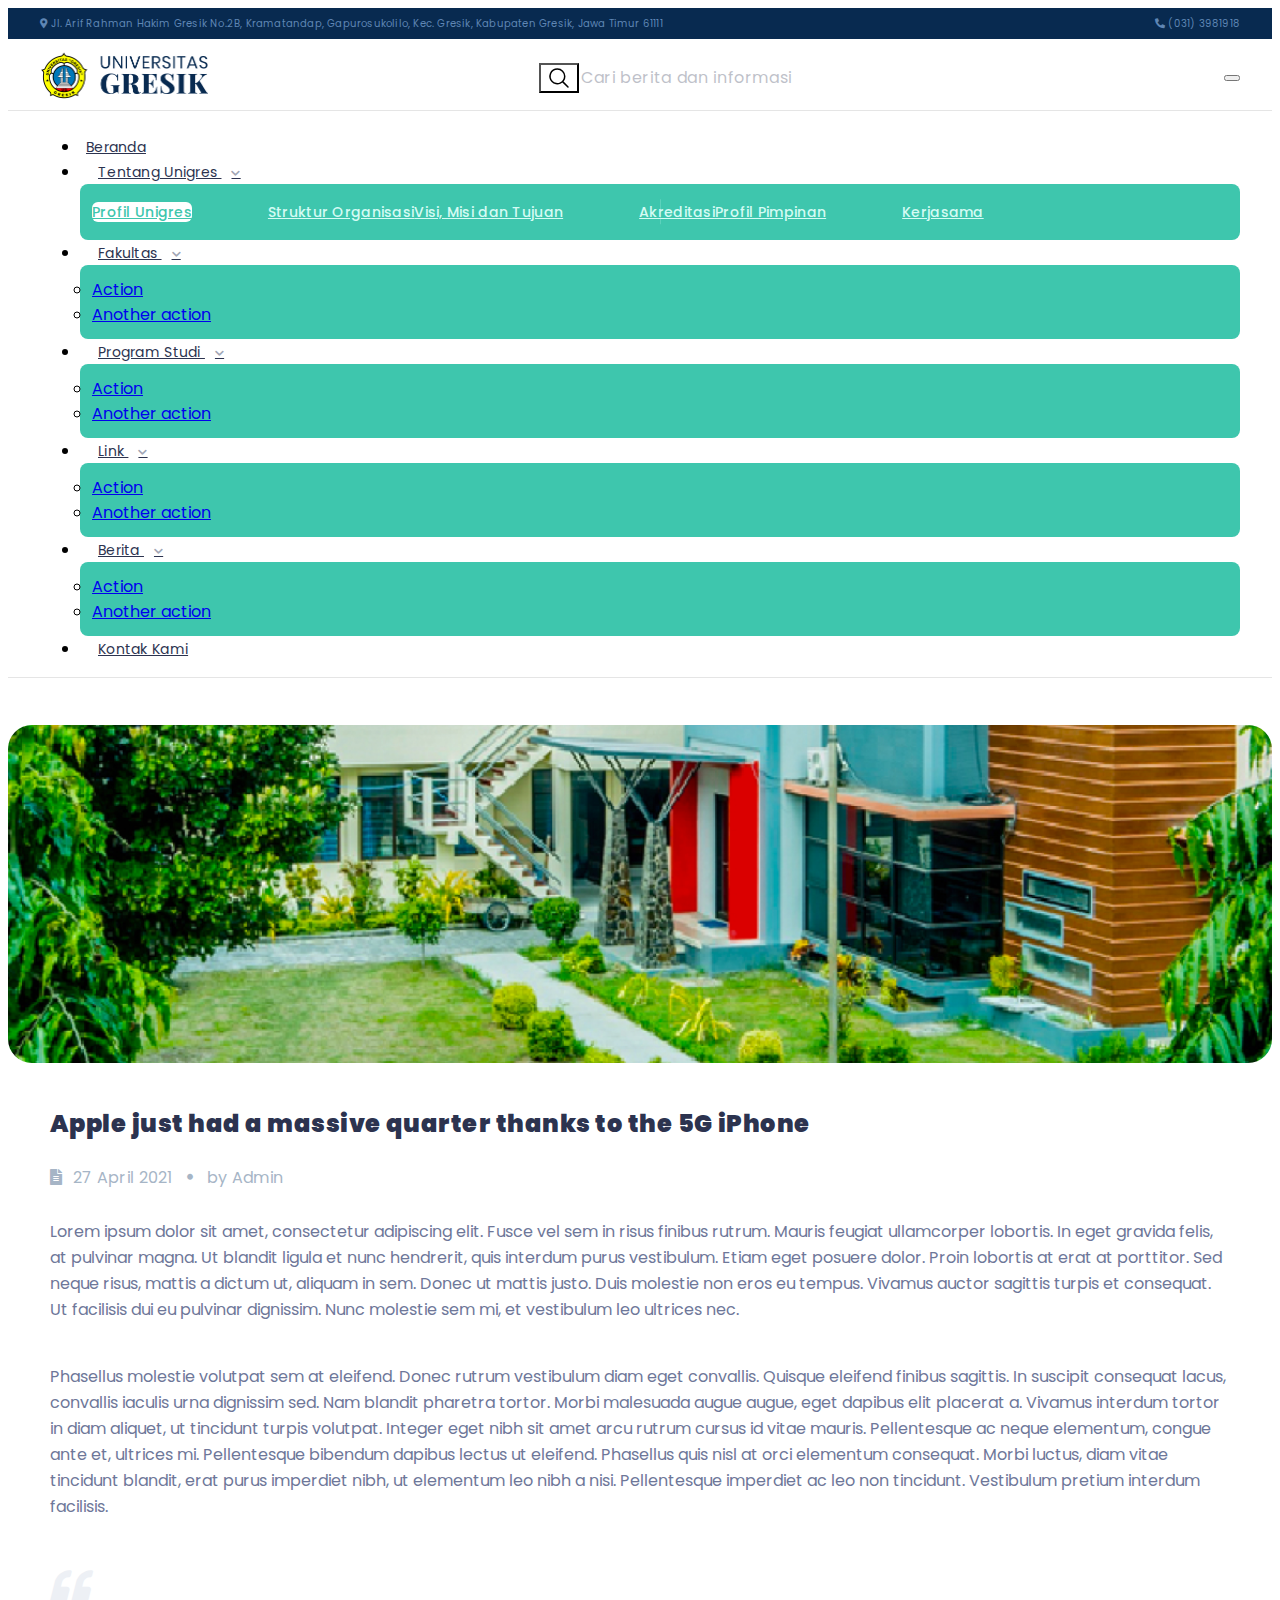
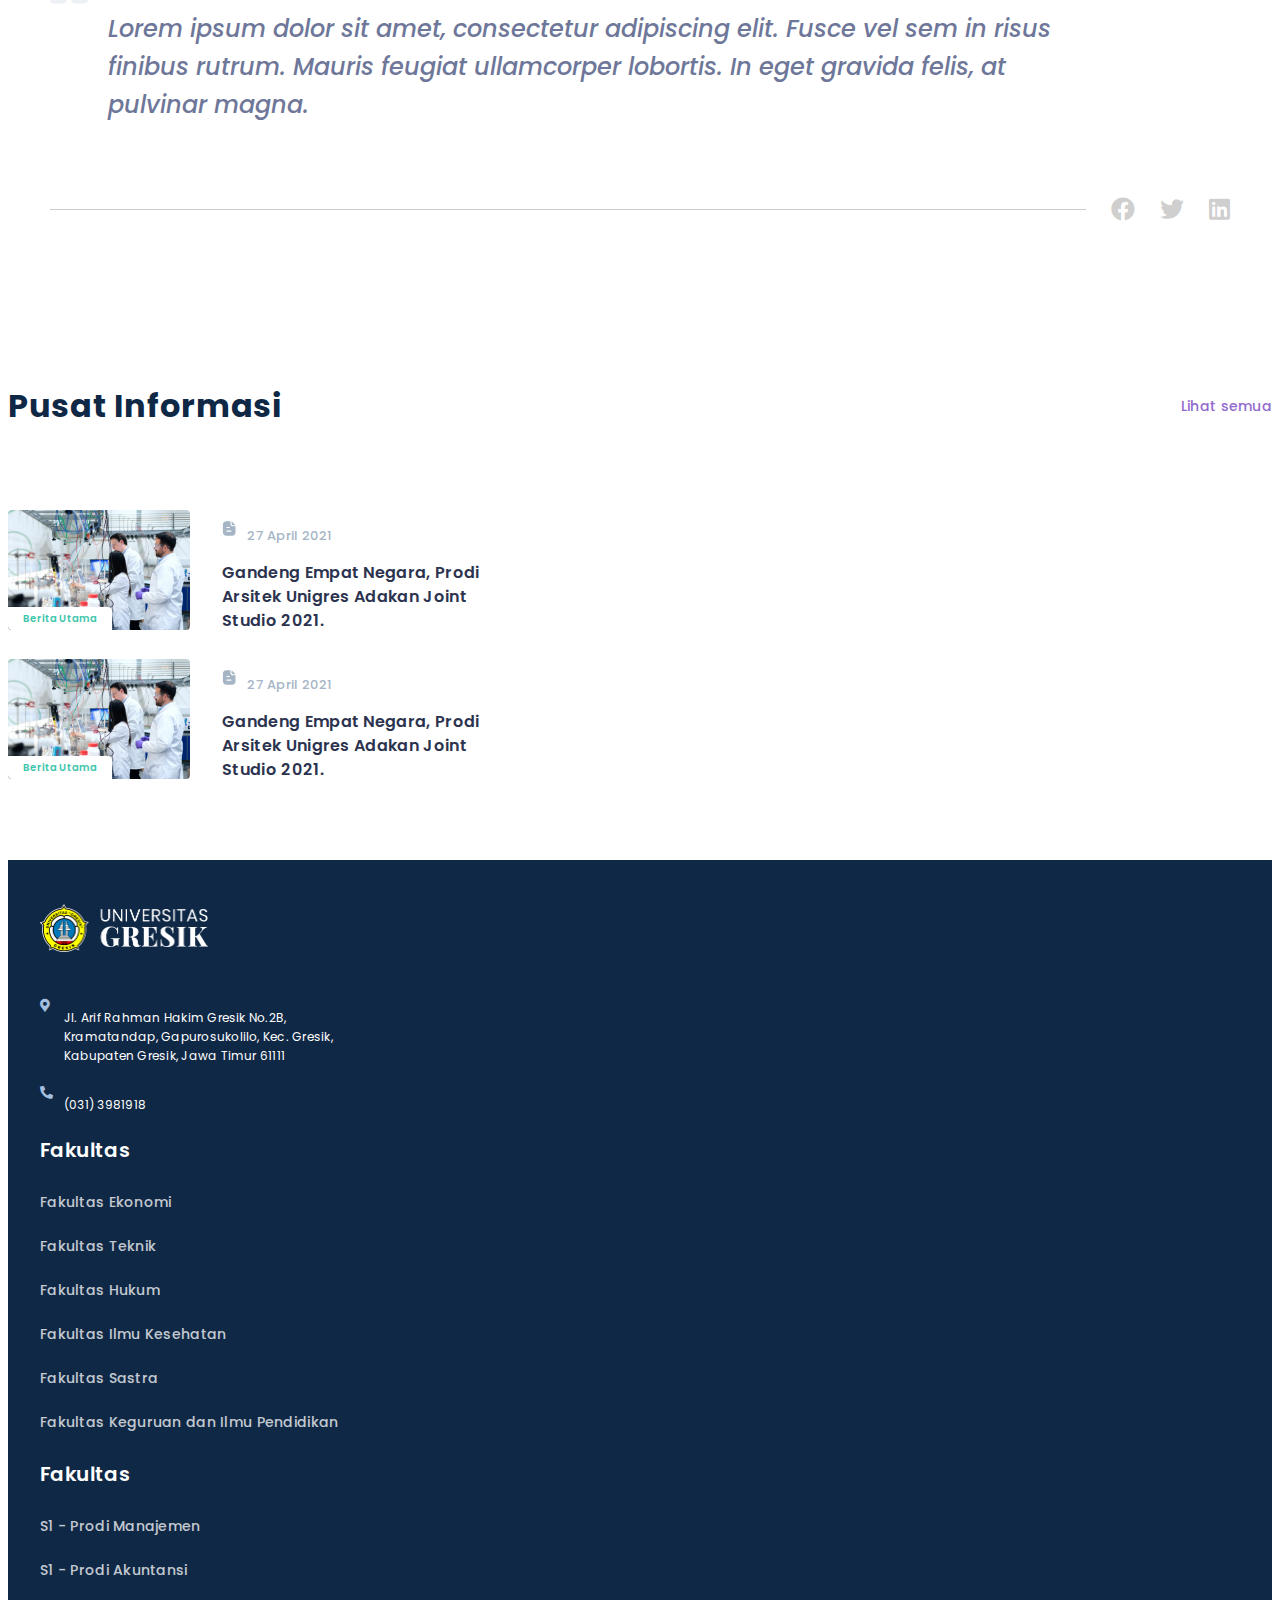
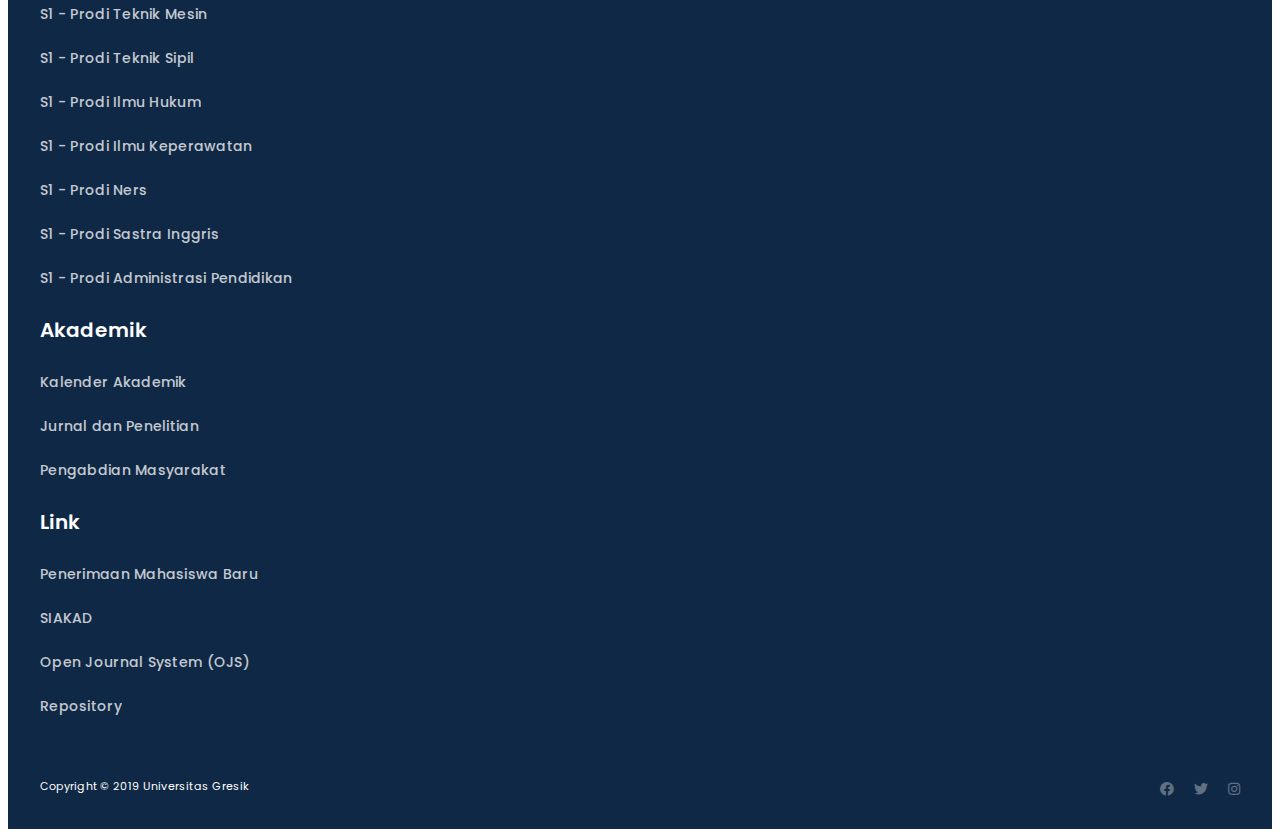
<file: pages/theme_1.html>
<!doctype html>
<html lang="en">
  <head>
    <meta charset="utf-8">
    <meta name="viewport" content="width=device-width, initial-scale=1">

    <link rel="preconnect" href="https://fonts.gstatic.com">
    
    <link href="http://fonts.cdnfonts.com/css/helvetica-neue-9" rel="stylesheet">
    
    <link href="https://fonts.googleapis.com/css2?family=Poppins:wght@300;400;500;600;700;800&display=swap" rel="stylesheet">

    <link href="https://cdn.jsdelivr.net/npm/bootstrap@5.0.0-beta1/dist/css/bootstrap.min.css" rel="stylesheet" integrity="sha384-giJF6kkoqNQ00vy+HMDP7azOuL0xtbfIcaT9wjKHr8RbDVddVHyTfAAsrekwKmP1" crossorigin="anonymous">

    <link href="https://cdnjs.cloudflare.com/ajax/libs/font-awesome/5.15.1/css/all.min.css" rel="stylesheet">
    
    <link href="../static/css/main.css" rel="stylesheet"/>
    <link href="../static/css/responsive.css" rel="stylesheet"/>

    <title>Web Unigres</title>
  </head>
  <body>
    <div class="top-nav">
      <div class="main-container">
        <div class="wrapper-justify">
          <a href="#">
            <i class="fas fa-map-marker-alt"></i>
            <span>Jl. Arif Rahman Hakim Gresik No.2B, Kramatandap, Gapurosukolilo, Kec. Gresik, Kabupaten Gresik, Jawa Timur 61111</span>
          </a>
          <a href="tel:0313981918">
            <i class="fas fa-phone-alt"></i>
            <span>(031) 3981918</span>
          </a>
        </div>
      </div>
    </div>
    <nav class="navbar navbar-expand-lg main-nav">
      <div class="main-container ctf-nav">
        <a class="navbar-brand" href="../index.html">
          <img src="../static/images/nav-logo.png">
        </a>
        <form action="#">
          <div class="wrapper-search" id="FrameInput">
            <button class="btn search-btn" type="submit">
              <img class="search-ic" src="../static/images/ic-search.svg">
            </button>
            <input class="input-search" id="SearchInput" type="text" name="" placeholder="Cari berita dan informasi">
          </div>
        </form>
        <button class="navbar-toggler" type="button" data-bs-toggle="collapse" data-bs-target="#navbarSupportedContent" aria-controls="navbarSupportedContent" aria-expanded="false" aria-label="Toggle navigation">
          <span class="navbar-toggler-icon"></span>
        </button>
        <div class="collapse navbar-collapse" id="navbarSupportedContent">
          <ul class="navbar-nav">
            <li class="nav-item">
              <a class="nav-link" href="../index.html">Beranda</a>
            </li>
            <li class="nav-item dropdown">
              <a class="nav-link dropdown-toggle" href="#" id="navbarDropdownMenuLink" role="button" data-bs-toggle="dropdown" aria-expanded="false">
                Tentang Unigres
              </a>
              <div class="dropdown-menu" aria-labelledby="navbarDropdownMenuLink">
                <div class="wp-nav-row row-cols-2">
                  <div class="wp-dropdown-item">
                    <a class="dropdown-item active" href="#">Profil Unigres</a>
                  </div>
                  <div class="wp-dropdown-item">
                    <a class="dropdown-item" href="struktur.html">Struktur Organisasi</a>
                  </div>
                  <div class="wp-dropdown-item">
                    <a class="dropdown-item" href="visi_misi.html">Visi, Misi dan Tujuan</a>
                  </div>
                  <div class="wp-dropdown-item">
                    <a class="dropdown-item" href="#">Akreditasi</a>
                  </div>
                  <div class="wp-dropdown-item">
                    <a class="dropdown-item" href="profile_pimpinan.html">Profil Pimpinan</a>
                  </div>
                  <div class="wp-dropdown-item">
                    <a class="dropdown-item" href="#">Kerjasama</a>
                  </div>
                </div>
              </div>
            </li>
            <li class="nav-item dropdown">
              <a class="nav-link dropdown-toggle" href="#" id="navbarDropdownMenuLink" role="button" data-bs-toggle="dropdown" aria-expanded="false">
                Fakultas
              </a>
              <ul class="dropdown-menu" aria-labelledby="navbarDropdownMenuLink">
                <li><a class="dropdown-item" href="#">Action</a></li>
                <li><a class="dropdown-item" href="#">Another action</a></li>
              </ul>
            </li>
            <li class="nav-item dropdown">
              <a class="nav-link dropdown-toggle" href="#" id="navbarDropdownMenuLink" role="button" data-bs-toggle="dropdown" aria-expanded="false">
                Program Studi
              </a>
              <ul class="dropdown-menu" aria-labelledby="navbarDropdownMenuLink">
                <li><a class="dropdown-item" href="#">Action</a></li>
                <li><a class="dropdown-item" href="#">Another action</a></li>
              </ul>
            </li>
            <li class="nav-item dropdown">
              <a class="nav-link dropdown-toggle" href="#" id="navbarDropdownMenuLink" role="button" data-bs-toggle="dropdown" aria-expanded="false">
                Link
              </a>
              <ul class="dropdown-menu" aria-labelledby="navbarDropdownMenuLink">
                <li><a class="dropdown-item" href="#">Action</a></li>
                <li><a class="dropdown-item" href="#">Another action</a></li>
              </ul>
            </li>
            <li class="nav-item dropdown">
              <a class="nav-link dropdown-toggle" href="#" id="navbarDropdownMenuLink" role="button" data-bs-toggle="dropdown" aria-expanded="false">
                Berita
              </a>
              <ul class="dropdown-menu" aria-labelledby="navbarDropdownMenuLink">
                <li><a class="dropdown-item" href="#">Action</a></li>
                <li><a class="dropdown-item" href="#">Another action</a></li>
              </ul>
            </li>
            <li class="nav-item">
              <a class="nav-link" href="#">Kontak Kami</a>
            </li>
          </ul>
        </div>
      </div>
    </nav>
    <main>
        <section class="theme-1">
            <div class="container">
                <div class="banner">
                    <img src="../static/images/banner-main2.jpg" alt="">
                </div>
                <div class="main-content">
                    <h5 class="title">Apple just had a massive quarter thanks to the 5G iPhone</h5>
                    <div class="wp-publish-lable">
                        <p><i class="fa fa-file-alt"></i> <span>27 April 2021</span></p><p><span>by Admin</span></p>
                    </div>
                    <div class="wp-content">
                        <p>Lorem ipsum dolor sit amet, consectetur adipiscing elit. Fusce vel sem in risus finibus rutrum. Mauris feugiat ullamcorper lobortis. In eget gravida felis, at pulvinar magna. Ut blandit ligula et nunc hendrerit, quis interdum purus vestibulum. Etiam eget posuere dolor. Proin lobortis at erat at porttitor. Sed neque risus, mattis a dictum ut, aliquam in sem. Donec ut mattis justo. Duis molestie non eros eu tempus. Vivamus auctor sagittis turpis et consequat. Ut facilisis dui eu pulvinar dignissim. Nunc molestie sem mi, et vestibulum leo ultrices nec.</p>
                        <br>
                        <p>Phasellus molestie volutpat sem at eleifend. Donec rutrum vestibulum diam eget convallis. Quisque eleifend finibus sagittis. In suscipit consequat lacus, convallis iaculis urna dignissim sed. Nam blandit pharetra tortor. Morbi malesuada augue augue, eget dapibus elit placerat a. Vivamus interdum tortor in diam aliquet, ut tincidunt turpis volutpat. Integer eget nibh sit amet arcu rutrum cursus id vitae mauris. Pellentesque ac neque elementum, congue ante et, ultrices mi. Pellentesque bibendum dapibus lectus ut eleifend. Phasellus quis nisl at orci elementum consequat. Morbi luctus, diam vitae tincidunt blandit, erat purus imperdiet nibh, ut elementum leo nibh a nisi. Pellentesque imperdiet ac leo non tincidunt. Vestibulum pretium interdum facilisis.</p>
                    </div>
                    <div class="wp-page-info d-flex flex-column align-items-center">
                        <p class="page-info">Lorem ipsum dolor sit amet, consectetur adipiscing elit. Fusce vel sem in risus finibus rutrum. Mauris feugiat ullamcorper lobortis. In eget gravida felis, at pulvinar magna.</p>
                    </div>
                    <div class="wp-social">
                        <span></span>
                        <a href="#"><i class="fab fa-facebook"></i></a>
                        <a href="#"><i class="fab fa-twitter"></i></a>
                        <a href="#"><i class="fab fa-linkedin"></i></a>
                    </div>
                </div>
            </div>
        </section>
        <section class="pusat-informasi">
            <div class="container">
                <div class="wp-title-info wrapper-justify">
                  <h5 class="title">Pusat Informasi</h5>
                  <a href="#" class="link-more xl">Lihat semua</a>
                </div>
                <div class="row">
                    <div class="col-md-6">
                        <a href="#" class="item-info">
                            <div class="wp-image-link">
                              <img src="../static/images/information.jpg">
                              <p class="tag-info">Berita Utama</p>
                            </div>
                            <div class="wp-title-link">
                              <p class="link-date"><img src="../static/images/ic-paper.svg"> 27 April 2021</p>
                              <p class="link-title">Gandeng Empat Negara, Prodi Arsitek Unigres Adakan Joint Studio 2021.</p>
                            </div>
                          </a>
                    </div>
                    <div class="col-md-6">
                        <a href="#" class="item-info">
                            <div class="wp-image-link">
                              <img src="../static/images/information.jpg">
                              <p class="tag-info">Berita Utama</p>
                            </div>
                            <div class="wp-title-link">
                              <p class="link-date"><img src="../static/images/ic-paper.svg"> 27 April 2021</p>
                              <p class="link-title">Gandeng Empat Negara, Prodi Arsitek Unigres Adakan Joint Studio 2021.</p>
                            </div>
                          </a>
                    </div>
                    
                    <div class="wp-link xs">
                      <a href="#" class="link-more">Lihat semua</a>
                  </div>
                </div>
                
            </div>
        </section>
        <footer>
            <div class="main-container">
            <div class="row gx-5">
                <div class="col-md-4">
                <img class="footer-logo" src="../static/images/footer-logo.png">
                <ul class="wp-address">
                    <li>
                    <i class="fas fa-map-marker-alt"></i>
                    <p class="address">Jl. Arif Rahman Hakim Gresik No.2B, Kramatandap, Gapurosukolilo, Kec. Gresik, Kabupaten Gresik, Jawa Timur 61111</p>
                    </li>
                    <li>
                    <i class="fas fa-phone-alt"></i>
                    <p class="contact">(031) 3981918</p></li>
                </ul>
                </div>
                <div class="col">
                <h5 class="footer-title">Fakultas</h5>
                <ul class="wp-link-footer">
                    <li>
                    <a class="link-footer" href="#">Fakultas Ekonomi</a>
                    </li>
                    <li>
                    <a class="link-footer" href="#">Fakultas Teknik</a>
                    </li>
                    <li>
                    <a class="link-footer" href="#">Fakultas Hukum</a>
                    </li>
                    <li>
                    <a class="link-footer" href="#">Fakultas Ilmu Kesehatan</a>
                    </li>
                    <li>
                    <a class="link-footer" href="#">Fakultas Sastra</a>
                    </li>
                    <li>
                    <a class="link-footer" href="#">Fakultas Keguruan dan Ilmu Pendidikan</a>
                    </li>
                </ul>
                </div>
                <div class="col">
                <h5 class="footer-title">Fakultas</h5>
                <ul class="wp-link-footer">
                    <li>
                    <a class="link-footer" href="#">S1 - Prodi Manajemen</a>
                    </li>
                    <li>
                    <a class="link-footer" href="#">S1 - Prodi Akuntansi</a>
                    </li>
                    <li>
                    <a class="link-footer" href="#">S1 - Prodi Teknik Mesin</a>
                    </li>
                    <li>
                    <a class="link-footer" href="#">S1 - Prodi Teknik Sipil</a>
                    </li>
                    <li>
                    <a class="link-footer" href="#">S1 - Prodi Ilmu Hukum</a>
                    </li>
                    <li>
                    <a class="link-footer" href="#">S1 - Prodi Ilmu Keperawatan</a>
                    </li>
                    <li>
                    <a class="link-footer" href="#">S1 - Prodi Ners</a>
                    </li>
                    <li>
                    <a class="link-footer" href="#">S1 - Prodi Sastra Inggris</a>
                    </li>
                    <li>
                    <a class="link-footer" href="#">S1 - Prodi Administrasi Pendidikan</a>
                    </li>
                </ul>
                </div>
                <div class="col">
                <h5 class="footer-title">Akademik</h5>
                <ul class="wp-link-footer">
                    <li>
                    <a class="link-footer" href="#">Kalender Akademik</a>
                    </li>
                    <li>
                    <a class="link-footer" href="#">Jurnal dan Penelitian</a>
                    </li>
                    <li>
                    <a class="link-footer" href="#">Pengabdian Masyarakat</a>
                    </li>
                </ul>
                <h5 class="footer-title mt-5">Link</h5>
                <ul class="wp-link-footer">
                    <li>
                    <a class="link-footer" href="#">Penerimaan Mahasiswa Baru</a>
                    </li>
                    <li>
                    <a class="link-footer" href="#">SIAKAD</a>
                    </li>
                    <li>
                    <a class="link-footer" href="#">Open Journal System (OJS)</a>
                    </li>
                    <li>
                    <a class="link-footer" href="#">Repository</a>
                    </li>
                </ul>
                </div>
            </div>
            <div class="wp-copy-right">
                <p class="copy-right">Copyright © 2019 Universitas Gresik</p>
                <ul class="wp-list-sosmed">
                <li>
                    <a href="#"><i class="fab fa-facebook"></i></a>
                </li>
                <li>
                    <a href="#"><i class="fab fa-twitter"></i></a>
                </li>
                <li>
                    <a href="#"><i class="fab fa-instagram"></i></a>
                </li>
                </ul>
            </div>
            </div>
        </footer>
    </main>
    <script src="https://cdn.jsdelivr.net/npm/bootstrap@5.0.0-beta1/dist/js/bootstrap.bundle.min.js" integrity="sha384-ygbV9kiqUc6oa4msXn9868pTtWMgiQaeYH7/t7LECLbyPA2x65Kgf80OJFdroafW" crossorigin="anonymous"></script>
  </body>
</html>
</file>
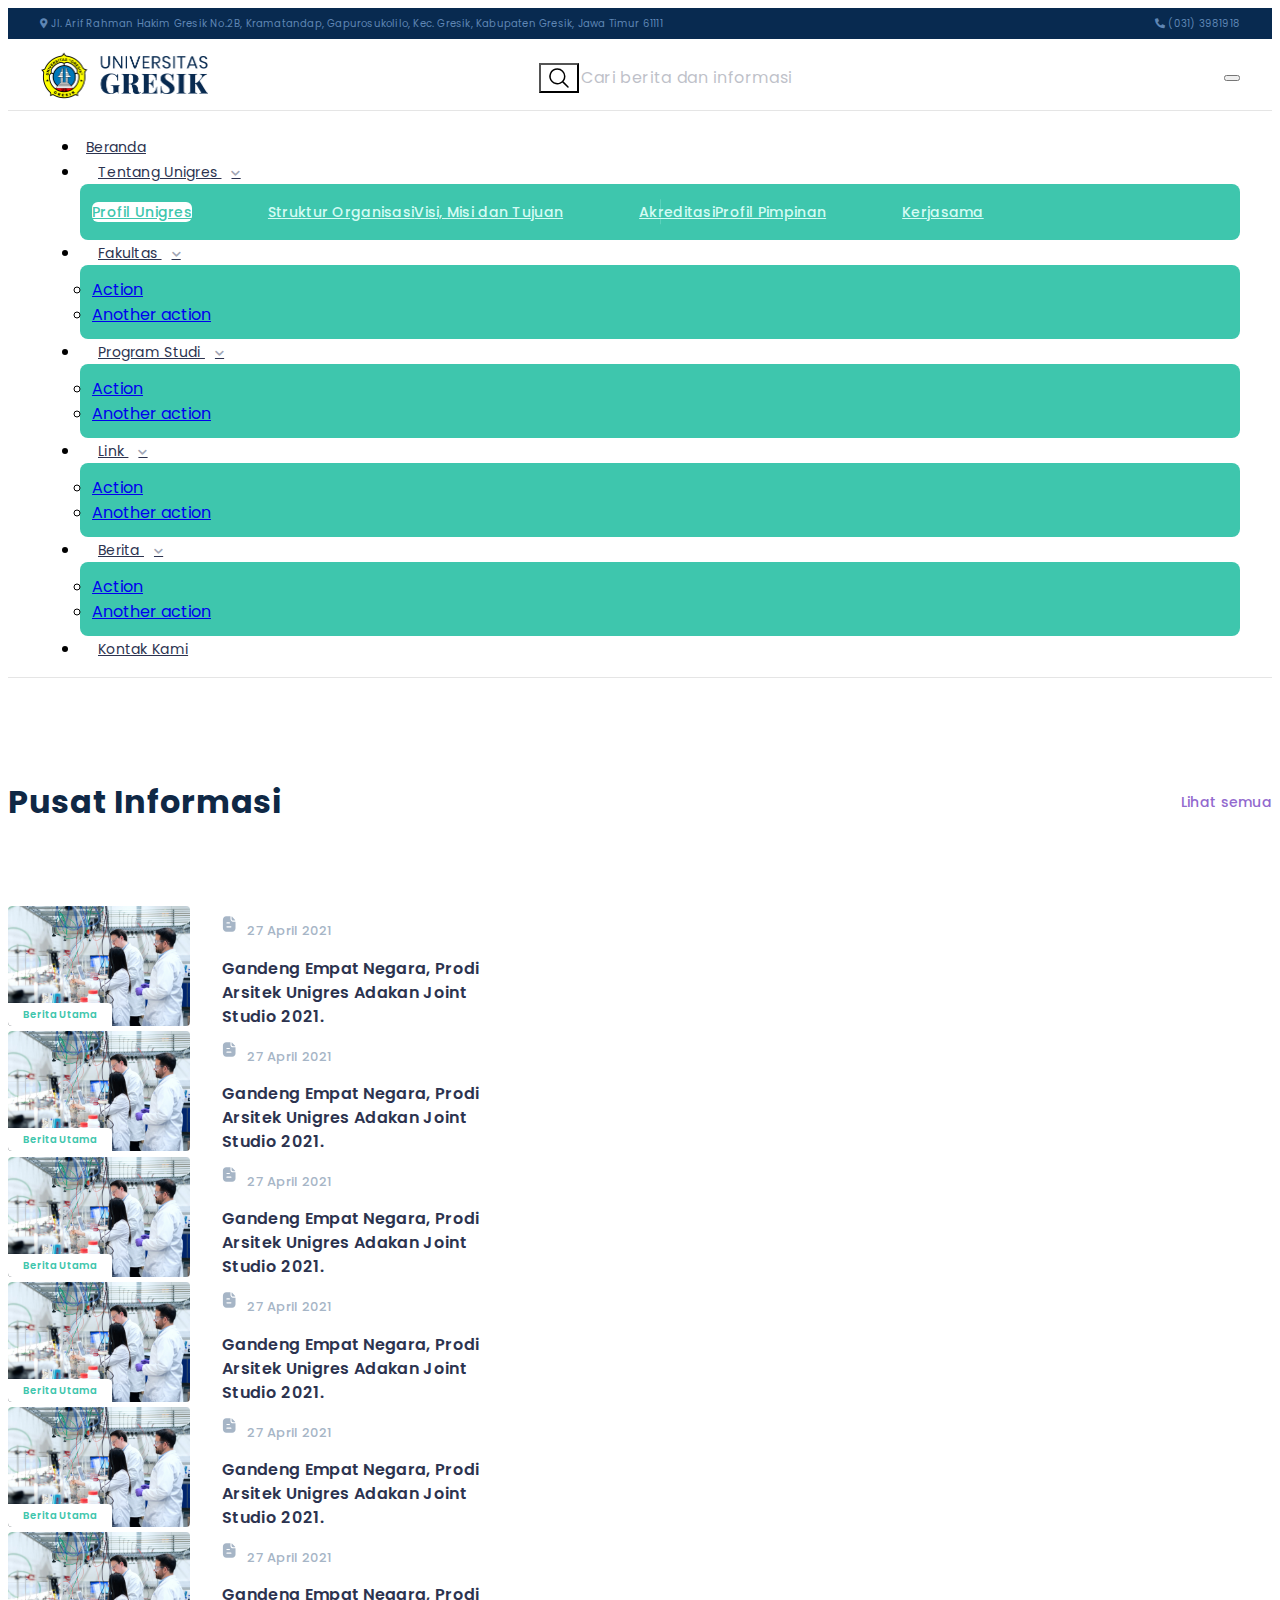
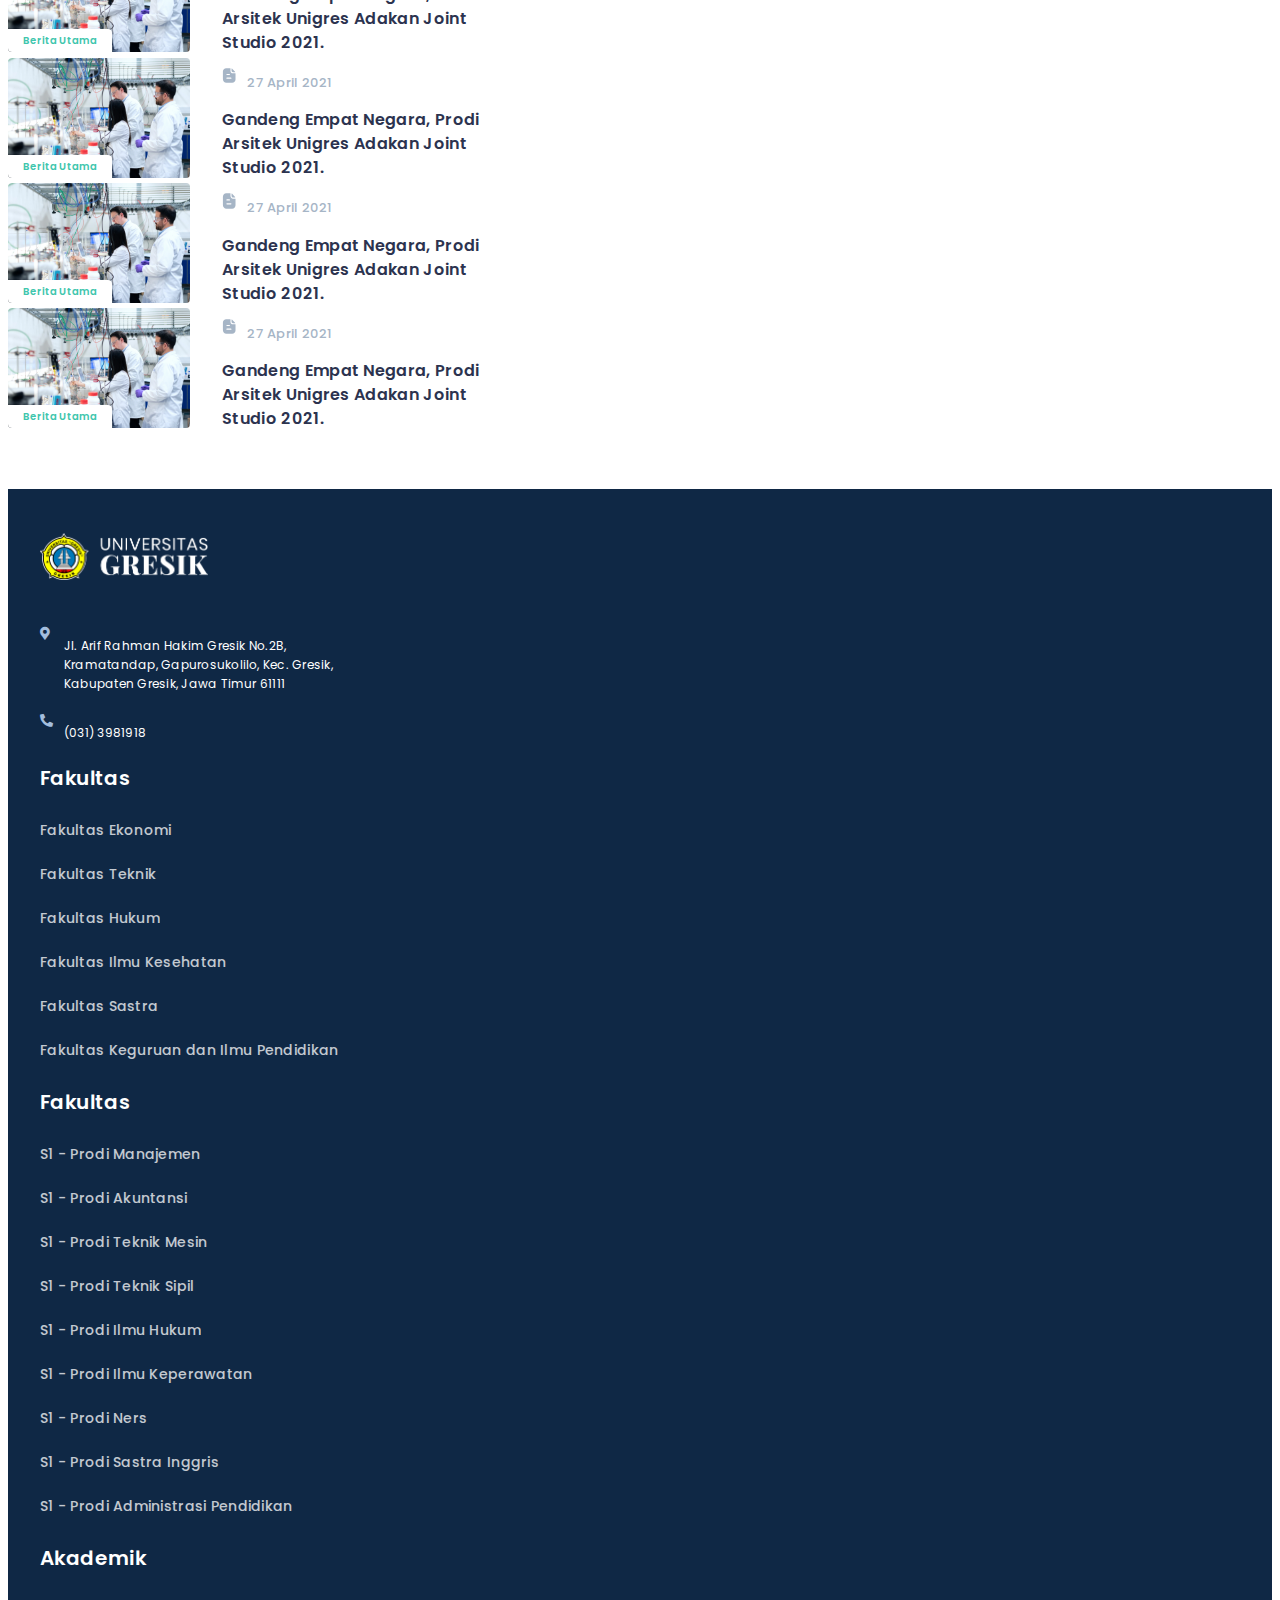
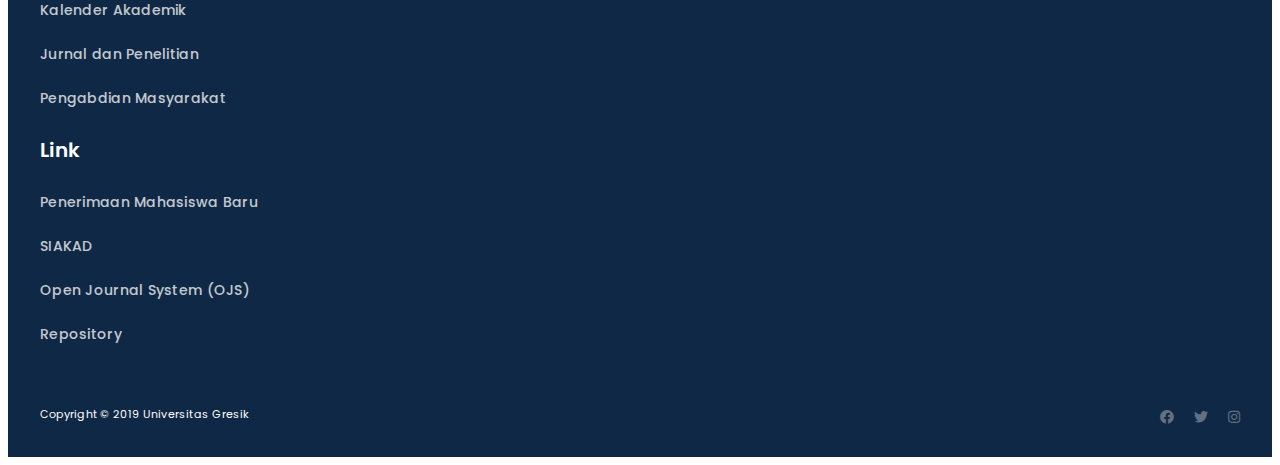
<file: pages/theme_2.html>
<!doctype html>
<html lang="en">
  <head>
    <meta charset="utf-8">
    <meta name="viewport" content="width=device-width, initial-scale=1">

    <link rel="preconnect" href="https://fonts.gstatic.com">
    
    <link href="http://fonts.cdnfonts.com/css/helvetica-neue-9" rel="stylesheet">
    
    <link href="https://fonts.googleapis.com/css2?family=Poppins:wght@300;400;500;600;700;800&display=swap" rel="stylesheet">

    <link href="https://cdn.jsdelivr.net/npm/bootstrap@5.0.0-beta1/dist/css/bootstrap.min.css" rel="stylesheet" integrity="sha384-giJF6kkoqNQ00vy+HMDP7azOuL0xtbfIcaT9wjKHr8RbDVddVHyTfAAsrekwKmP1" crossorigin="anonymous">

    <link href="https://cdnjs.cloudflare.com/ajax/libs/font-awesome/5.15.1/css/all.min.css" rel="stylesheet">
    
    <link href="../static/css/main.css" rel="stylesheet"/>
    <link href="../static/css/responsive.css" rel="stylesheet"/>

    <title>Web Unigres</title>
  </head>
  <body>
    <div class="top-nav">
      <div class="main-container">
        <div class="wrapper-justify">
          <a href="#">
            <i class="fas fa-map-marker-alt"></i>
            <span>Jl. Arif Rahman Hakim Gresik No.2B, Kramatandap, Gapurosukolilo, Kec. Gresik, Kabupaten Gresik, Jawa Timur 61111</span>
          </a>
          <a href="tel:0313981918">
            <i class="fas fa-phone-alt"></i>
            <span>(031) 3981918</span>
          </a>
        </div>
      </div>
    </div>
    <nav class="navbar navbar-expand-lg main-nav">
      <div class="main-container ctf-nav">
        <a class="navbar-brand" href="../index.html">
          <img src="../static/images/nav-logo.png">
        </a>
        <form action="#">
          <div class="wrapper-search" id="FrameInput">
            <button class="btn search-btn" type="submit">
              <img class="search-ic" src="../static/images/ic-search.svg">
            </button>
            <input class="input-search" id="SearchInput" type="text" name="" placeholder="Cari berita dan informasi">
          </div>
        </form>
        <button class="navbar-toggler" type="button" data-bs-toggle="collapse" data-bs-target="#navbarSupportedContent" aria-controls="navbarSupportedContent" aria-expanded="false" aria-label="Toggle navigation">
          <span class="navbar-toggler-icon"></span>
        </button>
        <div class="collapse navbar-collapse" id="navbarSupportedContent">
          <ul class="navbar-nav">
            <li class="nav-item">
              <a class="nav-link" href="../index.html">Beranda</a>
            </li>
            <li class="nav-item dropdown">
              <a class="nav-link dropdown-toggle" href="#" id="navbarDropdownMenuLink" role="button" data-bs-toggle="dropdown" aria-expanded="false">
                Tentang Unigres
              </a>
              <div class="dropdown-menu" aria-labelledby="navbarDropdownMenuLink">
                <div class="wp-nav-row row-cols-2">
                  <div class="wp-dropdown-item">
                    <a class="dropdown-item active" href="#">Profil Unigres</a>
                  </div>
                  <div class="wp-dropdown-item">
                    <a class="dropdown-item" href="struktur.html">Struktur Organisasi</a>
                  </div>
                  <div class="wp-dropdown-item">
                    <a class="dropdown-item" href="visi_misi.html">Visi, Misi dan Tujuan</a>
                  </div>
                  <div class="wp-dropdown-item">
                    <a class="dropdown-item" href="#">Akreditasi</a>
                  </div>
                  <div class="wp-dropdown-item">
                    <a class="dropdown-item" href="profile_pimpinan.html">Profil Pimpinan</a>
                  </div>
                  <div class="wp-dropdown-item">
                    <a class="dropdown-item" href="#">Kerjasama</a>
                  </div>
                </div>
              </div>
            </li>
            <li class="nav-item dropdown">
              <a class="nav-link dropdown-toggle" href="#" id="navbarDropdownMenuLink" role="button" data-bs-toggle="dropdown" aria-expanded="false">
                Fakultas
              </a>
              <ul class="dropdown-menu" aria-labelledby="navbarDropdownMenuLink">
                <li><a class="dropdown-item" href="#">Action</a></li>
                <li><a class="dropdown-item" href="#">Another action</a></li>
              </ul>
            </li>
            <li class="nav-item dropdown">
              <a class="nav-link dropdown-toggle" href="#" id="navbarDropdownMenuLink" role="button" data-bs-toggle="dropdown" aria-expanded="false">
                Program Studi
              </a>
              <ul class="dropdown-menu" aria-labelledby="navbarDropdownMenuLink">
                <li><a class="dropdown-item" href="#">Action</a></li>
                <li><a class="dropdown-item" href="#">Another action</a></li>
              </ul>
            </li>
            <li class="nav-item dropdown">
              <a class="nav-link dropdown-toggle" href="#" id="navbarDropdownMenuLink" role="button" data-bs-toggle="dropdown" aria-expanded="false">
                Link
              </a>
              <ul class="dropdown-menu" aria-labelledby="navbarDropdownMenuLink">
                <li><a class="dropdown-item" href="#">Action</a></li>
                <li><a class="dropdown-item" href="#">Another action</a></li>
              </ul>
            </li>
            <li class="nav-item dropdown">
              <a class="nav-link dropdown-toggle" href="#" id="navbarDropdownMenuLink" role="button" data-bs-toggle="dropdown" aria-expanded="false">
                Berita
              </a>
              <ul class="dropdown-menu" aria-labelledby="navbarDropdownMenuLink">
                <li><a class="dropdown-item" href="#">Action</a></li>
                <li><a class="dropdown-item" href="#">Another action</a></li>
              </ul>
            </li>
            <li class="nav-item">
              <a class="nav-link" href="#">Kontak Kami</a>
            </li>
          </ul>
        </div>
      </div>
    </nav>
    <main>
        <section class="theme-2">
            <div class="container">
                <div class="wp-title-info wrapper-justify">
                    <h5 class="title">Pusat Informasi</h5>
                    <a href="#" class="link-more xl">Lihat semua</a>
                </div>
                <div class="row gap-xy">
                    <a href="#" class="item-info">
                        <div class="wp-image-link">
                            <img src="../static/images/information.jpg">
                            <p class="tag-info">Berita Utama</p>
                        </div>
                        <div class="wp-title-link">
                            <p class="link-date"><img src="../static/images/ic-paper.svg"> 27 April 2021</p>
                            <p class="link-title">Gandeng Empat Negara, Prodi Arsitek Unigres Adakan Joint Studio 2021.</p>
                        </div>
                    </a>
                    <a href="#" class="item-info">
                        <div class="wp-image-link">
                            <img src="../static/images/information.jpg">
                            <p class="tag-info">Berita Utama</p>
                        </div>
                        <div class="wp-title-link">
                            <p class="link-date"><img src="../static/images/ic-paper.svg"> 27 April 2021</p>
                            <p class="link-title">Gandeng Empat Negara, Prodi Arsitek Unigres Adakan Joint Studio 2021.</p>
                        </div>
                    </a>
                    <a href="#" class="item-info">
                        <div class="wp-image-link">
                            <img src="../static/images/information.jpg">
                            <p class="tag-info">Berita Utama</p>
                        </div>
                        <div class="wp-title-link">
                            <p class="link-date"><img src="../static/images/ic-paper.svg"> 27 April 2021</p>
                            <p class="link-title">Gandeng Empat Negara, Prodi Arsitek Unigres Adakan Joint Studio 2021.</p>
                        </div>
                    </a>
                    <a href="#" class="item-info">
                        <div class="wp-image-link">
                            <img src="../static/images/information.jpg">
                            <p class="tag-info">Berita Utama</p>
                        </div>
                        <div class="wp-title-link">
                            <p class="link-date"><img src="../static/images/ic-paper.svg"> 27 April 2021</p>
                            <p class="link-title">Gandeng Empat Negara, Prodi Arsitek Unigres Adakan Joint Studio 2021.</p>
                        </div>
                    </a>
                    <a href="#" class="item-info">
                        <div class="wp-image-link">
                            <img src="../static/images/information.jpg">
                            <p class="tag-info">Berita Utama</p>
                        </div>
                        <div class="wp-title-link">
                            <p class="link-date"><img src="../static/images/ic-paper.svg"> 27 April 2021</p>
                            <p class="link-title">Gandeng Empat Negara, Prodi Arsitek Unigres Adakan Joint Studio 2021.</p>
                        </div>
                    </a>
                    <a href="#" class="item-info">
                        <div class="wp-image-link">
                            <img src="../static/images/information.jpg">
                            <p class="tag-info">Berita Utama</p>
                        </div>
                        <div class="wp-title-link">
                            <p class="link-date"><img src="../static/images/ic-paper.svg"> 27 April 2021</p>
                            <p class="link-title">Gandeng Empat Negara, Prodi Arsitek Unigres Adakan Joint Studio 2021.</p>
                        </div>
                    </a>
                    <a href="#" class="item-info">
                        <div class="wp-image-link">
                            <img src="../static/images/information.jpg">
                            <p class="tag-info">Berita Utama</p>
                        </div>
                        <div class="wp-title-link">
                            <p class="link-date"><img src="../static/images/ic-paper.svg"> 27 April 2021</p>
                            <p class="link-title">Gandeng Empat Negara, Prodi Arsitek Unigres Adakan Joint Studio 2021.</p>
                        </div>
                    </a>
                    <a href="#" class="item-info">
                        <div class="wp-image-link">
                            <img src="../static/images/information.jpg">
                            <p class="tag-info">Berita Utama</p>
                        </div>
                        <div class="wp-title-link">
                            <p class="link-date"><img src="../static/images/ic-paper.svg"> 27 April 2021</p>
                            <p class="link-title">Gandeng Empat Negara, Prodi Arsitek Unigres Adakan Joint Studio 2021.</p>
                        </div>
                    </a>
                    <a href="#" class="item-info">
                        <div class="wp-image-link">
                            <img src="../static/images/information.jpg">
                            <p class="tag-info">Berita Utama</p>
                        </div>
                        <div class="wp-title-link">
                            <p class="link-date"><img src="../static/images/ic-paper.svg"> 27 April 2021</p>
                            <p class="link-title">Gandeng Empat Negara, Prodi Arsitek Unigres Adakan Joint Studio 2021.</p>
                        </div>
                    </a>
                    <div class="wp-link xs">
                        <a href="#" class="link-more">Lihat semua</a>
                    </div>
                </div>
            </div>
        </section>
        <footer>
            <div class="main-container">
            <div class="row gx-5">
                <div class="col-md-4">
                <img class="footer-logo" src="../static/images/footer-logo.png">
                <ul class="wp-address">
                    <li>
                    <i class="fas fa-map-marker-alt"></i>
                    <p class="address">Jl. Arif Rahman Hakim Gresik No.2B, Kramatandap, Gapurosukolilo, Kec. Gresik, Kabupaten Gresik, Jawa Timur 61111</p>
                    </li>
                    <li>
                    <i class="fas fa-phone-alt"></i>
                    <p class="contact">(031) 3981918</p></li>
                </ul>
                </div>
                <div class="col">
                <h5 class="footer-title">Fakultas</h5>
                <ul class="wp-link-footer">
                    <li>
                    <a class="link-footer" href="#">Fakultas Ekonomi</a>
                    </li>
                    <li>
                    <a class="link-footer" href="#">Fakultas Teknik</a>
                    </li>
                    <li>
                    <a class="link-footer" href="#">Fakultas Hukum</a>
                    </li>
                    <li>
                    <a class="link-footer" href="#">Fakultas Ilmu Kesehatan</a>
                    </li>
                    <li>
                    <a class="link-footer" href="#">Fakultas Sastra</a>
                    </li>
                    <li>
                    <a class="link-footer" href="#">Fakultas Keguruan dan Ilmu Pendidikan</a>
                    </li>
                </ul>
                </div>
                <div class="col">
                <h5 class="footer-title">Fakultas</h5>
                <ul class="wp-link-footer">
                    <li>
                    <a class="link-footer" href="#">S1 - Prodi Manajemen</a>
                    </li>
                    <li>
                    <a class="link-footer" href="#">S1 - Prodi Akuntansi</a>
                    </li>
                    <li>
                    <a class="link-footer" href="#">S1 - Prodi Teknik Mesin</a>
                    </li>
                    <li>
                    <a class="link-footer" href="#">S1 - Prodi Teknik Sipil</a>
                    </li>
                    <li>
                    <a class="link-footer" href="#">S1 - Prodi Ilmu Hukum</a>
                    </li>
                    <li>
                    <a class="link-footer" href="#">S1 - Prodi Ilmu Keperawatan</a>
                    </li>
                    <li>
                    <a class="link-footer" href="#">S1 - Prodi Ners</a>
                    </li>
                    <li>
                    <a class="link-footer" href="#">S1 - Prodi Sastra Inggris</a>
                    </li>
                    <li>
                    <a class="link-footer" href="#">S1 - Prodi Administrasi Pendidikan</a>
                    </li>
                </ul>
                </div>
                <div class="col">
                <h5 class="footer-title">Akademik</h5>
                <ul class="wp-link-footer">
                    <li>
                    <a class="link-footer" href="#">Kalender Akademik</a>
                    </li>
                    <li>
                    <a class="link-footer" href="#">Jurnal dan Penelitian</a>
                    </li>
                    <li>
                    <a class="link-footer" href="#">Pengabdian Masyarakat</a>
                    </li>
                </ul>
                <h5 class="footer-title mt-5">Link</h5>
                <ul class="wp-link-footer">
                    <li>
                    <a class="link-footer" href="#">Penerimaan Mahasiswa Baru</a>
                    </li>
                    <li>
                    <a class="link-footer" href="#">SIAKAD</a>
                    </li>
                    <li>
                    <a class="link-footer" href="#">Open Journal System (OJS)</a>
                    </li>
                    <li>
                    <a class="link-footer" href="#">Repository</a>
                    </li>
                </ul>
                </div>
            </div>
            <div class="wp-copy-right">
                <p class="copy-right">Copyright © 2019 Universitas Gresik</p>
                <ul class="wp-list-sosmed">
                <li>
                    <a href="#"><i class="fab fa-facebook"></i></a>
                </li>
                <li>
                    <a href="#"><i class="fab fa-twitter"></i></a>
                </li>
                <li>
                    <a href="#"><i class="fab fa-instagram"></i></a>
                </li>
                </ul>
            </div>
            </div>
        </footer>
    </main>
    <script src="https://cdn.jsdelivr.net/npm/bootstrap@5.0.0-beta1/dist/js/bootstrap.bundle.min.js" integrity="sha384-ygbV9kiqUc6oa4msXn9868pTtWMgiQaeYH7/t7LECLbyPA2x65Kgf80OJFdroafW" crossorigin="anonymous"></script>
  </body>
</html>
</file>
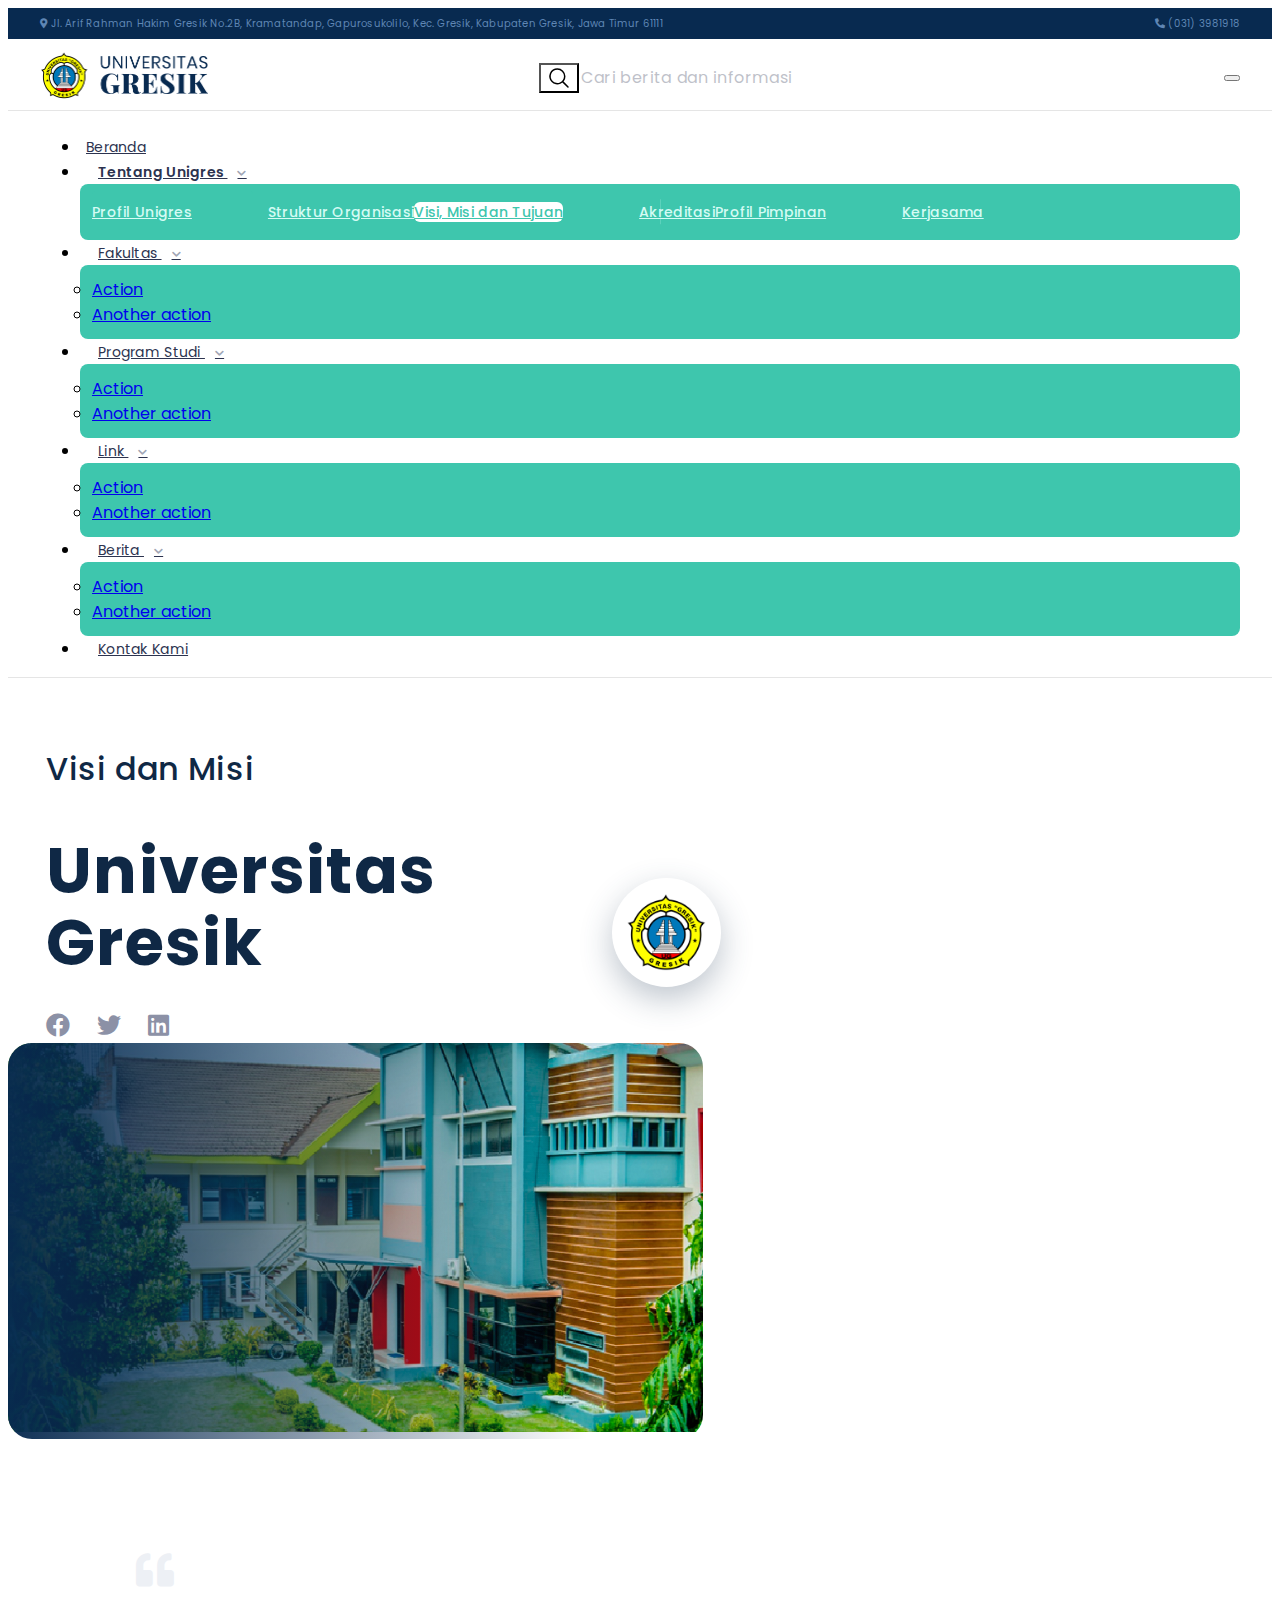
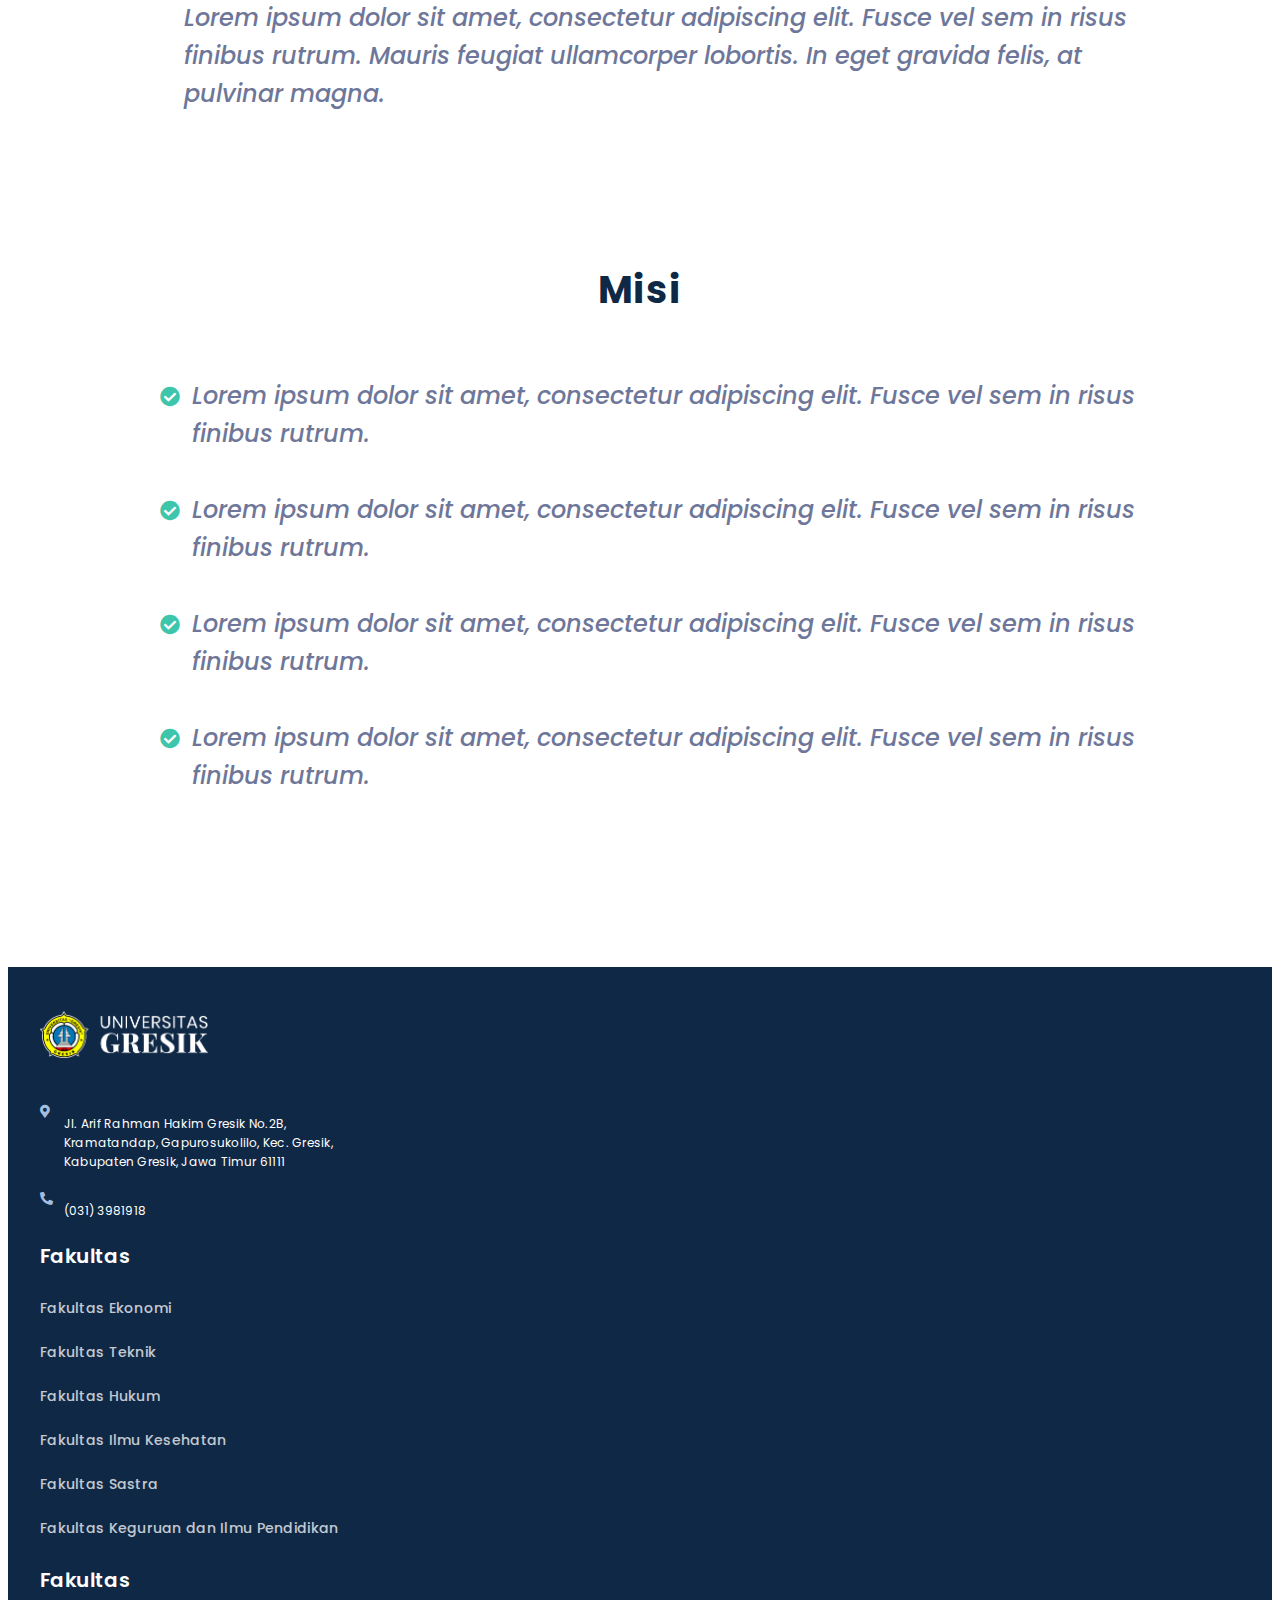
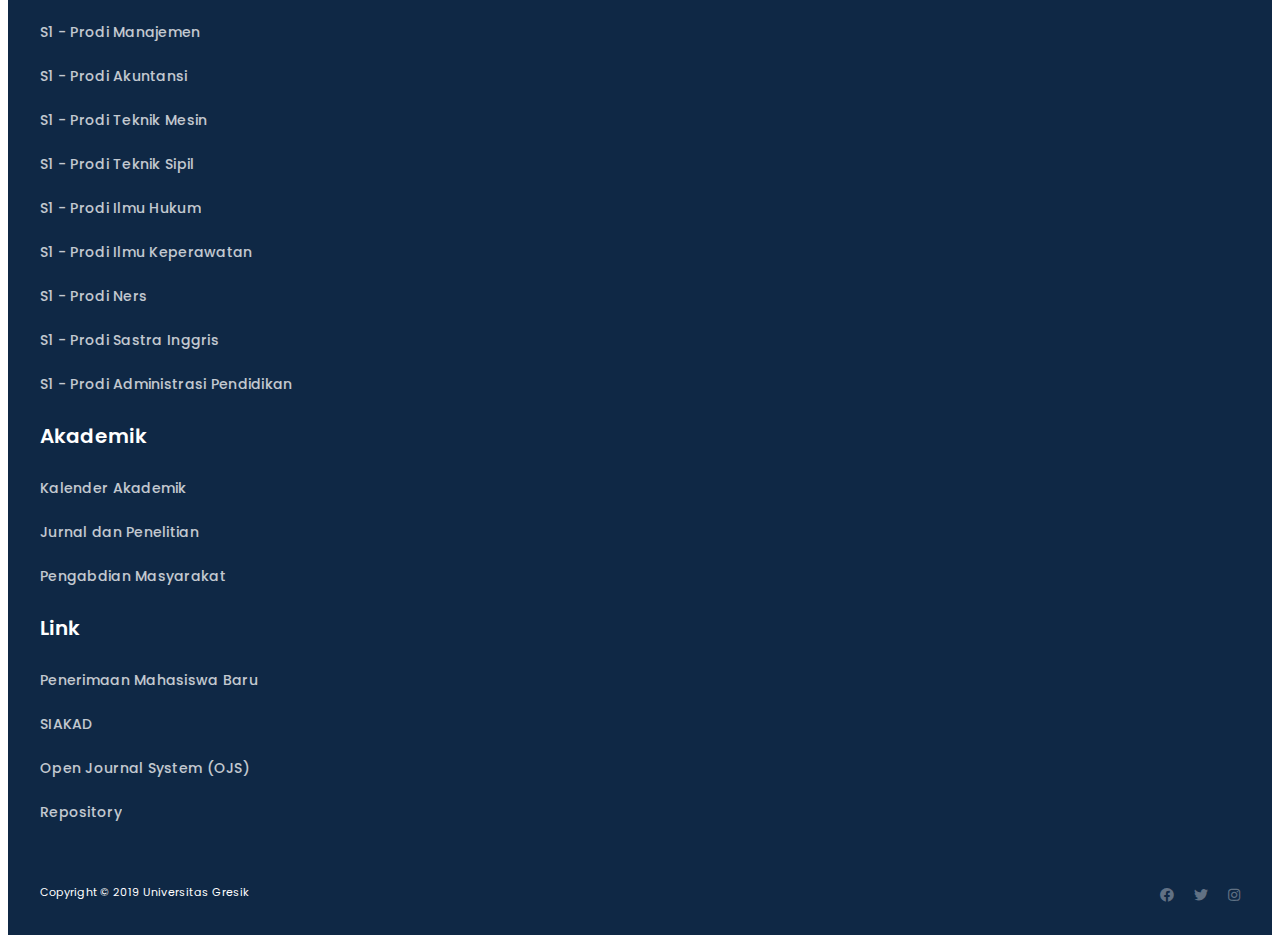
<file: pages/visi_misi.html>
<!doctype html>
<html lang="en">
  <head>
    <meta charset="utf-8">
    <meta name="viewport" content="width=device-width, initial-scale=1">

    <link rel="preconnect" href="https://fonts.gstatic.com">
    
    <link href="http://fonts.cdnfonts.com/css/helvetica-neue-9" rel="stylesheet">
    
    <link href="https://fonts.googleapis.com/css2?family=Poppins:wght@300;400;500;600;700;800&display=swap" rel="stylesheet">

    <link href="https://cdn.jsdelivr.net/npm/bootstrap@5.0.0-beta1/dist/css/bootstrap.min.css" rel="stylesheet" integrity="sha384-giJF6kkoqNQ00vy+HMDP7azOuL0xtbfIcaT9wjKHr8RbDVddVHyTfAAsrekwKmP1" crossorigin="anonymous">

    <link href="https://cdnjs.cloudflare.com/ajax/libs/font-awesome/5.15.1/css/all.min.css" rel="stylesheet">
    
    <link href="../static/css/main.css" rel="stylesheet"/>
    <link href="../static/css/responsive.css" rel="stylesheet"/>

    <title>Web Unigres</title>
  </head>
  <body>
    <div class="top-nav">
      <div class="main-container">
        <div class="wrapper-justify">
          <a href="#">
            <i class="fas fa-map-marker-alt"></i>
            <span>Jl. Arif Rahman Hakim Gresik No.2B, Kramatandap, Gapurosukolilo, Kec. Gresik, Kabupaten Gresik, Jawa Timur 61111</span>
          </a>
          <a href="tel:0313981918">
            <i class="fas fa-phone-alt"></i>
            <span>(031) 3981918</span>
          </a>
        </div>
      </div>
    </div>
    <nav class="navbar navbar-expand-lg main-nav">
      <div class="main-container ctf-nav">
        <a class="navbar-brand" href="../index.html">
          <img src="../static/images/nav-logo.png">
        </a>
        <form action="#">
          <div class="wrapper-search" id="FrameInput">
            <button class="btn search-btn" type="submit">
              <img class="search-ic" src="../static/images/ic-search.svg">
            </button>
            <input class="input-search" id="SearchInput" type="text" name="" placeholder="Cari berita dan informasi">
          </div>
        </form>
        <button class="navbar-toggler" type="button" data-bs-toggle="collapse" data-bs-target="#navbarSupportedContent" aria-controls="navbarSupportedContent" aria-expanded="false" aria-label="Toggle navigation">
          <span class="navbar-toggler-icon"></span>
        </button>
        <div class="collapse navbar-collapse" id="navbarSupportedContent">
          <ul class="navbar-nav">
            <li class="nav-item">
              <a class="nav-link" href="../index.html">Beranda</a>
            </li>
            <li class="nav-item active dropdown">
              <a class="nav-link dropdown-toggle" href="#" id="navbarDropdownMenuLink" role="button" data-bs-toggle="dropdown" aria-expanded="false">
                Tentang Unigres
              </a>
              <div class="dropdown-menu" aria-labelledby="navbarDropdownMenuLink">
                <div class="wp-nav-row row-cols-2">
                  <div class="wp-dropdown-item">
                    <a class="dropdown-item" href="about_us.html">Profil Unigres</a>
                  </div>
                  <div class="wp-dropdown-item">
                    <a class="dropdown-item" href="struktur.html">Struktur Organisasi</a>
                  </div>
                  <div class="wp-dropdown-item">
                    <a class="dropdown-item active" href="#">Visi, Misi dan Tujuan</a>
                  </div>
                  <div class="wp-dropdown-item">
                    <a class="dropdown-item" href="#">Akreditasi</a>
                  </div>
                  <div class="wp-dropdown-item">
                    <a class="dropdown-item" href="profile_pimpinan.html">Profil Pimpinan</a>
                  </div>
                  <div class="wp-dropdown-item">
                    <a class="dropdown-item" href="#">Kerjasama</a>
                  </div>
                </div>
              </div>
            </li>
            <li class="nav-item dropdown">
              <a class="nav-link dropdown-toggle" href="#" id="navbarDropdownMenuLink" role="button" data-bs-toggle="dropdown" aria-expanded="false">
                Fakultas
              </a>
              <ul class="dropdown-menu" aria-labelledby="navbarDropdownMenuLink">
                <li><a class="dropdown-item" href="#">Action</a></li>
                <li><a class="dropdown-item" href="#">Another action</a></li>
              </ul>
            </li>
            <li class="nav-item dropdown">
              <a class="nav-link dropdown-toggle" href="#" id="navbarDropdownMenuLink" role="button" data-bs-toggle="dropdown" aria-expanded="false">
                Program Studi
              </a>
              <ul class="dropdown-menu" aria-labelledby="navbarDropdownMenuLink">
                <li><a class="dropdown-item" href="#">Action</a></li>
                <li><a class="dropdown-item" href="#">Another action</a></li>
              </ul>
            </li>
            <li class="nav-item dropdown">
              <a class="nav-link dropdown-toggle" href="#" id="navbarDropdownMenuLink" role="button" data-bs-toggle="dropdown" aria-expanded="false">
                Link
              </a>
              <ul class="dropdown-menu" aria-labelledby="navbarDropdownMenuLink">
                <li><a class="dropdown-item" href="#">Action</a></li>
                <li><a class="dropdown-item" href="#">Another action</a></li>
              </ul>
            </li>
            <li class="nav-item dropdown">
              <a class="nav-link dropdown-toggle" href="#" id="navbarDropdownMenuLink" role="button" data-bs-toggle="dropdown" aria-expanded="false">
                Berita
              </a>
              <ul class="dropdown-menu" aria-labelledby="navbarDropdownMenuLink">
                <li><a class="dropdown-item" href="#">Action</a></li>
                <li><a class="dropdown-item" href="#">Another action</a></li>
              </ul>
            </li>
            <li class="nav-item">
              <a class="nav-link" href="#">Kontak Kami</a>
            </li>
          </ul>
        </div>
      </div>
    </nav>
    <main>
      <section class="second-banner">
        <div class="container">
          <div class="row-banner">
            <div class="col-left">
              <p class="about">Visi dan Misi</p>
              <h1 class="title">Universitas Gresik</h1>
              <ul class="wp-banner-sosmed">
                <li>
                  <a href="#"><i class="fab fa-facebook"></i></a>
                </li>
                <li>
                  <a href="#"><i class="fab fa-twitter"></i></a>
                </li>
                <li>
                  <a href="#"><i class="fab fa-linkedin"></i></a>
                </li>
              </ul>
              <div class="wp-absolute-img">
                <img src="../static/images/logo.png">
              </div>
            </div>
            <div class="col-right">
              <div class="wp-image">
                <img src="../static/images/banner-main2.jpg">
              </div>
            </div>
          </div>
        </div>
      </section>
      <section class="content-about">
        <div class="container">
          <div class="wrapper-quote">
            <p class="text-quote">Lorem ipsum dolor sit amet, consectetur adipiscing elit. Fusce vel sem in risus finibus rutrum. Mauris feugiat ullamcorper lobortis. In eget gravida felis, at pulvinar magna. </p>
          </div>
        </div>
      </section>
      <section class="misi">
        <div class="container">
          <div class="wrapper-list">
            <h5 class="title">Misi</h5>
            <ul>
              <li>
                Lorem ipsum dolor sit amet, consectetur adipiscing elit. Fusce vel sem in risus finibus rutrum. 
              </li>
              <li>
                Lorem ipsum dolor sit amet, consectetur adipiscing elit. Fusce vel sem in risus finibus rutrum. 
              </li>
              <li>
                Lorem ipsum dolor sit amet, consectetur adipiscing elit. Fusce vel sem in risus finibus rutrum. 
              </li>
              <li>
                Lorem ipsum dolor sit amet, consectetur adipiscing elit. Fusce vel sem in risus finibus rutrum. 
              </li>
            </ul>
          </div>
          
        </div>
      </section>
      <footer>
        <div class="main-container">
          <div class="row gx-5">
            <div class="col-md-4">
              <img class="footer-logo" src="../static/images/footer-logo.png">
              <ul class="wp-address">
                <li>
                  <i class="fas fa-map-marker-alt"></i>
                  <p class="address">Jl. Arif Rahman Hakim Gresik No.2B, Kramatandap, Gapurosukolilo, Kec. Gresik, Kabupaten Gresik, Jawa Timur 61111</p>
                </li>
                <li>
                  <i class="fas fa-phone-alt"></i>
                  <p class="contact">(031) 3981918</p></li>
              </ul>
            </div>
            <div class="col">
              <h5 class="footer-title">Fakultas</h5>
              <ul class="wp-link-footer">
                <li>
                  <a class="link-footer" href="#">Fakultas Ekonomi</a>
                </li>
                <li>
                  <a class="link-footer" href="#">Fakultas Teknik</a>
                </li>
                <li>
                  <a class="link-footer" href="#">Fakultas Hukum</a>
                </li>
                <li>
                  <a class="link-footer" href="#">Fakultas Ilmu Kesehatan</a>
                </li>
                <li>
                  <a class="link-footer" href="#">Fakultas Sastra</a>
                </li>
                <li>
                  <a class="link-footer" href="#">Fakultas Keguruan dan Ilmu Pendidikan</a>
                </li>
              </ul>
            </div>
            <div class="col">
              <h5 class="footer-title">Fakultas</h5>
              <ul class="wp-link-footer">
                <li>
                  <a class="link-footer" href="#">S1 - Prodi Manajemen</a>
                </li>
                <li>
                  <a class="link-footer" href="#">S1 - Prodi Akuntansi</a>
                </li>
                <li>
                  <a class="link-footer" href="#">S1 - Prodi Teknik Mesin</a>
                </li>
                <li>
                  <a class="link-footer" href="#">S1 - Prodi Teknik Sipil</a>
                </li>
                <li>
                  <a class="link-footer" href="#">S1 - Prodi Ilmu Hukum</a>
                </li>
                <li>
                  <a class="link-footer" href="#">S1 - Prodi Ilmu Keperawatan</a>
                </li>
                <li>
                  <a class="link-footer" href="#">S1 - Prodi Ners</a>
                </li>
                <li>
                  <a class="link-footer" href="#">S1 - Prodi Sastra Inggris</a>
                </li>
                <li>
                  <a class="link-footer" href="#">S1 - Prodi Administrasi Pendidikan</a>
                </li>
              </ul>
            </div>
            <div class="col">
              <h5 class="footer-title">Akademik</h5>
              <ul class="wp-link-footer">
                <li>
                  <a class="link-footer" href="#">Kalender Akademik</a>
                </li>
                <li>
                  <a class="link-footer" href="#">Jurnal dan Penelitian</a>
                </li>
                <li>
                  <a class="link-footer" href="#">Pengabdian Masyarakat</a>
                </li>
              </ul>
              <h5 class="footer-title mt-5">Link</h5>
              <ul class="wp-link-footer">
                <li>
                  <a class="link-footer" href="#">Penerimaan Mahasiswa Baru</a>
                </li>
                <li>
                  <a class="link-footer" href="#">SIAKAD</a>
                </li>
                <li>
                  <a class="link-footer" href="#">Open Journal System (OJS)</a>
                </li>
                <li>
                  <a class="link-footer" href="#">Repository</a>
                </li>
              </ul>
            </div>
          </div>
          <div class="wp-copy-right">
            <p class="copy-right">Copyright © 2019 Universitas Gresik</p>
            <ul class="wp-list-sosmed">
              <li>
                <a href="#"><i class="fab fa-facebook"></i></a>
              </li>
              <li>
                <a href="#"><i class="fab fa-twitter"></i></a>
              </li>
              <li>
                <a href="#"><i class="fab fa-instagram"></i></a>
              </li>
            </ul>
          </div>
        </div>
      </footer>
    </main>
    <script src="https://cdn.jsdelivr.net/npm/bootstrap@5.0.0-beta1/dist/js/bootstrap.bundle.min.js" integrity="sha384-ygbV9kiqUc6oa4msXn9868pTtWMgiQaeYH7/t7LECLbyPA2x65Kgf80OJFdroafW" crossorigin="anonymous"></script>
  </body>
</html>
</file>
<file: static/css/main.css>
* {
  font-family: "Poppins", sans-serif;
}
.navbar > .main-container {
  display: flex;
  flex-wrap: inherit;
  align-items: center;
  justify-content: space-between;
}
.main-container {
  width: 100%;
  padding-right: var(--bs-gutter-x, 0.75rem);
  padding-left: var(--bs-gutter-x, 0.75rem);
  margin-right: auto;
  margin-left: auto;
}
.btn:focus{
  box-shadow: none;
}
.bg-grey{
  background-color: rgba(242, 243, 244, 0.75);
}
input:focus, textarea:focus, select:focus{
  outline: none !important;
  box-shadow: none !important;
}
.ctf-nav{
  flex-wrap: wrap !important;
}
.wrapper-justify{
  display: flex;
  flex-direction: row;
  align-items: center;
  justify-content: space-between;
}
.top-nav {
  width: 100%;
  padding: 9px 0px;
  background-color: #082A50;
}
.top-nav a{
  font-style: normal;
  font-weight: normal;
  font-size: 10px;
  line-height: 13px;
  letter-spacing: 0.02em;
  color: #5F86B4;
  text-decoration: none;
}
.main-nav{
  padding: 0;
  position: relative;
}
.main-nav::after{
  content: "";
  position: absolute;
  bottom: -1px;
  left: 0;
  width: 100%;
  border-bottom: 1px solid #E5E5E5;
}
.main-nav .navbar-brand{
  padding-top: 12px;
  padding-bottom: 12px;
  max-width: 168px;
}
.main-nav .navbar-brand img{
  width: 100%;
}
.main-nav .navbar-collapse{
  width: 100%;
}
.main-nav .navbar-collapse::before{
  content: "";
  position: absolute;
  top: 71px;
  left: 0;
  width: 100%;
  border-bottom: 1px solid #E5E5E5;
}
.main-nav .wrapper-search {
  z-index: 999;
  display: flex;
  flex-direction: row;
  align-items: center;
  margin-right: 0;
  padding-left: 6px;
  background-color: #FFFFFF;
}
.main-nav .wrapper-search .search-btn {
  color: #2C334F;
  float: left;
  background: none;
  font-size: 20px;
  display: flex;
  flex-direction: column;
  align-items: center;
  justify-content: center;
}
.main-nav .wrapper-search .search-btn {
  color: #FFFFFF;
  display: flex;
  flex-direction: column;
  align-items: center;
  justify-content: center;
}
.main-nav .wrapper-search .search-btn img{
  pointer-events: none;
}
.main-nav .wrapper-search .input-search {
  border: none;
  outline: none;
  font-style: normal;
  font-weight: normal;
  font-size: 16px;
  line-height: 24px;
  letter-spacing: 0.04em;
  color: #2C334F;
}
.main-nav .wrapper-search .input-search::placeholder{
  opacity: .3;
  color: #2C334F;
}
.main-nav .navbar-nav .nav-link {
  height: 47px;
  font-style: normal;
  font-weight: normal;
  font-size: 14px;
  line-height: 21px;
  letter-spacing: 0.02em;
  color: #2C334F;
  padding: 12px 6px 13px 6px;
  margin-left: 12px;
  margin-right: 12px;
  position: relative;
}
.main-nav .navbar-nav .nav-item:nth-child(1) .nav-link{
  padding: 12px 6px 13px 6px;
  margin-left: 0;
}
.main-nav .navbar-nav .active>.nav-link {
  font-weight: 600;
  font-size: 14px;
  line-height: 21px;
}
.main-nav .navbar-nav .active>.nav-link::before{
  content: "";
  position: absolute;
  width: 100%;
  height: 4px;
  background-color: #3EC6AD;
  border-radius: 3.5px 3.5px 0px 0px;
  bottom: 0;
  left: 0;
}
.main-nav .nav-item .dropdown-toggle::after {
  font-family: "Font Awesome 5 Free";
  content: "\f078";
  font-weight: 900;
  color: #2e3a5973;
  font-size: 10px;
  line-height: 21px;
  margin-left: 10px;
  letter-spacing: 0.02em;
  vertical-align: 0;
  border: none;
}
.main-nav .nav-item .dropdown-menu{
  border: none;
  padding: 12px;
  min-width: 478px;
  background-color: #3EC6AD;
  border-radius: 8px;
}
.main-nav .nav-item .dropdown-menu .wp-nav-row{
  display: flex;
  flex-direction:row;
  flex-wrap: wrap;
  position: relative;
}
.main-nav .nav-item .dropdown-menu .wp-nav-row::after{
  content: "";
  position: absolute;
  border-right: 1px solid rgba(185, 248, 237, 0.25);
  height: 80%;
  top: 50%;
  left: 50%;
  transform: translateY(-50%);
}
.main-nav .wp-nav-row .wp-dropdown-item:nth-child(odd){
  padding-right: 38px;
}
.main-nav .wp-nav-row .wp-dropdown-item:nth-child(even){
  padding-left: 38px;
}
.main-nav .wp-nav-row .wp-dropdown-item .dropdown-item{
  font-style: normal;
  font-weight: 500;
  font-size: 14px;
  line-height: 32px;
  letter-spacing: 0.02em;
  border-radius: 6px;
  color: #D4FBF4;
  margin-bottom: 8px;
}
.main-nav .wp-nav-row .wp-dropdown-item .dropdown-item:hover{
  color: #3EC6AD;
  background-color: #FFFFFF;
}
.main-nav .wp-nav-row .wp-dropdown-item .dropdown-item.active{
  color: #3EC6AD;
  background-color: #FFFFFF;
}
section.main-banner{
  width: 100%;
  padding-top: 103px;
  padding-bottom: 226px;
  max-height: 520px;
  background-image: url("../images/image.jpg");
  background-size: cover;
  background-position: center;
  background-repeat: no-repeat;
}
.main-banner .banner-title{
  font-style: normal;
  font-weight: bold;
  font-size: 48px;
  line-height: 65px;
  letter-spacing: 0.02em;
  color: #FFFFFF;
  max-width: 520px;
  margin-bottom: 18px;
}
.main-banner .banner-text{
  font-style: normal;
  font-weight: 500;
  font-size: 14px;
  line-height: 21px;
  letter-spacing: 0.02em;
  color: #FFFFFF;
  max-width: 568px;
  margin-bottom: 0;
}

section.main-menu.expand-top{
  margin-top: -110px;
  padding-bottom: 30px;
}
.main-menu .wp-outer-menu{
  padding: 51px;
  background-color: #0F2845;
  border-radius: 12px;
  display: flex;
  flex-direction: row;
  flex-wrap: wrap;
  align-items: center;
}
.main-menu .wp-outer-menu .menu-title{
  font-style: normal;
  font-weight: bold;
  font-size: 32px;
  line-height: 48px;
  letter-spacing: 0.02em;
  color: #FFFFFF;
  margin-bottom: 0;
}
.main-menu .wp-inner-menu{
  --bs-gutter-x: 1.5rem;
  --bs-gutter-y: 0;
  display: flex;
  flex-wrap: wrap;
  margin-top: calc(var(--bs-gutter-y) * -1);
  margin-right: calc(var(--bs-gutter-x)/ -2);
  margin-left: calc(var(--bs-gutter-x)/ -2)
}
.main-menu .wp-inner-menu .col{
  display: flex;
  flex-direction: column;
  align-items: center;
}
.main-menu .wp-inner-menu .menu{
  display: flex;
  flex-direction: column;
  align-items: center;
  justify-content: center;
  width: 118px;
  height: 118px;
  padding: 8px;
  background-color: #21426933;
  border-radius: 24px;
  text-decoration: none;
}
.main-menu .wp-inner-menu .menu:hover{
  background-color: #214169;
}
.main-menu .wp-inner-menu .menu:hover img{
  filter: invert(80%) sepia(82%) saturate(794%) hue-rotate(326deg) brightness(100%) contrast(102%);
}
.main-menu .wp-inner-menu .menu img{
  margin-bottom: 10px;
  filter: invert(42%) sepia(78%) saturate(353%) hue-rotate(171deg) brightness(96%) contrast(84%);
}
.main-menu .wp-inner-menu .menu span{
  font-style: normal;
  font-weight: 600;
  font-size: 16px;
  line-height: 24px;
  text-align: center;
  letter-spacing: 0.02em;
  color: #FFFFFF;
}
section.mitra{
  padding-top: 60px;
  padding-bottom: 60px;
}
.mitra .title{
  font-style: normal;
  font-weight: normal;
  width: 100%;
  font-size: 16px;
  line-height: 28px;
  text-align: center;
  letter-spacing: 0.02em;
  color: rgba(44, 51, 79, 0.5);
  margin-bottom: 48px;
}
.mitra .mitra-logo{
  width: 100%;
  max-height: 78px;
  object-fit: contain;
  mix-blend-mode: luminosity;
}
.mitra .mitra-logo:hover{
  mix-blend-mode: normal;
}
section.about{
  margin-top: 30px;
  padding-top: 78px;
  padding-bottom: 80px;
  background-size: contain;
  background-position: right;
  background-repeat: no-repeat;
  background-image: url("../images/unigres.png");
}
.about .wp-logo{
  width: 72px;
  height: 72px;
  border-radius: 18px;
  background-color: rgba(255, 198, 54, 0.2);
  padding: 15px;
  margin-bottom: 18px;
}
.about .wp-logo img{
  width: 100%;
}
.about .about-tag{
  font-style: normal;
  font-weight: 500;
  font-size: 18px;
  line-height: 27px;
  letter-spacing: 0.02em;
  color: #FFC736;
  margin-bottom: 0px;
}
.about .about-title{
  font-style: normal;
  font-weight: bold;
  font-size: 32px;
  line-height: 48px;
  letter-spacing: 0.02em;
  color: #0F2845;
  max-width: 280px;
  margin-bottom: 17px;
}
.about .about-text{
  font-style: normal;
  font-weight: normal;
  font-size: 14px;
  line-height: 28px;
  letter-spacing: 0.02em;
  color: #2C334F;
  max-width: 518px;
  margin-bottom: 0;
}
.about .media-control{
  width: 100%;
  border-radius: 12px;
}
.about .media-control.xs{
  display: none;
}
section.counting{
  padding-top: 70px;
  padding-bottom: 92px;
  background-color: #f2f3f4bf;
}
.counting .wp-prodi{
  display: flex;
  flex-direction: row;
  align-items: center;
  flex-wrap: wrap;
  justify-content: center;
  margin-top: calc(var(--bs-gutter-y) * -1);
  margin-right: calc(var(--bs-gutter-x)/ -2);
  margin-left: calc(var(--bs-gutter-x)/ -2);
  margin-bottom: 55px;
}
.counting .wp-prodi .item-prodi{
  display: flex;
  flex-direction: column;
  align-items: center;
  position: relative;
  padding-left: 48px;
  padding-right: 48px;
}
.counting .wp-prodi .item-prodi::after{
  font-family: "Font Awesome 5 Free";
  content: "\f111";
  font-weight: 900;
  color: #2e3a5973;
  position: absolute;
  font-size: 10px;
  right: -5px;
  top: 50%;
  transform: translateY(-50%);
}
.counting .wp-prodi .item-prodi:nth-last-of-type(1)::after{
  display: none;
}
.counting .wp-prodi .item-prodi .wp-inside-prodi{
  display: flex;
  flex-direction: row;
  align-items: center;
  flex-wrap: wrap;
}
.counting .wp-prodi .item-prodi .wp-inside-prodi .wp-amount{
  width: 46px;
  height: 46px;
  background: #3ec6ad1a;
  border-radius: 12px;
  display: flex;
  flex-direction: column;
  align-items: center;
  justify-content: center;
}
.counting .wp-prodi .item-prodi .wp-inside-prodi .wp-amount span{
  font-style: normal;
  font-weight: bold;
  font-size: 32px;
  line-height: 32px;
  letter-spacing: 0.02em;
  color: #3EC6AD;
}
.counting .wp-prodi .item-prodi .wp-inside-prodi .title{
  font-style: normal;
  font-weight: 500;
  font-size: 18px;
  line-height: 27px;
  letter-spacing: 0.02em;
  color: #0f284580;
  margin-left: 12px;
  margin-bottom: 0;
}
.counting .wp-counting{
  display: flex;
  flex-direction: row;
  align-items: center;
  flex-wrap: wrap;
  justify-content: center;
  margin-top: calc(var(--bs-gutter-y) * -1);
  margin-right: calc(var(--bs-gutter-x)/ -2);
  margin-left: calc(var(--bs-gutter-x)/ -2);
}
.counting .wp-counting .item-counting{
  display: flex;
  flex-direction: column;
  align-items: center;
  position: relative;
}
.counting .wp-counting .item-counting::after{
  content: "";
  position: absolute;
  width: 1px;
  height: 38px;
  background-color: rgba(33, 66, 104, 0.35);
  right: 0;
  top: 50%;
  transform: translateY(-50%);
}
.counting .wp-counting .item-counting:nth-last-of-type(1)::after{
  display: none;
}
.counting .wp-counting .item-counting .amount{
  font-style: normal;
  font-weight: bold;
  font-size: 38px;
  line-height: 57px;
  letter-spacing: 0.02em;
  color: #0F2845;
  margin-bottom: 2px;
}
.counting .wp-counting .item-counting .amount-title{
  font-style: normal;
  font-weight: 500;
  font-size: 18px;
  line-height: 27px;
  letter-spacing: 0.02em;
  color: rgba(15, 40, 69, 0.5);
  margin-bottom: 0;
}
section.information{
  width: 100%;
}
.information-banner{
  padding-top: 38px;
  padding-bottom: 38px;
  width: 100%;
  position: relative;
}
.information-banner::before{
  content: "";
  position: absolute;
  top: 0;
  left: 0;
  width: 100%;
  height: 50%;
  background-color: #f2f3f4bf;
}
.information-banner .wp-banner{
  position: relative;
  z-index: 100;
  display: flex;
  flex-direction: row;
  align-items: center;
  padding: 80px;
  border-radius: 18px;
  background: linear-gradient(263.76deg, #0078BA 56.08%, rgba(0, 120, 186, 0) 114.7%), url("../images/banner-main.jpg");
  background-size: contain;
  background-position: left;
  background-repeat: no-repeat;
  flex-wrap: wrap;
}
.information-banner .wp-banner .wp-logo{
  width: 86px;
  height: 86px;
  padding: 13px;
  border-radius: 18px;
  background-color: #a9dcf8bf;
  margin-right: 32px;
}
.information-banner .wp-banner .wp-logo img{
  width: 100%;
}
.information-banner .wp-banner .banner-title{
  font-style: normal;
  font-weight: normal;
  font-size: 42px;
  line-height: 52px;
  letter-spacing: 0.02em;
  color: #FFFFFF;
  margin-bottom: 0;
  margin-right: 32px;
}
.information-banner .wp-banner .banner-title span{
  font-weight: bold;
}
.information-banner .wp-banner .btn-info-banner{
  font-style: normal;
  font-weight: 600;
  font-size: 14px;
  line-height: 21px;
  letter-spacing: 0.02em;
  text-transform: capitalize;
  color: #FFFFFF;
  background: #FFC736;
  margin-left: auto;
  border-radius: 12px;
  padding:18px 35px;
}
.main-info{
  padding-top: 38px;
  padding-bottom: 60px;
}
.main-info .info-tag{
  font-style: normal;
  font-weight: 500;
  font-size: 18px;
  line-height: 27px;
  letter-spacing: 0.02em;
  color: #42246E;
  margin-bottom: 0px;
}
.main-info .wp-title-info {
  width: 100%;
}
.main-info .wp-title-info .title{
  font-style: normal;
  font-weight: bold;
  font-size: 32px;
  line-height: 48px;
  letter-spacing: 0.02em;
  color: #0F2845;
  margin-bottom: 0px;
  margin-right: 38px;
}
.wp-title-info .link-more{
  font-style: normal;
  font-weight: 500;
  font-size: 14px;
  line-height: 21px;
  letter-spacing: 0.02em;
  color: #9269CE;
  margin-bottom: 0;
  text-decoration: none;
}
.wp-link.xs{
  display: none;
  flex-direction: column;
  align-items: center;
  width: 100%;
  margin-top: 38px;
}
.wp-link.xs .link-more{
  font-style: normal;
  font-weight: 500;
  font-size: 14px;
  line-height: 21px;
  letter-spacing: 0.02em;
  color: #9269CE;
  margin-bottom: 0;
  text-decoration: none;
}
.main-info .item-info {
  display: flex;
  flex-direction: row;
  align-items: center;
  text-decoration: none;
  margin-top: 24px;
}
.main-info .item-info .wp-image-link {
  width: 212px;
  height: 120px;
  border-radius: 4px;
  overflow: hidden;
  position: relative;
  margin-right: 32px;
}
.main-info .item-info .wp-image-link img{
  width: 100%;
  height: 120px;
  object-fit: cover;
}
.main-info .item-info .wp-image-link .tag-info{
  font-style: normal;
  font-weight: 600;
  font-size: 10px;
  line-height: 15px;
  letter-spacing: 0.02em;
  color: #3EC6AD;
  margin-bottom: 0;
  padding:4px 15px;
  border-radius: 0px 4px 0px 0px;
  background-color: #FFFFFF;
  position: absolute;
  bottom: 0;
  left: 0;
}
.main-info .item-info .wp-title-link .link-date{
  font-style: normal;
  font-weight: 500;
  font-size: 13px;
  line-height: 19px;
  letter-spacing: 0.02em;
  color: #A6B5C6;
  margin-bottom: 6px;
}
.main-info .item-info .wp-title-link .link-date img{
  width: 14px;
  margin-right: 8px;
  margin-bottom: 4px;
}
.main-info .item-info .wp-title-link .link-title{
  font-style: normal;
  font-weight: 600;
  font-size: 16px;
  line-height: 24px;
  letter-spacing: 0.02em;
  color: #2C334F;
  margin-bottom: 0;
}
.main-info .wp-right-info {
  background-color: #F5F6F7;
  border-radius: 12px;
  padding-bottom: 38px;
  min-height: 380px;
}
.main-info .wp-right-info .header-right-info{
  display: flex;
  flex-direction: row;
  align-items: center;
  justify-content: space-between;
  padding: 26px 38px 18px 38px;
  border-bottom: 1px solid rgba(33, 66, 104, 0.15);
}
.main-info .header-right-info .title{
  font-style: normal;
  font-weight: bold;
  font-size: 24px;
  line-height: 36px;
  letter-spacing: 0.02em;
  color: #0F2845;
  margin-bottom: 0;
}
.main-info .header-right-info .btn-filter::after{
  display: none;
}
.main-info .header-right-info .dropdown-filter{
  padding: 10px;
}
.main-info .body-right-info .right-info-link{
  text-decoration: none;
}
.main-info .body-right-info .right-info-item{
  margin-top: 24px;
  padding-top: 6px;
  padding-left: 38px;
  padding-right: 38px;
}
.main-info .body-right-info .right-info-item .date{
  font-style: normal;
  font-weight: normal;
  font-size: 14px;
  line-height: 21px;
  letter-spacing: 0.02em;
  color: #A2A2A2;
  margin-bottom: 2px;
}
.main-info .body-right-info .right-info-item .date img{
  width: 12px;
  margin-right: 10px;
  margin-bottom: 2px;
}
.main-info .body-right-info .right-info-item .title{
  font-style: normal;
  font-weight: 600;
  font-size: 18px;
  line-height: 28px;
  letter-spacing: 0.02em;
  color: #2C334F;
  margin-bottom: 12px;
}
.main-info .body-right-info .right-info-item .wp-time{
  display: flex;
  flex-direction: row;
  align-items: center;
  flex-wrap: wrap;
  padding-bottom: 20px;
  border-bottom: 1px solid rgba(33, 66, 104, 0.07);
}
.main-info .body-right-info .right-info-item .wp-time .date{
  font-style: normal;
  font-weight: normal;
  font-size: 14px;
  line-height: 21px;
  letter-spacing: 0.02em;
  color: #A2A2A2;
  margin-right: 24px;
}
.main-info .body-right-info .right-info-item .wp-time .date:nth-last-of-type(1){
  margin-right: 0;
}
.main-info .body-right-info .right-info-link:nth-last-of-type(1) .right-info-item .wp-time{
  border-bottom: none;
}
section.second-banner{
  padding-top: 36px;
  padding-bottom: 50px;
}
.second-banner .row-banner{
  display: flex;
  flex-direction: row;
  align-items: center;
  flex-wrap: wrap;
}
.second-banner .row-banner .col-left{
  flex: 0 0 auto;
  width: 45%;
  padding-left: 38px;
  padding-right: 38px;
  position: relative;
}
.second-banner .row-banner .col-right{
  flex: 0 0 auto;
  width: 55%;
  padding-right: 38px;
}
.second-banner .wp-absolute-img{
  position: absolute;
  top: 50%;
  left: calc(100% - 40.5px);
  width: 81px;
  height: 81px;
  border-radius: 81px;
  background-color: #FFFFFF;
  box-shadow: 0px 12px 32px rgba(53, 74, 99, 0.32);
  padding: 14px;
}
.second-banner .wp-absolute-img img{
  width: 100%;
  pointer-events: none;
}
.second-banner .about{
  font-style: normal;
  font-weight: 500;
  font-size: 32px;
  line-height: 48px;
  letter-spacing: 0.02em;
  color: #0F2845;
  margin-bottom: 2px;
}
.second-banner .title{
  font-style: normal;
  font-weight: bold;
  font-size: 64px;
  line-height: 72px;
  letter-spacing: 0.02em;
  color: #0F2845;
  margin-bottom: 29px;
  max-width: 420px;
}
.second-banner .wp-banner-sosmed{
  display: flex;
  flex-direction: row;
  flex-wrap: wrap;
  align-items: center;
  padding-left: 0;
  list-style: none;
  margin-bottom: 0;
}
.second-banner .wp-banner-sosmed li a{
  text-decoration: none;
  font-size: 24px;
  color: #8C91A6;
  margin-right: 27px;
}
.second-banner .wp-banner-sosmed li a:hover{
  color: #0A66C2;
}
.second-banner .wp-image{
  width: 100%;
  height: 100%;
  overflow: hidden;
  min-height: 330px;
  background: linear-gradient(90deg, #082A50 -2.16%, rgba(8, 42, 80, 0) 83.34%);
  border-radius: 24px;
}
.second-banner .wp-image img{
  width: 100%;
  height: 100%;
  object-fit: cover;
  object-position: center;
  z-index: -1;
  position: relative;
}
section.content-about .wrapper-text{
  display: flex;
  flex-direction: column;
  align-items: center;
}
section.content-about .wrapper-text>*{
  max-width: 960px;
  margin-bottom: 38px;
}
.content-about .wrapper-text p{
  font-style: normal;
  font-weight: normal;
  font-size: 16px;
  line-height: 26px;
  color: #6E7799;
}
section.content-about .wrapper-quote{
  margin-top: 38px;
  display: flex;
  flex-direction: column;
  align-items: center;
}
section.content-about .wrapper-quote>*{
  max-width: 960px;
  margin-bottom: 84px;
}
section.content-about .wrapper-quote .text-quote{
  font-style: italic;
  font-weight: 500;
  font-size: 24px;
  line-height: 38px;
  color: #6E7799;
  padding-left: 48px;
  padding-top: 48px;
  position: relative;
}
section.content-about .wrapper-quote .text-quote::before{
  font-family: "Font Awesome 5 Free";
  content: "\f10d";
  font-style: normal;
  font-weight: 900;
  color: #EDF0F5;
  font-size: 38px;
  position: absolute;
  top: 0;
  left: 0;
}
section.misi{
  margin-bottom: 118px;
}
section.misi .wrapper-list{
  display: flex;
  flex-direction: column;
  align-items: center;
}
section.misi .wrapper-list>*{
  max-width: 960px;
}
section.misi .wrapper-list .title{
  width: 100%;
  font-style: normal;
  font-weight: bold;
  font-size: 38px;
  line-height: 57px;
  text-align: center;
  letter-spacing: 0.02em;
  color: #0F2845;
  margin-bottom: 43px;
}
section.misi .wrapper-list ul li{
  font-style: italic;
  font-weight: 500;
  font-size: 24px;
  line-height: 38px;
  color: #6E7799;
  padding-left: 12px;
  margin-bottom: 38px;
}
section.misi .wrapper-list ul li::marker{
  font-family: "Font Awesome 5 Free";
  content: "\f058";
  font-style: normal;
  font-weight: 900;
  font-size:20px;
  margin-right: 12px;
  color: #3EC6AD;
}
section.struktur{
  margin-top: 48px;
  padding-bottom: 124px;
}
section.struktur .wrapper-struktur{
  display: flex;
  flex-direction: column;
  align-items: center;
}
section.struktur .wrapper-struktur>*{
  max-width: 960px;
}
section.struktur .wrapper-struktur img{
  width: 100%;
}


.third-banner{
  padding-top: 36px;
  padding-bottom: 53px;
}
.third-banner .row-banner{
  display: flex;
  flex-direction: row;
  align-items: center;
  flex-wrap: wrap;
}
.third-banner .row-banner .col-left{
  flex: 0 0 auto;
  width: 28%;
  padding-left: 38px;
}
.third-banner .row-banner .col-right{
  flex: 0 0 auto;
  width: 72%;
  padding-left: 68px;
  padding-right: 38px;
  position: relative;
}
.third-banner .wp-absolute-img{
  position: absolute;
  top: 50%;
  right: calc(100% - 40.5px);
  width: 81px;
  height: 81px;
  border-radius: 81px;
  background-color: #FFFFFF;
  box-shadow: 0px 12px 32px rgba(53, 74, 99, 0.32);
  padding: 14px;
}
.third-banner .wp-absolute-img img{
  width: 100%;
  pointer-events: none;
}
.third-banner .wp-image{
  width: 100%;
  height: 100%;
  overflow: hidden;
  min-height: 330px;
  border-radius: 24px;
}
.third-banner .wp-image img{
  width: 100%;
  min-height: 330px;
  height: 100%;
  object-fit: cover;
  object-position: center;
  z-index: -1;
  position: relative;
}

.third-banner .wp-banner-sosmed{
  display: flex;
  flex-direction: row;
  flex-wrap: wrap;
  align-items: center;
  padding-left: 0;
  list-style: none;
  margin-bottom: 36px;
}
.third-banner .wp-banner-sosmed li a{
  text-decoration: none;
  font-size: 24px;
  color: #8C91A6;
  margin-right: 27px;
}
.third-banner .wp-banner-sosmed li a:hover{
  color: #0A66C2;
}
.third-banner .about{
  font-style: normal;
  font-weight: 500;
  font-size: 24px;
  line-height: 36px;
  letter-spacing: 0.02em;
  color: #0F2845;
  margin-bottom: 0;
}
.third-banner .title{
  font-style: normal;
  font-weight: bold;
  font-size: 48px;
  line-height: 72px;
  letter-spacing: 0.02em;
  color: #0F2845;
  margin-bottom: 1px;
}
.third-banner .text-name{
  font-style: normal;
  font-weight: bold;
  font-size: 24px;
  line-height: 38px;
  color: #0F2845;
  margin-bottom: 0;
  padding-top: 38px;
  padding-left: 12px;
  position: relative;
}
.third-banner .text-name.xs{
  display: none;
}
.third-banner .text-name.xl{
  display: block;
}
.third-banner .text-name::before{
  font-family: "Font Awesome 5 Free";
  content: "\f10d";
  font-style: normal;
  font-weight: 900;
  color: #EDF0F5;
  position: absolute;
  top: 0;
  left: 0;
}
section.content-profile{
  margin-bottom: 87px;
}
section.content-profile .wrapper-text{
  display: flex;
  flex-direction: column;
  align-items: center;
}
section.content-profile .wrapper-text>*{
  max-width: 960px;
  margin-bottom: 38px;
}
.content-profile .wrapper-text p{
  font-style: normal;
  font-weight: normal;
  font-size: 16px;
  line-height: 26px;
  color: #6E7799;
}
section.contact {
  padding-top: 54px;
  padding-bottom: 128px;
}
section.contact .contact-title{
  font-style: normal;
  font-weight: 900;
  font-size: 32px;
  line-height: 37px;
  text-align: center;
  letter-spacing: 0.02em;
  color: #2C334F;
  margin-bottom: 26px;
}
section.contact .contact-information{
  font-style: normal;
  font-weight: normal;
  font-size: 16px;
  line-height: 26px;
  text-align: center;
  color: #6E7799;
  width: 100%;
  margin-bottom: 47px;
}
section.contact .wp-row{
  display: flex;
  flex-direction: row;
  align-items: center;
}
section.contact .ic-bag{
  width: 20px;
  height: 20px;
  margin-right: 14px;
  filter: invert(63%) sepia(48%) saturate(535%) hue-rotate(119deg) brightness(98%) contrast(85%);
}
section.contact .location-title{
  font-style: normal;
  font-weight: bold;
  font-size: 16px;
  line-height: 26px;
  color: #000000;
  margin-bottom: 0;
}
section.contact .location-detail{
  max-width: 298px;
  margin-top: 18px;
  font-style: normal;
  font-weight: 500;
  font-size: 16px;
  line-height: 26px;
  color: #130F26;
  margin-bottom: 25px;
}
section.contact .direct-location{
  font-style: normal;
  font-weight: normal;
  font-size: 14px;
  line-height: 21px;
  letter-spacing: 0.02em;
  text-transform: capitalize;
  color: #FFFFFF;
  padding: 12px 35px;
  background-color: #0078BA;
  border-radius: 8px;
}
section.contact .direct-location i{
  margin-left: 8px;
}
.contact-navigation{
  width: 100%;
  margin-bottom: 58px;
}
.contact-navigation .nav-item{
  width: 33.33%;
}
.contact-navigation .nav-link{
  display: flex;
  flex-direction: column;
  align-items: center;
  width: 100%;
  padding: 21px 75px;
  background: #FFFFFF;
  border: none;
  border-radius: 15px;
}
.contact-navigation .nav-link:focus{
  outline: none;
}
.contact-navigation .nav-link.active{
  background-color: #F4F8FC;
}
.contact-navigation .nav-link span{
  font-style: normal;
  font-weight: normal;
  font-size: 16px;
  line-height: 26px;
  text-align: center;
  color: #2C334F;
  white-space: nowrap; 
  width: 100%;
  overflow: hidden;
  text-overflow: ellipsis; 
}
.contact-navigation .nav-link img{
  filter: invert(63%) sepia(48%) saturate(535%) hue-rotate(119deg) brightness(98%) contrast(85%);
  margin-bottom: 16px;
}
.content-contact{
  min-height: 280px;
}
section.contact .content-contact .wp-maps{
  border: 1px solid #A6B5C6;
  overflow: hidden;
  border-radius: 18px;
}
section.contact .content-contact .wrapper-input{
  margin-bottom: 24px;
}
section.contact .content-contact .wrapper-input .form-lable{
  font-style: normal;
  font-weight: normal;
  font-size: 14px;
  line-height: 16px;
  color: #2C334F;
}
section.contact .content-contact .wrapper-input .form-group{
  position: relative;
}
section.contact .content-contact .wrapper-input .form-group .input-icon{
  position: absolute;
  top: 50%;
  transform: translateY(-50%);
  left: 16px;
  font-size: 18px;
  z-index: 10;
  color: rgba(0, 0, 0, 0.2);;
}
section.contact .content-contact .wrapper-input .form-group .form-control{
  min-height: 46px;
  font-style: normal;
  font-weight: normal;
  font-size: 16px;
  line-height: 19px;
  color: #2C334F;
  padding-left: 48px;
  border: 1px solid rgba(0, 0, 0, 0.2);
  border-radius: 6px;
}
section.contact .content-contact .wrapper-input .form-group .form-control:focus{
  border-color: #3EC6AD;
  box-shadow: none;
}
section.contact .content-contact .wrapper-input .form-group .form-control:focus + .input-icon{
  color: #3EC6AD;
}
section.contact .content-contact .form-group textarea.form-control{
  font-style: normal;
  font-weight: normal;
  font-size: 16px;
  background-color: #F4F8FC;
  line-height: 19px;
  padding: 24px;
  color: #2C334F;
  border: none;
  border-radius: 6px;
}
section.contact .content-contact select.form-control{
  font-style: normal;
  font-weight: normal;
  font-size: 16px;
  min-height: 46px;
  line-height: 19px;
  color: #2C334F;
  border: 1px solid rgba(0, 0, 0, 0.2);
  border-radius: 6px;
}
section.contact .content-contact .form-group .form-control:focus{
  border-color: #3EC6AD;
}
section.theme-1 .banner{
  margin-bottom: 32px;
}
section.theme-1 .banner img{
  width: 100%;
  max-height: 338px;
  object-fit: cover;
  object-position: bottom;
  border-radius: 24px;
}
section.theme-1 .main-content{
  padding: 0px 42px;
}
section.theme-1 .main-content .title{
  font-style: normal;
  font-weight: 900;
  font-size: 24px;
  line-height: 28px;
  letter-spacing: 0.02em;
  color: #2C334F;
  margin-bottom: 14px;
}
section.theme-1 .main-content .wp-publish-lable{
  display: flex;
  flex-direction: row;
  align-items: center;
  column-gap: 34px;
  margin-bottom: 32px;
}
section.theme-1 .main-content .wp-publish-lable p{
  font-style: normal;
  font-weight: normal;
  font-size: 16px;
  line-height: 19px;
  letter-spacing: 0.02em;
  color: #A6B5C6;
  margin-bottom: 0;
  position: relative;
}
section.theme-1 .main-content .wp-publish-lable p i{
  margin-right: 6px;
}
section.theme-1 .main-content .wp-publish-lable p::after{
  font-family: "Font Awesome 5 Free"; 
  font-weight: 900;
  content: "\f111";
  font-size: 6px;
  position: absolute;
  top: 50%;
  transform: translateY(-50%);
  right: -20px;
}
section.theme-1 .main-content .wp-publish-lable p:nth-last-child(1)::after{
  display: none;
}
section.theme-1 .main-content .wp-content{
  margin-bottom: 48px;
}
section.theme-1 .main-content .wp-content p{
  font-style: normal;
  font-weight: normal;
  font-size: 16px;
  line-height: 26px;
  color: #6E7799;
  margin-bottom: 0;
}
section.theme-1 .main-content .page-info{
  font-style: italic;
  font-weight: 500;
  font-size: 24px;
  line-height: 38px;
  color: #6E7799;
  padding-left: 58px;
  padding-top: 42px;
  margin-bottom: 68px;
  position: relative;
  max-width: 964px;
}
section.theme-1 .main-content .page-info::before{
  font-family: "Font Awesome 5 Free"; 
  font-weight: 900;
  content: "\f10d";
  font-size: 38px;
  color: #EDF0F5;
  position: absolute;
  top: 0;
  left: 0;
}
section.theme-1 .wp-social{
  display: flex;
  flex-direction: row;
  align-items: center;
}
section.theme-1 .wp-social span{
  width: 100%;
  height: 1px;
  background-color: rgba(0, 0, 0, 0.2);
}
section.theme-1 .wp-social a{
  font-size: 24px;
  color: rgba(0, 0, 0, 0.2);
  margin-left: 25px;
}
section.theme-1{
  padding-top: 48px;
  margin-bottom: 28px;
}
section.pusat-informasi{
  padding-bottom: 78px;
  padding-top: 74px;
}
section.pusat-informasi .wp-title-info .title{
  font-style: normal;
  font-weight: bold;
  font-size: 32px;
  line-height: 48px;
  letter-spacing: 0.02em;
  color: #0F2845;
}
section.pusat-informasi .wp-title-info{
  display: flex;
  flex-direction: row;
  align-items: center;
  justify-content: space-between;
  margin-bottom: 24px;
}
section.pusat-informasi .wp-title-info .link-more{
  font-style: normal;
  font-weight: 500;
  font-size: 14px;
  line-height: 21px;
  letter-spacing: 0.02em;
  color: #9269CE;
  text-decoration: none;
}
section.pusat-informasi .item-info {
  display: flex;
  flex-direction: row;
  align-items: center;
  text-decoration: none;
  margin-top: 24px;
}
section.pusat-informasi .item-info .wp-image-link {
  width: 182px;
  height: 120px;
  border-radius: 4px;
  overflow: hidden;
  position: relative;
  margin-right: 32px;
}
section.pusat-informasi .item-info .wp-image-link img{
  width: 100%;
  height: 120px;
  object-fit: cover;
}
section.pusat-informasi .item-info .wp-image-link .tag-info{
  font-style: normal;
  font-weight: 600;
  font-size: 10px;
  line-height: 15px;
  letter-spacing: 0.02em;
  color: #3EC6AD;
  margin-bottom: 0;
  padding:4px 15px;
  border-radius: 0px 4px 0px 0px;
  background-color: #FFFFFF;
  position: absolute;
  bottom: 0;
  left: 0;
}
section.pusat-informasi .item-info .wp-title-link .link-date{
  font-style: normal;
  font-weight: 500;
  font-size: 13px;
  line-height: 19px;
  letter-spacing: 0.02em;
  color: #A6B5C6;
  margin-bottom: 6px;
}
section.pusat-informasi .item-info .wp-title-link .link-date img{
  width: 14px;
  margin-right: 8px;
  margin-bottom: 4px;
}
section.pusat-informasi .item-info .wp-title-link .link-title{
  font-style: normal;
  font-weight: 600;
  max-width: 280px;
  font-size: 16px;
  line-height: 24px;
  letter-spacing: 0.02em;
  color: #2C334F;
  margin-bottom: 0;
}
section.agenda .navigation-agenda {
  display: flex;
  flex-direction: row;
  justify-content: space-between;
  column-gap: 18px;
  margin-bottom: 48px;
}
section.agenda .navigation-agenda .nav-item{
  width: calc(33.33% - 12px);
}
section.agenda .navigation-agenda .nav-link{
  display: flex;
  flex-direction: row;
  text-align: left;
  padding: 14px;
  background-color: #FFFFFF;
  border: 0.5px solid rgba(166, 181, 198, 0.45);
  border-radius: 12px;
  width: 100%;
}
section.agenda .navigation-agenda .nav-link.active{
  background-color: #FAFBFD;
}
section.agenda .navigation-agenda .nav-link:focus{
  outline: none;
}
section.agenda {
  padding-top: 42px;
}
section.agenda .navigation-agenda .nav-link .wp-logo{
  display: flex;
  flex-direction: column;
  align-items: center;
  justify-content: center;
  width: 46px;
  height: 46px;
  border-radius: 10px;
  padding: 14px;
  margin-right: 14px;
}
section.agenda .navigation-agenda .nav-link .wp-logo img{
  width: 100%;
}
section.agenda .navigation-agenda .nav-item:nth-child(1) .nav-link .wp-logo{
  background: rgba(62, 198, 173, 0.2);
}
section.agenda .navigation-agenda .nav-item:nth-child(2) .nav-link .wp-logo{
  background-color: rgba(66, 36, 110, 0.2);
}
section.agenda .navigation-agenda .nav-item:nth-child(3) .nav-link .wp-logo{
  background-color: rgba(0, 121, 186, 0.2);
}
section.agenda .navigation-agenda .nav-item:nth-child(1) .nav-link .wp-logo img{
  filter: invert(74%) sepia(59%) saturate(471%) hue-rotate(112deg) brightness(84%) contrast(85%);
}
section.agenda .navigation-agenda .nav-item:nth-child(2) .nav-link .wp-logo img{
  filter: invert(11%) sepia(75%) saturate(2379%) hue-rotate(252deg) brightness(99%) contrast(91%);
}
section.agenda .navigation-agenda .nav-item:nth-child(3) .nav-link .wp-logo img{
  filter: invert(26%) sepia(94%) saturate(1805%) hue-rotate(181deg) brightness(95%) contrast(101%);
}
section.agenda .navigation-agenda .nav-item:nth-child(1) .nav-link .wp-text span{
  color: #3EC6AD;
}
section.agenda .navigation-agenda .nav-item:nth-child(2) .nav-link .wp-text span{
  color: #42246E;
}
section.agenda .navigation-agenda .nav-item:nth-child(3) .nav-link .wp-text span{
  color: #0078BA;
}
section.agenda .navigation-agenda .nav-item .nav-link .wp-text span{
  font-style: normal;
  font-weight: 900;
  font-size: 46px;
  line-height: 52px;
  letter-spacing: 0.02em;
  margin-bottom: 3px;
}
section.agenda .navigation-agenda .nav-link .wp-text p{
  font-style: normal;
  font-weight: 500;
  font-size: 16px;
  line-height: 19px;
  letter-spacing: 0.02em;
  color: rgba(44, 51, 79, 0.5);
  margin-bottom: 0;
}
section.agenda .content-agenda {
  min-height: 640px;
  padding-bottom: 48px;
}
section.agenda .content-agenda .wp-item-left .title{
  font-style: normal;
  font-weight: 900;
  font-size: 24px;
  line-height: 28px;
  letter-spacing: 0.02em;
  color: #2C334F;
  margin-bottom: 28px;
}
section.agenda .content-agenda .item-left{
  margin-top: 10px;
  padding-top: 14px;
  padding-bottom: 14px;
  border-bottom: 1px solid rgba(33, 66, 104, 0.07);
  cursor: pointer;
  max-width: 88%;
}
section.agenda .content-agenda .item-left .wp-date{
  display: flex;
  flex-direction: row;
  align-items: center;
  margin-bottom: 2px;
}
section.agenda .content-agenda .item-left .wp-date img{
  margin-right: 6px;
  width: 12px;
  margin-bottom: 2px;
}
section.agenda .content-agenda .item-left .wp-date span{
  font-style: normal;
  font-weight: normal;
  font-size: 14px;
  letter-spacing: 0.02em;
  color: #A2A2A2;
}
section.agenda .content-agenda .item-left .item-title{
  font-style: normal;
  font-weight: 600;
  font-size: 18px;
  line-height: 28px;
  letter-spacing: 0.02em;
  color: #2C334F;
  margin-bottom: 10px;
}
section.agenda .content-agenda .item-left .item-desc{
  font-style: normal;
  font-weight: normal;
  font-size: 16px;
  line-height: 26px;
  color: #6E7799;
  margin-bottom: 10px;
  max-width: 624px;
}

section.agenda .content-agenda .wp-item-right .tag-date{
  font-style: normal;
  font-weight: bold;
  font-size: 24px;
  line-height: 28px;
  letter-spacing: 0.02em;
  color: rgba(44, 51, 79, 0.65);
  margin-bottom: 30px;
}

section.agenda .content-agenda .body-right-info{
  background: rgba(244, 248, 252, 0.5);
  border-radius: 15px;
  margin-bottom: 30px;
}
section.agenda .content-agenda .body-right-info .right-info-link:nth-last-of-type(1) .right-info-item{
  border-bottom: none;
}
section.agenda .content-agenda .body-right-info .right-info-link{
  text-decoration: none;
}
section.agenda .content-agenda .body-right-info .right-info-item{
  padding-top: 18px;
  padding-left: 16px;
  padding-right: 16px;
  border-bottom: 2px solid rgba(255, 255, 255);
}
section.agenda .content-agenda .body-right-info .right-info-item .date{
  font-style: normal;
  font-weight: normal;
  font-size: 14px;
  line-height: 21px;
  letter-spacing: 0.02em;
  color: #A2A2A2;
  margin-bottom: 2px;
}
section.agenda .content-agenda .body-right-info .right-info-item .date img{
  width: 12px;
  margin-right: 10px;
  margin-bottom: 2px;
}
section.agenda .content-agenda .body-right-info .right-info-item .title{
  font-style: normal;
  font-weight: 600;
  font-size: 18px;
  line-height: 28px;
  letter-spacing: 0.02em;
  color: #2C334F;
  margin-bottom: 12px;
}
section.agenda .content-agenda .body-right-info .right-info-item .wp-time{
  display: flex;
  flex-direction: row;
  align-items: center;
  flex-wrap: wrap;
  padding-bottom: 20px;
}
section.agenda .content-agenda .body-right-info .right-info-item .wp-time .date{
  font-style: normal;
  font-weight: normal;
  font-size: 14px;
  line-height: 21px;
  letter-spacing: 0.02em;
  color: #A2A2A2;
  margin-right: 24px;
}
section.agenda .content-agenda .body-right-info .right-info-item .wp-time .date:nth-last-of-type(1){
  margin-right: 0;
}
.modal-agenda .modal-content{
  border: none;
  border-radius: 12px;
  overflow: hidden;
}
.modal-agenda .modal-header{
  padding: 18px 30px;
  background-color: #F5F6F7;
  border: none;
  border-radius: 0;
}
.modal-agenda .modal-header .btn-close{
  margin: 0;
  padding: 0;
  width: 12px;
  height: 12px;
}
.modal-agenda .modal-header .wp-title{
  display: flex;
  flex-direction: row;
  align-items: center;
}
.modal-agenda .modal-header .wp-title img{
  margin-right: 14px;
  width: 18px;
  filter: invert(79%) sepia(47%) saturate(591%) hue-rotate(108deg) brightness(83%) contrast(84%);
}
.modal-agenda .modal-header .modal-title{
  font-style: normal;
  font-weight: bold;
  font-size: 18px;
  line-height: 21px;
  letter-spacing: 0.02em;
  color: #2C334F;
}
.modal-agenda .modal-body{
  background-color: #FFFFFF;
  padding: 27px 38px 42px 38px;
}
.modal-agenda .modal-body .body-title{
  font-style: normal;
  font-weight: 600;
  font-size: 24px;
  line-height: 28px;
  letter-spacing: 0.02em;
  color: #2C334F;
  margin-bottom: 16px;
}
.modal-agenda .modal-body .wp-date-time{
  display: flex;
  flex-direction: row;
  align-items: center;
  margin-bottom: 32px;
}
.modal-agenda .modal-body .wp-date-time p.date{
  font-style: normal;
  font-weight: normal;
  font-size: 16px;
  line-height: 24px;
  letter-spacing: 0.02em;
  color: #A2A2A2;
  margin-bottom: 0;
  margin-right: 48px;
  vertical-align: middle;
}
.modal-agenda .modal-body .wp-date-time p.date img{
  width: 18px;
  margin-right: 10px;
  vertical-align: top;
}
.modal-agenda .modal-body .wp-date-time p.date:nth-last-of-type(1){
  margin-right: 0;
}
.modal-agenda .modal-body .body-content p{
  font-style: normal;
  font-weight: normal;
  font-size: 16px;
  line-height: 26px;
  color: #6E7799;
  margin-bottom: 0;
}
.modal-agenda .custom-size-xl{
  max-width: 800px !important;
}

section.theme-2{
  padding-top: 48px;
  padding-bottom: 58px;
}
section.theme-2 .wp-title-info .title{
  font-style: normal;
  font-weight: bold;
  font-size: 32px;
  line-height: 48px;
  letter-spacing: 0.02em;
  color: #0F2845;
}
section.theme-2 .wp-title-info{
  display: flex;
  flex-direction: row;
  align-items: center;
  justify-content: space-between;
  margin-bottom: 24px;
}
section.theme-2 .wp-title-info .link-more{
  font-style: normal;
  font-weight: 500;
  font-size: 14px;
  line-height: 21px;
  letter-spacing: 0.02em;
  color: #9269CE;
  text-decoration: none;
}
section.theme-2 .item-info {
  display: flex;
  flex-direction: row;
  align-items: center;
  text-decoration: none;
  width: calc(50% - 8px);
}
section.theme-2 .item-info .wp-image-link {
  width: 182px;
  height: 120px;
  border-radius: 4px;
  overflow: hidden;
  position: relative;
  margin-right: 32px;
}
section.theme-2 .item-info .wp-image-link img{
  width: 100%;
  height: 120px;
  object-fit: cover;
}
section.theme-2 .item-info .wp-image-link .tag-info{
  font-style: normal;
  font-weight: 600;
  font-size: 10px;
  line-height: 15px;
  letter-spacing: 0.02em;
  color: #3EC6AD;
  margin-bottom: 0;
  padding:4px 15px;
  border-radius: 0px 4px 0px 0px;
  background-color: #FFFFFF;
  position: absolute;
  bottom: 0;
  left: 0;
}
section.theme-2 .item-info .wp-title-link .link-date{
  font-style: normal;
  font-weight: 500;
  font-size: 13px;
  line-height: 19px;
  letter-spacing: 0.02em;
  color: #A6B5C6;
  margin-bottom: 6px;
}
section.theme-2 .item-info .wp-title-link .link-date img{
  width: 14px;
  margin-right: 8px;
  margin-bottom: 4px;
}
section.theme-2 .item-info .wp-title-link .link-title{
  font-style: normal;
  font-weight: 600;
  max-width: 280px;
  font-size: 16px;
  line-height: 24px;
  letter-spacing: 0.02em;
  color: #2C334F;
  margin-bottom: 0;
}
section.theme-2 .gap-xy{
  column-gap: 16px;
  row-gap: 24px;
}





footer{
  padding-top: 44px;
  padding-bottom: 28px;
  background-color: #0F2845;
}
footer .footer-logo{
  width: 100%;
  max-width: 168px;
  margin-bottom: 21px;
}
footer .wp-address{
  list-style: none;
  padding-left: 0;
}
footer .wp-address li{
  display: flex;
  flex-direction: row;
}
footer .wp-address li i{
  width: 16px;
  font-size: 13px;
  color: #A3BEDE;
  margin-right: 8px;
  line-height: 19px;
}
footer .address{
  font-style: normal;
  font-weight: normal;
  font-size: 12px;
  line-height: 19px;
  letter-spacing: 0.02em;
  color: #FFFFFF;
  max-width: 274px;
  margin-bottom: 18px;
}
/* footer .address::before{
  font-family: "Font Awesome 5 Free";
  content: "\f3c5";
  font-weight: 900;
  color: #A3BEDE;
  margin-right: 12px;
} */
footer .contact{
  font-style: normal;
  font-weight: normal;
  font-size: 12px;
  line-height: 19px;
  letter-spacing: 0.02em;
  color: #FFFFFF;
  margin-bottom: 0;
}
/* footer .contact::before{
  font-family: "Font Awesome 5 Free";
  content: "\f879";
  font-weight: 900;
  color: #A3BEDE;
  margin-right: 12px;
} */
footer .footer-title{
  font-style: normal;
  font-weight: 600;
  font-size: 20px;
  line-height: 30px;
  letter-spacing: 0.02em;
  color: #FFFFFF;
  padding-top: 5px;
  padding-bottom: 5px;
  margin-top: 8px;
  margin-bottom: 8px;
}
footer .wp-link-footer{
  list-style: none;
  padding-left: 0;
}
footer .wp-link-footer li{
  margin-bottom: 12px;
}
footer .link-footer{
  font-style: normal;
  font-weight: 500;
  font-size: 14px;
  line-height: 32px;
  letter-spacing: 0.02em;
  color: #FFFFFF;
  opacity: 0.75;
  text-decoration: none;
}
footer .link-footer:hover{
  opacity: 1;
}
footer .wp-copy-right{
  margin-top: 38px;
  display: flex;
  flex-direction: row;
  align-items: center;
  justify-content: space-between;
}
footer .wp-copy-right .copy-right{
  font-style: normal;
  font-weight: normal;
  font-size: 11px;
  line-height: 20px;
  letter-spacing: 0.02em;
  color: #FFFFFF;
  margin-bottom: 0;
}
footer .wp-copy-right .wp-list-sosmed{
  display: flex;
  flex-direction: row;
  align-items: center;
  list-style: none;
  padding-left: 0;
  margin-bottom: 0;
}
footer .wp-copy-right .wp-list-sosmed li{
  margin-right: 20px;
}
footer .wp-copy-right .wp-list-sosmed li:nth-last-of-type(1){
  margin-right: 0;
}
footer .wp-copy-right .wp-list-sosmed li a{
  text-decoration: none;
  color: #ffffff59;
  font-size: 14px;
}
footer .wp-copy-right .wp-list-sosmed li a:hover{
  color: #FFFFFF;
}
</file>
<file: static/css/responsive.css>
@media (max-width: 575.98px) {
  .g-5, .gx-5 {
    --bs-gutter-x: 0;
  }
  .top-nav{
    display: none;
  }
  .main-nav .navbar-brand{
    max-width: 138px;
  }
  .main-nav .navbar-collapse::before {
    top: 62px;
}
  .main-nav .wrapper-search{
    display: none;
  }
  .main-nav .navbar-nav .nav-link{
    margin-left: 0;
  }
  .main-nav .navbar-toggler-icon {
    background: url(../images/toggle.svg);
    background-size: contain;
    background-repeat: no-repeat;
  }
  .main-nav .navbar-toggler:focus{
    box-shadow: none;
  }
  .main-nav .navbar-nav .active>.nav-link::before{
    display: none;
  }
  .main-nav .nav-item .dropdown-menu{
    min-width: 100%;
  }
  .main-nav .row-cols-2>*{
    width: 100%;
  }
  .main-nav .wp-nav-row .wp-dropdown-item:nth-child(odd){
    padding-right: 0;
  }
  .main-nav .wp-nav-row .wp-dropdown-item:nth-child(even){
    padding-left: 0;
  }
  .main-nav .nav-item .dropdown-menu .wp-nav-row::after{
    display: none;
  }
  section.main-banner{
    max-height: 100vh;
    padding-top: 86px;
    padding-bottom: 188px;
  }
  .main-banner .banner-title {
    font-size: 32px;
    line-height: 44px;
    max-width: 332px;
  } 
  .main-menu .wp-outer-menu{
    padding: 36px;
  }
  .main-menu .wp-outer-menu .menu-title {
    font-size: 24px;
    line-height: 32px;
    margin-bottom: 32px;
    width: 100%;
  }
  .main-menu .wp-inner-menu .menu span{
    font-size: 14px;
    line-height: 19px;
  }
  .main-menu .wp-inner-menu .menu{
    margin-bottom: 18px;
  }
  section.mitra .row .col-md-2{
    width: 50%;
  }
  section.mitra .row .col-md-2 img{
    margin-bottom: 28px;
    padding: 0px 18px;
  }
  section.about{
    margin-top: 0;
    padding-top: 18px;
  }
  .about .about-text{
    margin-bottom: 48px;
  }
  .about .media-control.xl{
    display: none;
  }
  .about .media-control.xs{
    display: block;
    margin-top: 28px;
    margin-bottom: 28px;
  }
  section.about{
    background-size: 150%;
    background-position: bottom;
  }
  .counting .wp-prodi{
    justify-content: flex-start;
    position: relative;
  }
  .counting .wp-prodi::after{
    content: "";
    position: absolute;
    bottom: -20px;
    left: -12px;
    width: calc(100% + 24px);
    height: 1px;
    background-color: rgba(174, 185, 201, 0.35);
  }
  .counting .wp-prodi .item-prodi {
    margin-bottom: 18px;
    padding-left: 12px;
  }
  .counting .wp-prodi .item-prodi .wp-inside-prodi .wp-amount {
    width: 54px;
    height: 54px;
  }
  .counting .wp-prodi .item-prodi::after{
    display: none;
  }
  .counting .wp-prodi .item-prodi .wp-inside-prodi .title{
    font-size: 18px;
  }
  .counting .wp-counting .col{
    flex: 1 0 100%;
  }
  .counting .wp-counting .item-counting{
    padding: 18px 0px;
  }
  .counting .wp-counting .item-counting::after {
    content: "";
    position: absolute;
    width: 160px;
    height: 1px;
    background-color: rgba(33, 66, 104, 0.35);
    left: 50%;
    right: auto;
    top: auto;
    bottom: 0;
    transform: translateX(-50%);
  }
  section.counting{
    padding-top: 42px;
    padding-bottom: 48px;
  }
  .wp-link.xs{
    display: flex;
  }
  .information-banner .wp-banner{
    padding: 28px;
  }
  .information-banner .wp-banner .wp-logo{
    width: 68px;
    height: 68px;
    margin-bottom: 28px;
    margin-right: 0;
  }
  .information-banner .wp-banner .banner-title {
    font-size: 24px;
    line-height: 38px;
    margin-bottom: 28px;
    margin-right: 0;
  }
  .information-banner .wp-banner .btn-info-banner{
    margin-left: 0;
  }
  .information-banner .wp-banner {
    background: linear-gradient(10deg, #0078BA 50.08%, rgba(0, 120, 186, 0) 111.7%), url(../images/banner-main.jpg);
    background-size: cover;
    background-position-x: 30%;
  }
  .main-info .body-right-info .right-info-item .wp-time .date{
    font-size: 10px;
  }
  .main-info .body-right-info .right-info-item {
    padding-left: 24px;
    padding-right: 24px;
}
  .main-info .wp-right-info .header-right-info{
    padding: 26px 24px 18px 24px;
  }
  .wp-title-info .link-more{
    display: none;
  }
  .main-info .item-info .wp-image-link{
    width: 356px;
    height: 110px;
    margin-right: 22px;
  }
  section.information .col-md-7{
    margin-bottom: 68px;
  }
  footer .col{
    flex: 1 0 100%;
  }
  footer .col-md-4{
    margin-bottom: 38px;
  }
  footer .col .footer-title.mt-5 {
    margin-top: 2rem!important;
  }
  footer .wp-copy-right {
    flex-direction: column-reverse;
  }
  footer .wp-copy-right .wp-list-sosmed{
    margin-bottom: 18px;
  }
  section.second-banner .row-banner {
    flex-direction: column-reverse;
    align-items: flex-start;
    position: relative;
  }
  section.second-banner .row-banner .col-right {
    width: 100%;
    padding-right: 0;
  }
  section.second-banner .wp-image {
    min-height: 100px;
    border-radius: 16px;
    background: linear-gradient(
      90deg
      , #082A50 -2.16%, rgba(8, 42, 80, 0) 120.34%);
  }
  section.second-banner .row-banner .col-left {
    width: 100%;
    top: 0;
    left: 0;
    padding-top: 32px;
    padding-left: 15px;
    padding-right: 15px;
    position: absolute;
  }
  section.second-banner .title {
    font-size: 32px;
    line-height: 38px;
    margin-bottom: 18px;
    color: #FFFFFF;
    max-width: 300px;
  }
  section.second-banner .about {
    font-size: 18px;
    line-height: 38px;
    color: #FFFFFF;
    margin-bottom: 6px;
  }
  .second-banner .wp-image img {
    height: 252px;
    object-position: right;
  }
  .second-banner .wp-absolute-img {
    top: -30px;
    left: 50%;
    transform: translateX(-50%);
    box-shadow: 0px 12px 32px rgb(53 74 99 / 10%);
    width: 60px;
    height: 60px;
    padding: 11px;
  }
  .second-banner .wp-banner-sosmed li a {
    font-size: 20px;
    color: rgba(255, 255, 255, 0.5);
    margin-right: 16px;
  }
  section.content-about .wrapper-quote .text-quote {
    font-size: 20px;
    line-height: 38px;
    text-align: center;
    padding-left: 0;
  }
  section.content-about .wrapper-quote .text-quote::before {
    left: 50%;
    transform: translateX(-50%);
  }
  section.misi .wrapper-list ul li{
    font-size: 20px;
  }
  .third-banner .row-banner {
    flex-direction: column-reverse;
    align-items: flex-start;
  }
  .third-banner .row-banner .col-left {
    width: 100%;
    padding-left: 0;
    margin-bottom: 28px;
  }
  .third-banner .row-banner .col-right {
    width: 100%;
    padding-left: 0;
    padding-right: 0;
  }
  .third-banner .wp-absolute-img{
    display: none;
  }
  .third-banner .wp-image{
    max-width: 168px;
    min-height: 228px;
    margin-bottom: 18px;
  }
  .third-banner .wp-image img{
    min-height: 228px;
  }
  .third-banner .text-name.xs{
    display: block;
  }
  .third-banner .text-name.xl{
    display: none;
  }
  .third-banner .wp-banner-sosmed {
    margin-bottom: 48px;
  }
  .third-banner .title {
    line-height: 58px;
    margin-bottom: 24px;
  }
  .third-banner .about{
    font-size: 20px;
    margin-bottom: 12px;
  }

  section.theme-2 .item-info {
    width: 100%;
   }
   section.agenda .content-agenda .wp-item-left{
     margin-bottom: 68px;
   }
   section.agenda .navigation-agenda{
     flex-direction: column;
     row-gap: 18px;
   }
   section.agenda .navigation-agenda .nav-item{
     width: 100%;
   }
   .modal-agenda .modal-body {
    background-color: #FFFFFF;
    padding: 20px 26px 38px 26px;
  }
   .modal-agenda .modal-body .body-title {
    font-size: 16px;
    line-height: 24px;
    margin-bottom: 12px;
  }
  .modal-agenda .modal-body .wp-date-time p.date {
    font-size: 12px;
    line-height: 18px;
    margin-right: 16px;
  }
  .modal-agenda .modal-body .wp-date-time p.date img {
    width: 14px;
    margin-right: 6px;
    vertical-align: top;
  }.modal-agenda .modal-body .wp-date-time {
    display: flex;
    flex-direction: row;
    align-items: center;
    margin-bottom: 22px;
  }
  .modal-agenda .modal-body .body-content p {
    font-style: normal;
    font-weight: normal;
    font-size: 12px;
    line-height: 21px;
    color: #6E7799;
    margin-bottom: 0;
  }

  section.contact .contact-navigation .nav-link span{
  display: none;    
  }
  section.contact .contact-navigation .nav-link img{
    margin-bottom: 0;
    height: 38px;
  }
  section.contact .contact-navigation .nav-link{
    padding: 32px;
  }
  section.contact .content-contact .col-md-5{
    margin-bottom: 38px;
  }
  section.theme-1{
    padding-top: 28px;
  }
  section.theme-1 .main-content{
    padding: 0;
  }
  section.theme-1 .wp-social a {
    margin-left: 12px;
}
  section.theme-1 .main-content .page-info {
    font-size: 18px;
    line-height: 32px;
    padding-left: 28px;
  }
  section.theme-1 .main-content .page-info::before {
    font-size: 32px;
  }

}
@media (min-width: 576px) and (max-width: 767.98px) {
  
  .g-5, .gx-5 {
    --bs-gutter-x: 0;
  }
  .top-nav{
    display: none;
  }
  .main-nav .navbar-brand{
    max-width: 138px;
  }
  .main-nav .navbar-collapse::before {
    top: 62px;
}
  .main-nav .wrapper-search{
    display: none;
  }
  .main-nav .navbar-nav .nav-link{
    margin-left: 0;
  }
  .main-nav .navbar-toggler-icon {
    background: url(../images/toggle.svg);
    background-size: contain;
    background-repeat: no-repeat;
  }
  .main-nav .navbar-toggler:focus{
    box-shadow: none;
  }
  .main-nav .navbar-nav .active>.nav-link::before{
    display: none;
  }
  .main-nav .nav-item .dropdown-menu{
    min-width: 100%;
  }
  .main-nav .row-cols-2>*{
    width: 100%;
  }
  .main-nav .wp-nav-row .wp-dropdown-item:nth-child(odd){
    padding-right: 0;
  }
  .main-nav .wp-nav-row .wp-dropdown-item:nth-child(even){
    padding-left: 0;
  }
  .main-nav .nav-item .dropdown-menu .wp-nav-row::after{
    display: none;
  }
  section.main-banner{
    max-height: 100vh;
    padding-top: 86px;
    padding-bottom: 188px;
  }
  .main-banner .banner-title {
    font-size: 32px;
    line-height: 44px;
    max-width: 332px;
  } 
  .main-menu .wp-outer-menu{
    padding: 36px;
  }
  .main-menu .wp-outer-menu .menu-title {
    font-size: 24px;
    line-height: 32px;
    margin-bottom: 32px;
    width: 100%;
  }
  .main-menu .wp-inner-menu .menu span{
    font-size: 14px;
    line-height: 19px;
  }
  .main-menu .wp-inner-menu .menu{
    margin-bottom: 18px;
  }
  section.mitra .row .col-md-2{
    width: 50%;
  }
  section.mitra .row .col-md-2 img{
    margin-bottom: 28px;
    padding: 0px 18px;
  }
  section.about{
    margin-top: 0;
    padding-top: 18px;
  }
  .about .about-text{
    margin-bottom: 48px;
  }
  .about .media-control.xl{
    display: none;
  }
  .about .media-control.xs{
    display: block;
    margin-top: 28px;
    margin-bottom: 28px;
  }
  section.about{
    background-size: 150%;
    background-position: bottom;
  }
  .counting .wp-prodi{ 
    position: relative;
  }
  .counting .wp-prodi::after{
    content: "";
    position: absolute;
    bottom: -20px;
    left: -12px;
    width: calc(100% + 24px);
    height: 1px;
    background-color: rgba(174, 185, 201, 0.35);
  }
  .counting .wp-prodi .item-prodi::after{
    display: none;
  }
  .counting .wp-prodi .item-prodi .wp-inside-prodi .title{
    font-size: 18px;
  }
  .counting .wp-counting .col{
    flex: 1 0 100%;
  }
  .counting .wp-counting .item-counting{
    padding: 18px 0px;
  }
  .counting .wp-counting .item-counting::after {
    content: "";
    position: absolute;
    width: 160px;
    height: 1px;
    background-color: rgba(33, 66, 104, 0.35);
    left: 50%;
    right: auto;
    top: auto;
    bottom: 0;
    transform: translateX(-50%);
  }
  section.counting{
    padding-top: 42px;
    padding-bottom: 48px;
  }
  .wp-link.xs{
    display: flex;
  }
  .information-banner .wp-banner{
    padding: 28px;
  }
  .information-banner .wp-banner .wp-logo{
    width: 68px;
    height: 68px;
    margin-bottom: 28px;
    margin-right: 0;
  }
  .information-banner .wp-banner .banner-title {
    font-size: 24px;
    line-height: 38px;
    margin-bottom: 28px;
    margin-right: 0;
  }
  .information-banner .wp-banner .btn-info-banner{
    margin-left: 0;
  }
  .information-banner .wp-banner {
    background: linear-gradient(10deg, #0078BA 50.08%, rgba(0, 120, 186, 0) 111.7%), url(../images/banner-main.jpg);
    background-size: cover;
    background-position-x: 30%;
  }
  .main-info .body-right-info .right-info-item .wp-time .date{
    font-size: 10px;
  }
  .main-info .body-right-info .right-info-item {
    padding-left: 24px;
    padding-right: 24px;
}
  .main-info .wp-right-info .header-right-info{
    padding: 26px 24px 18px 24px;
  }
 .wp-title-info .link-more{
    display: none;
  }
  .main-info .item-info .wp-image-link{
    width: 356px;
    height: 110px;
    margin-right: 22px;
  }
  section.information .col-md-7{
    margin-bottom: 68px;
  }
  footer .col{
    flex: 1 0 100%;
  }
  footer .col-md-4{
    margin-bottom: 38px;
  }
  footer .col .footer-title.mt-5 {
    margin-top: 2rem!important;
  }
  footer .wp-copy-right {
    flex-direction: column-reverse;
  }
  footer .wp-copy-right .wp-list-sosmed{
    margin-bottom: 18px;
  }
  
  section.second-banner .row-banner {
    flex-direction: column-reverse;
    align-items: flex-start;
    position: relative;
  }
  section.second-banner .row-banner .col-right {
    width: 100%;
    padding-right: 0;
  }
  section.second-banner .wp-image {
    min-height: 100px;
    border-radius: 16px;
    background: linear-gradient(
      90deg
      , #082A50 -2.16%, rgba(8, 42, 80, 0) 120.34%);
  }
  section.second-banner .row-banner .col-left {
    width: 100%;
    top: 0;
    left: 0;
    padding-top: 32px;
    padding-left: 15px;
    padding-right: 15px;
    position: absolute;
  }
  section.second-banner .title {
    font-size: 32px;
    line-height: 38px;
    margin-bottom: 18px;
    color: #FFFFFF;
    max-width: 300px;
  }
  section.second-banner .about {
    font-size: 18px;
    line-height: 38px;
    color: #FFFFFF;
    margin-bottom: 6px;
  }
  .second-banner .wp-image img {
    height: 252px;
    object-position: right;
  }
  .second-banner .wp-absolute-img {
    top: -30px;
    left: 50%;
    transform: translateX(-50%);
    box-shadow: 0px 12px 32px rgb(53 74 99 / 10%);
    width: 60px;
    height: 60px;
    padding: 11px;
  }
  .third-banner .wp-absolute-img{
    display: none;
  }
  .third-banner .row-banner .col-left {
    width: 50%;
    padding-left: 0;
    padding-right: 15px;
  }
  .third-banner .row-banner .col-right {
    width: 50%;
    padding-left: 15px;
    padding-right: 0;
  }
  .third-banner .about {
    font-size: 20px;
    line-height: 36px;
    margin-bottom: 12px;
  }
  .third-banner .title {
    font-size: 38px;
    line-height: 48px;
    margin-bottom: 18px;
  }
  .third-banner .text-name{
    font-size: 22px;
  }
  .third-banner .wp-banner-sosmed{
    margin-bottom: 16px;
  }
  section.content-about .wrapper-quote .text-quote {
    font-size: 20px;
    line-height: 38px;
    text-align: center;
    padding-left: 0;
  }
  section.content-about .wrapper-quote .text-quote::before {
    left: 50%;
    transform: translateX(-50%);
  }
  section.misi .wrapper-list ul li{
    font-size: 20px;
  }

  section.theme-2 .item-info {
    width: 100%;
   }
   
  section.contact .contact-navigation .nav-link span{
    display: none;    
    }
    section.contact .contact-navigation .nav-link img{
      margin-bottom: 0;
      height: 38px;
    }
    section.contact .contact-navigation .nav-link{
      padding: 32px;
    }
    
  section.contact .content-contact .col-md-5{
    margin-bottom: 38px;
  }
}
@media (min-width: 768px) and (max-width: 991.98px) {
  .main-nav .navbar-toggler-icon {
    background: url(../images/toggle.svg);
    background-size: contain;
    background-repeat: no-repeat;
  }
  .main-nav .navbar-toggler:focus{
    box-shadow: none;
  }
  .main-nav .navbar-nav .active>.nav-link::before{
    display: none;
  }
  section.second-banner .row-banner {
    flex-direction: column-reverse;
    align-items: flex-start;
    position: relative;
  }
  section.second-banner .row-banner .col-right {
    width: 100%;
    padding-right: 0;
  }
  section.second-banner .wp-image {
    min-height: 100px;
    border-radius: 16px;
    background: linear-gradient(
      90deg
      , #082A50 -2.16%, rgba(8, 42, 80, 0) 120.34%);
  }
  section.second-banner .row-banner .col-left {
    width: 100%;
    top: 0;
    left: 0;
    padding-top: 32px;
    padding-left: 15px;
    padding-right: 15px;
    position: absolute;
  }
  section.second-banner .title {
    font-size: 32px;
    line-height: 38px;
    margin-bottom: 18px;
    color: #FFFFFF;
    max-width: 300px;
  }
  section.second-banner .about {
    font-size: 18px;
    line-height: 38px;
    color: #FFFFFF;
    margin-bottom: 6px;
  }
  .second-banner .wp-image img {
    height: 252px;
    object-position: right;
  }
  .second-banner .wp-absolute-img {
    top: -30px;
    left: 50%;
    transform: translateX(-50%);
    box-shadow: 0px 12px 32px rgb(53 74 99 / 10%);
    width: 60px;
    height: 60px;
    padding: 11px;
  }
  .third-banner .row-banner .col-left {
    width: 40%;
    padding-left: 0;
  }
  .third-banner .row-banner .col-right {
    width: 60%;
    padding-right: 0;
  }
  
  .third-banner .about {
    font-size: 20px;
    line-height: 36px;
    margin-bottom: 12px;
  }
  .third-banner .title {
    font-size: 38px;
    line-height: 48px;
    margin-bottom: 18px;
  }
  .third-banner .text-name{
    font-size: 22px;
  }




  section.theme-2 .item-info {
   width: 100%;
  }
  section.agenda .content-agenda .col-md-8{
    width: 60%;
  }
  section.agenda .content-agenda .col-md-4{
    width: 40%;
  }

  footer .col-md-4 {
    width: 100%;
    margin-bottom: 36px;
  }
}

@media (min-width: 992px) and (max-width: 1199.98px) {
  .second-banner .title {
    font-size: 54px;
    line-height: 64px;
}
.second-banner .wp-image img{
  height: 334px;
}
  .third-banner .row-banner .col-left{
    padding-left: 0;
  }
}

@media (min-width: 576px) {
  .main-container {
    max-width: 540px;
  }
}
@media (min-width: 768px) {
  .main-container {
    max-width: 720px;
  }
}
@media (min-width: 992px) {
  .main-container {
    max-width: 960px;
  }
}
@media (min-width: 1200px) {
  .main-container {
    max-width: 1200px;
  }
}
@media (min-width: 1400px) {
  .main-container {
    max-width: 1320px;
  }
}
</file>
